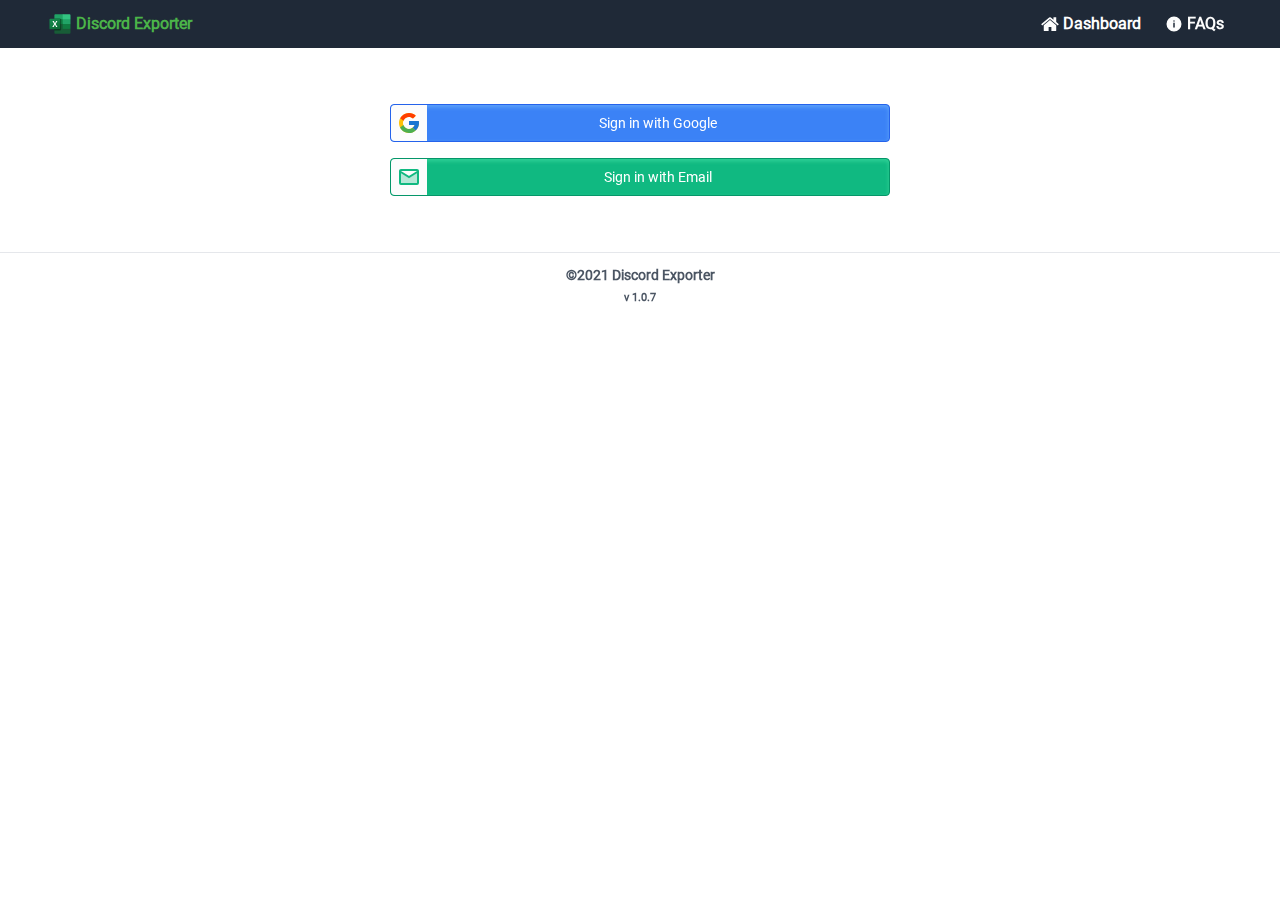
<file: dashboard/index.html>
<!DOCTYPE html>
<html lang="en">
  <head>
    <meta charset="UTF-8" />
    <meta name="viewport" content="width=device-width, initial-scale=1.0" />
    <!-- TODO 动态获取配置中插件全称作为标题 -->
    <title>Discord Exporter - Discord chat Exporter</title>
    <script type="module" crossorigin src="/assets/dashboard.9f32a0ff.js"></script>
    <link rel="modulepreload" href="/assets/vendor.9ed9cc35.js">
    <link rel="modulepreload" href="/assets/index.6dc802d2.js">
    <link rel="modulepreload" href="/assets/global.7b5e3d25.js">
    <link rel="stylesheet" href="/assets/vendor.7d624644.css">
    <link rel="stylesheet" href="/assets/global.765055e0.css">
    <link rel="stylesheet" href="/assets/dashboard.ab7ebf08.css">
  </head>
  <body>
    <div id="app"></div>
    
  </body>
</html>
</file>
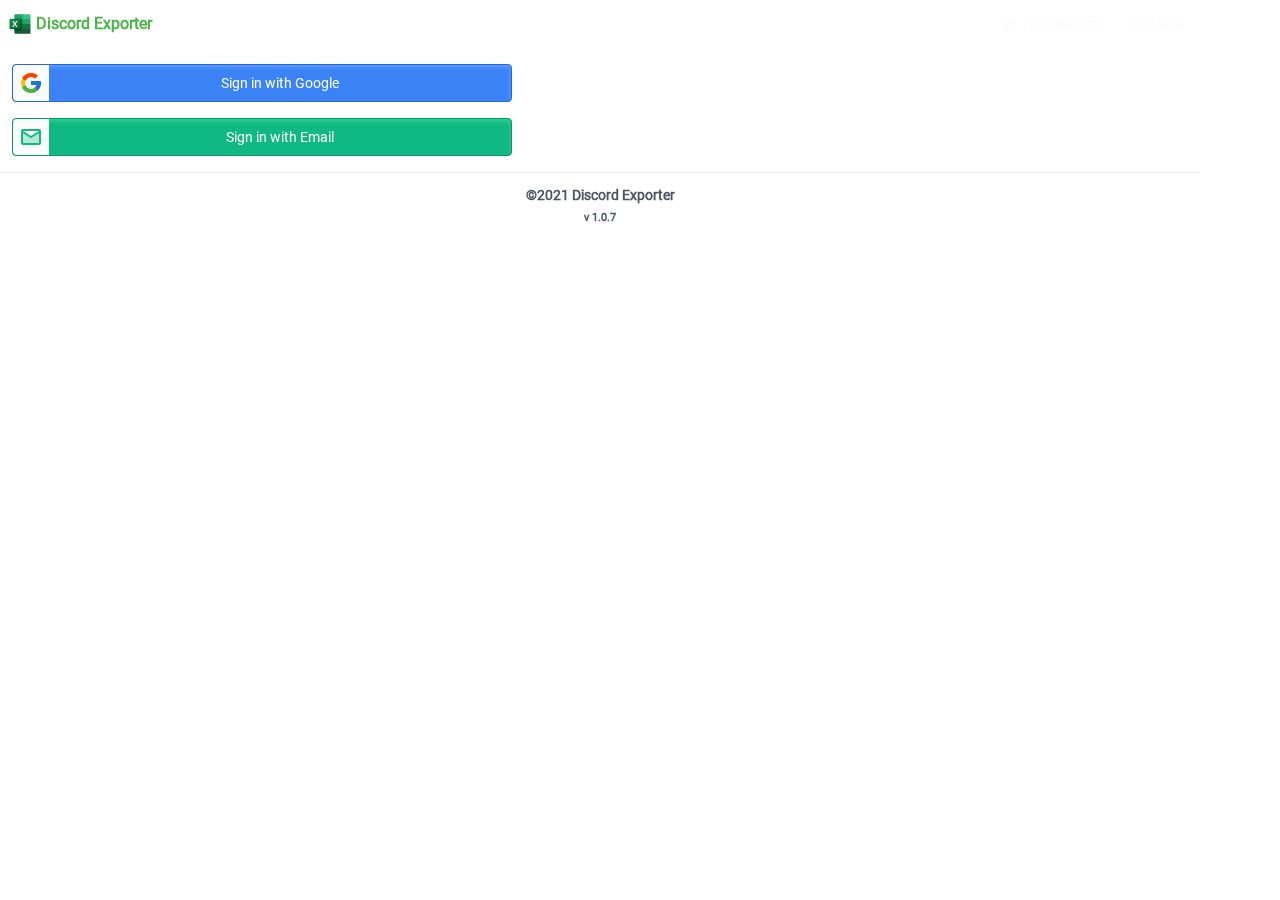
<file: popup/index.html>
<!DOCTYPE html>
<html lang="en">
  <head>
    <meta charset="UTF-8" />
    <meta name="viewport" content="width=device-width, initial-scale=1.0" />
    <title>Popup</title>
    <script type="module" crossorigin src="/assets/index.html.a07784d3.js"></script>
    <link rel="modulepreload" href="/assets/vendor.9ed9cc35.js">
    <link rel="modulepreload" href="/assets/index.6dc802d2.js">
    <link rel="modulepreload" href="/assets/global.7b5e3d25.js">
    <link rel="stylesheet" href="/assets/global.765055e0.css">
    <link rel="stylesheet" href="/assets/vendor.7d624644.css">
  </head>
  <body>
    <div id="app"></div>
    
  </body>
</html>
</file>
<file: assets/vendor.7d624644.css>
:root{color-scheme:light;--el-color-white: #ffffff;--el-color-black: #000000;--el-color-primary: #409eff;--el-color-primary-rgb: 64, 158, 255;--el-color-success-rgb: 103, 194, 58;--el-color-warning-rgb: 230, 162, 60;--el-color-danger-rgb: 245, 108, 108;--el-color-error-rgb: 245, 108, 108;--el-color-info-rgb: 144, 147, 153;--el-color-primary-light-1: #53a8ff;--el-color-primary-light-2: #66b1ff;--el-color-primary-light-3: #79bbff;--el-color-primary-light-4: #8cc5ff;--el-color-primary-light-5: #a0cfff;--el-color-primary-light-6: #b3d8ff;--el-color-primary-light-7: #c6e2ff;--el-color-primary-light-8: #d9ecff;--el-color-primary-light-9: #ecf5ff;--el-color-primary-dark-2: #337ecc;--el-color-success: #67c23a;--el-color-success-light-3: #95d475;--el-color-success-light-5: #b3e19d;--el-color-success-light-7: #d1edc4;--el-color-success-light-8: #e1f3d8;--el-color-success-light-9: #f0f9eb;--el-color-success-dark-2: #529b2e;--el-color-warning: #e6a23c;--el-color-warning-light-3: #eebe77;--el-color-warning-light-5: #f3d19e;--el-color-warning-light-7: #f8e3c5;--el-color-warning-light-8: #faecd8;--el-color-warning-light-9: #fdf6ec;--el-color-warning-dark-2: #b88230;--el-color-danger: #f56c6c;--el-color-danger-light-3: #f89898;--el-color-danger-light-5: #fab6b6;--el-color-danger-light-7: #fcd3d3;--el-color-danger-light-8: #fde2e2;--el-color-danger-light-9: #fef0f0;--el-color-danger-dark-2: #c45656;--el-color-error: #f56c6c;--el-color-error-light-3: #f89898;--el-color-error-light-5: #fab6b6;--el-color-error-light-7: #fcd3d3;--el-color-error-light-8: #fde2e2;--el-color-error-light-9: #fef0f0;--el-color-error-dark-2: #c45656;--el-color-info: #909399;--el-color-info-light-3: #b1b3b8;--el-color-info-light-5: #c8c9cc;--el-color-info-light-7: #dedfe0;--el-color-info-light-8: #e9e9eb;--el-color-info-light-9: #f4f4f5;--el-color-info-dark-2: #73767a;--el-bg-color: #ffffff;--el-bg-color-page: #ffffff;--el-bg-color-overlay: #ffffff;--el-text-color-primary: #303133;--el-text-color-regular: #606266;--el-text-color-secondary: #909399;--el-text-color-placeholder: #a8abb2;--el-text-color-disabled: #c0c4cc;--el-border-color: #dcdfe6;--el-border-color-light: #e4e7ed;--el-border-color-lighter: #ebeef5;--el-border-color-extra-light: #f2f6fc;--el-border-color-dark: #d4d7de;--el-border-color-darker: #cdd0d6;--el-fill-color: #f0f2f5;--el-fill-color-light: #f5f7fa;--el-fill-color-lighter: #fafafa;--el-fill-color-extra-light: #fafcff;--el-fill-color-dark: #ebedf0;--el-fill-color-darker: #e6e8eb;--el-fill-color-blank: #ffffff;--el-border-radius-base: 4px;--el-border-radius-small: 2px;--el-border-radius-round: 20px;--el-border-radius-circle: 100%;--el-font-size-extra-large: 20px;--el-font-size-large: 18px;--el-font-size-medium: 16px;--el-font-size-base: 14px;--el-font-size-small: 13px;--el-font-size-extra-small: 12px;--el-box-shadow-base: 0 2px 4px rgba(0, 0, 0, .12), 0 0 6px rgba(0, 0, 0, .04);--el-box-shadow-light: 0 2px 12px 0 rgba(0, 0, 0, .1);--el-disabled-bg-color: var(--el-fill-color-light);--el-disabled-text-color: var(--el-text-color-placeholder);--el-disabled-border-color: var(--el-border-color-light);--el-index-normal: 1;--el-index-top: 1000;--el-index-popper: 2000;--el-border-width: 1px;--el-border-style: solid;--el-border-color-hover: var(--el-text-color-placeholder);--el-border: var(--el-border-width) var(--el-border-style) var(--el-border-color);--el-svg-monochrome-grey: #dcdde0;--el-font-weight-primary: 500;--el-font-line-height-primary: 24px;--el-transition-duration: .3s;--el-transition-duration-fast: .2s;--el-transition-function-ease-in-out-bezier: cubic-bezier(.645, .045, .355, 1);--el-transition-function-fast-bezier: cubic-bezier(.23, 1, .32, 1);--el-transition-all: all var(--el-transition-duration) var(--el-transition-function-ease-in-out-bezier);--el-transition-fade: opacity var(--el-transition-duration) var(--el-transition-function-fast-bezier);--el-transition-md-fade: transform var(--el-transition-duration) var(--el-transition-function-fast-bezier), opacity var(--el-transition-duration) var(--el-transition-function-fast-bezier);--el-transition-fade-linear: opacity var(--el-transition-duration-fast) linear;--el-transition-border: border-color var(--el-transition-duration-fast) var(--el-transition-function-ease-in-out-bezier);--el-transition-box-shadow: box-shadow var(--el-transition-duration-fast) var(--el-transition-function-ease-in-out-bezier);--el-transition-color: color var(--el-transition-duration-fast) var(--el-transition-function-ease-in-out-bezier)}.fade-in-linear-enter-active,.fade-in-linear-leave-active{transition:var(--el-transition-fade-linear)}.fade-in-linear-enter-from,.fade-in-linear-leave-to{opacity:0}.el-fade-in-linear-enter-active,.el-fade-in-linear-leave-active{transition:var(--el-transition-fade-linear)}.el-fade-in-linear-enter-from,.el-fade-in-linear-leave-to{opacity:0}.el-fade-in-enter-active,.el-fade-in-leave-active{transition:all var(--el-transition-duration) cubic-bezier(.55,0,.1,1)}.el-fade-in-enter-from,.el-fade-in-leave-active{opacity:0}.el-zoom-in-center-enter-active,.el-zoom-in-center-leave-active{transition:all var(--el-transition-duration) cubic-bezier(.55,0,.1,1)}.el-zoom-in-center-enter-from,.el-zoom-in-center-leave-active{opacity:0;transform:scaleX(0)}.el-zoom-in-top-enter-active,.el-zoom-in-top-leave-active{opacity:1;transform:scaleY(1);transition:var(--el-transition-md-fade);transform-origin:center top}.el-zoom-in-top-enter-active[data-popper-placement^=top],.el-zoom-in-top-leave-active[data-popper-placement^=top]{transform-origin:center bottom}.el-zoom-in-top-enter-from,.el-zoom-in-top-leave-active{opacity:0;transform:scaleY(0)}.el-zoom-in-bottom-enter-active,.el-zoom-in-bottom-leave-active{opacity:1;transform:scaleY(1);transition:var(--el-transition-md-fade);transform-origin:center bottom}.el-zoom-in-bottom-enter-from,.el-zoom-in-bottom-leave-active{opacity:0;transform:scaleY(0)}.el-zoom-in-left-enter-active,.el-zoom-in-left-leave-active{opacity:1;transform:scale(1);transition:var(--el-transition-md-fade);transform-origin:top left}.el-zoom-in-left-enter-from,.el-zoom-in-left-leave-active{opacity:0;transform:scale(.45)}.collapse-transition{transition:var(--el-transition-duration) height ease-in-out,var(--el-transition-duration) padding-top ease-in-out,var(--el-transition-duration) padding-bottom ease-in-out}.el-collapse-transition-leave-active,.el-collapse-transition-enter-active{transition:var(--el-transition-duration) max-height ease-in-out,var(--el-transition-duration) padding-top ease-in-out,var(--el-transition-duration) padding-bottom ease-in-out}.horizontal-collapse-transition{transition:var(--el-transition-duration) width ease-in-out,var(--el-transition-duration) padding-left ease-in-out,var(--el-transition-duration) padding-right ease-in-out}.el-list-enter-active,.el-list-leave-active{transition:all 1s}.el-list-enter-from,.el-list-leave-to{opacity:0;transform:translateY(-30px)}.el-list-leave-active{position:absolute!important}.el-opacity-transition{transition:opacity var(--el-transition-duration) cubic-bezier(.55,0,.1,1)}.el-icon-loading{animation:rotating 2s linear infinite}.el-icon--right{margin-left:5px}.el-icon--left{margin-right:5px}@keyframes rotating{0%{transform:rotate(0)}to{transform:rotate(360deg)}}.el-icon{--color: inherit;height:1em;width:1em;line-height:1em;display:inline-flex;justify-content:center;align-items:center;position:relative;fill:currentColor;color:var(--color);font-size:inherit}.el-icon.is-loading{animation:rotating 2s linear infinite}.el-icon svg{height:1em;width:1em}.el-dropdown{--el-dropdown-menu-box-shadow: var(--el-box-shadow-light);--el-dropdown-menuItem-hover-fill: var(--el-color-primary-light-9);--el-dropdown-menuItem-hover-color: var(--el-color-primary-light-3);--el-dropdown-menu-index: 10;display:inline-flex;position:relative;color:var(--el-text-color-regular);font-size:var(--el-font-size-base);line-height:1;vertical-align:top}.el-dropdown.is-disabled{color:var(--el-text-color-placeholder);cursor:not-allowed}.el-dropdown__popper{--el-dropdown-menu-box-shadow: var(--el-box-shadow-light);--el-dropdown-menuItem-hover-fill: var(--el-color-primary-light-9);--el-dropdown-menuItem-hover-color: var(--el-color-primary-light-3);--el-dropdown-menu-index: 10}.el-dropdown__popper.el-popper[role=tooltip]{background:#ffffff;border:1px solid var(--el-border-color-light);box-shadow:var(--el-dropdown-menu-box-shadow)}.el-dropdown__popper.el-popper[role=tooltip] .el-popper__arrow:before{border:1px solid var(--el-border-color-light)}.el-dropdown__popper.el-popper[role=tooltip][data-popper-placement^=top] .el-popper__arrow:before{border-top-color:transparent;border-left-color:transparent}.el-dropdown__popper.el-popper[role=tooltip][data-popper-placement^=bottom] .el-popper__arrow:before{border-bottom-color:transparent;border-right-color:transparent}.el-dropdown__popper.el-popper[role=tooltip][data-popper-placement^=left] .el-popper__arrow:before{border-left-color:transparent;border-bottom-color:transparent}.el-dropdown__popper.el-popper[role=tooltip][data-popper-placement^=right] .el-popper__arrow:before{border-right-color:transparent;border-top-color:transparent}.el-dropdown__popper .el-dropdown-menu{border:none}.el-dropdown__popper .el-dropdown__popper-selfdefine{outline:none}.el-dropdown__popper .el-scrollbar__bar{z-index:calc(var(--el-dropdown-menu-index) + 1)}.el-dropdown__popper .el-dropdown__list{list-style:none;padding:0;margin:0;box-sizing:border-box}.el-dropdown .el-dropdown__caret-button{padding-left:0;padding-right:0;display:inline-flex;justify-content:center;align-items:center;width:32px;border-left:none}.el-dropdown .el-dropdown__caret-button>span{display:inline-flex}.el-dropdown .el-dropdown__caret-button:before{content:"";position:absolute;display:block;width:1px;top:5px;bottom:5px;left:0;background:rgba(0,0,0,.5)}.el-dropdown .el-dropdown__caret-button.el-button:before{background:var(--el-border-color);opacity:.5}.el-dropdown .el-dropdown__caret-button:hover:before{top:0;bottom:0}.el-dropdown .el-dropdown__caret-button .el-dropdown__icon{font-size:inherit;padding-left:0}.el-dropdown .el-dropdown-selfdefine{outline:none}.el-dropdown--large .el-dropdown__caret-button{width:40px}.el-dropdown--small .el-dropdown__caret-button{width:24px}.el-dropdown-menu{position:relative;top:0;left:0;z-index:var(--el-dropdown-menu-index);padding:5px 0;margin:0;background-color:#fff;border:none;border-radius:var(--el-border-radius-base);box-shadow:none;list-style:none}.el-dropdown-menu__item{display:flex;align-items:center;white-space:nowrap;list-style:none;line-height:22px;padding:5px 16px;margin:0;font-size:var(--el-font-size-base);color:var(--el-text-color-regular);cursor:pointer;outline:none}.el-dropdown-menu__item:not(.is-disabled):focus{background-color:var(--el-dropdown-menuItem-hover-fill);color:var(--el-dropdown-menuItem-hover-color)}.el-dropdown-menu__item i{margin-right:5px}.el-dropdown-menu__item--divided{margin:6px 0;border-top:1px solid var(--el-border-color-lighter)}.el-dropdown-menu__item.is-disabled{cursor:not-allowed;color:var(--el-text-color-disabled)}.el-dropdown-menu--large{padding:7px 0}.el-dropdown-menu--large .el-dropdown-menu__item{padding:7px 20px;line-height:22px;font-size:14px}.el-dropdown-menu--large .el-dropdown-menu__item--divided{margin:8px 0}.el-dropdown-menu--small{padding:3px 0}.el-dropdown-menu--small .el-dropdown-menu__item{padding:2px 12px;line-height:20px;font-size:12px}.el-dropdown-menu--small .el-dropdown-menu__item--divided{margin:4px 0}.el-button{--el-button-font-weight: var(--el-font-weight-primary);--el-button-border-color: var(--el-border-color);--el-button-bg-color: var(--el-fill-color-blank);--el-button-text-color: var(--el-text-color-regular);--el-button-disabled-text-color: var(--el-disabled-text-color);--el-button-disabled-bg-color: var(--el-fill-color-blank);--el-button-disabled-border-color: var(--el-border-color-light);--el-button-divide-border-color: rgba(255, 255, 255, .5);--el-button-hover-text-color: var(--el-color-primary);--el-button-hover-bg-color: var(--el-color-primary-light-9);--el-button-hover-border-color: var(--el-color-primary-light-7);--el-button-active-text-color: var(--el-button-hover-text-color);--el-button-active-border-color: var(--el-color-primary);--el-button-active-bg-color: var(--el-button-hover-bg-color)}.el-button{display:inline-flex;justify-content:center;align-items:center;line-height:1;height:32px;white-space:nowrap;cursor:pointer;background-color:var(--el-button-bg-color, var(--el-fill-color-blank));border:var(--el-border);border-color:var(--el-button-border-color, var(--el-border-color));color:var(--el-button-text-color, var(--el-text-color-regular));-webkit-appearance:none;text-align:center;box-sizing:border-box;outline:none;margin:0;transition:.1s;font-weight:var(--el-button-font-weight);user-select:none;vertical-align:middle;padding:8px 15px;font-size:var(--el-font-size-base, 14px);border-radius:var(--el-border-radius-base)}.el-button>span{display:inline-flex;align-items:center}.el-button+.el-button{margin-left:12px}.el-button.is-round{padding:8px 15px}.el-button:hover,.el-button:focus{color:var(--el-button-hover-text-color);border-color:var(--el-button-hover-border-color, var(--el-button-hover-bg-color));background-color:var(--el-button-hover-bg-color);outline:none}.el-button:active{color:var(--el-button-active-text-color);border-color:var(--el-button-active-border-color, var(--el-button-active-bg-color));background-color:var(--el-button-active-bg-color, var(--el-button-bg-color));outline:none}.el-button::-moz-focus-inner{border:0}.el-button [class*=el-icon]+span{margin-left:6px}.el-button [class*=el-icon] svg{vertical-align:bottom}.el-button.is-plain{--el-button-active-text-color: #3a8ee6;--el-button-active-border-color: #3a8ee6;--el-button-hover-text-color: var(--el-color-primary);--el-button-hover-bg-color: getCssVar("fill-color", "blank");--el-button-hover-border-color: var(--el-color-primary)}.el-button.is-active{color:var(--el-button-active-text-color);border-color:var(--el-button-active-border-color, --el-button-active-bg-color);background-color:var(--el-button-active-bg-color);outline:none}.el-button.is-disabled,.el-button.is-disabled:hover,.el-button.is-disabled:focus{color:var(--el-button-disabled-text-color);cursor:not-allowed;background-image:none;background-color:var(--el-button-disabled-bg-color);border-color:var(--el-button-disabled-border-color)}.el-button.is-disabled.el-button--text{background-color:transparent}.el-button.is-disabled.is-plain,.el-button.is-disabled.is-plain:hover,.el-button.is-disabled.is-plain:focus{background-color:var(--el-fill-color-blank);border-color:var(--el-button-disabled-border-color);color:var(--el-button-disabled-text-color)}.el-button.is-loading{position:relative;pointer-events:none}.el-button.is-loading:before{pointer-events:none;content:"";position:absolute;inset:-1px;border-radius:inherit;background-color:#ffffff59}.el-button.is-round{border-radius:var(--el-border-radius-round)}.el-button.is-circle{border-radius:50%;padding:8px}.el-button__text--expand{letter-spacing:.3em;margin-right:-.3em}.el-button--default{--el-button-text-color: var(--el-text-color-regular);--el-button-hover-text-color: var(--el-color-primary);--el-button-disabled-text-color: var(--el-text-color-placeholder)}.el-button--primary{--el-button-text-color: var(--el-color-white);--el-button-bg-color: var(--el-color-primary);--el-button-border-color: var(--el-color-primary);--el-button-hover-text-color: var(--el-color-white);--el-button-hover-bg-color: var(--el-color-primary-light-3);--el-button-hover-border-color: var(--el-color-primary-light-3);--el-button-active-bg-color: var(--el-color-primary-dark-2);--el-button-active-border-color: var(--el-color-primary-dark-2);--el-button-disabled-text-color: var(--el-color-white);--el-button-disabled-bg-color: var(--el-color-primary-light-5);--el-button-disabled-border-color: var(--el-color-primary-light-5)}.el-button--primary.is-plain{--el-button-text-color: var(--el-color-primary);--el-button-bg-color: var(--el-color-primary-light-9);--el-button-border-color: var(--el-color-primary-light-5);--el-button-hover-text-color: var(--el-color-white);--el-button-hover-bg-color: var(--el-color-primary);--el-button-hover-border-color: var(--el-color-primary);--el-button-active-text-color: var(--el-color-white);--el-button-active-border-color: var(--el-color-primary)}.el-button--primary.is-plain.is-disabled,.el-button--primary.is-plain.is-disabled:hover,.el-button--primary.is-plain.is-disabled:focus,.el-button--primary.is-plain.is-disabled:active{color:var(--el-color-primary-light-5);background-color:var(--el-color-primary-light-9);border-color:var(--el-color-primary-light-8)}.el-button--success{--el-button-text-color: var(--el-color-white);--el-button-bg-color: var(--el-color-success);--el-button-border-color: var(--el-color-success);--el-button-hover-text-color: var(--el-color-white);--el-button-hover-bg-color: var(--el-color-success-light-3);--el-button-hover-border-color: var(--el-color-success-light-3);--el-button-active-bg-color: var(--el-color-success-dark-2);--el-button-active-border-color: var(--el-color-success-dark-2);--el-button-disabled-text-color: var(--el-color-white);--el-button-disabled-bg-color: var(--el-color-success-light-5);--el-button-disabled-border-color: var(--el-color-success-light-5)}.el-button--success.is-plain{--el-button-text-color: var(--el-color-success);--el-button-bg-color: var(--el-color-success-light-9);--el-button-border-color: var(--el-color-success-light-5);--el-button-hover-text-color: var(--el-color-white);--el-button-hover-bg-color: var(--el-color-success);--el-button-hover-border-color: var(--el-color-success);--el-button-active-text-color: var(--el-color-white);--el-button-active-border-color: var(--el-color-success)}.el-button--success.is-plain.is-disabled,.el-button--success.is-plain.is-disabled:hover,.el-button--success.is-plain.is-disabled:focus,.el-button--success.is-plain.is-disabled:active{color:var(--el-color-success-light-5);background-color:var(--el-color-success-light-9);border-color:var(--el-color-success-light-8)}.el-button--warning{--el-button-text-color: var(--el-color-white);--el-button-bg-color: var(--el-color-warning);--el-button-border-color: var(--el-color-warning);--el-button-hover-text-color: var(--el-color-white);--el-button-hover-bg-color: var(--el-color-warning-light-3);--el-button-hover-border-color: var(--el-color-warning-light-3);--el-button-active-bg-color: var(--el-color-warning-dark-2);--el-button-active-border-color: var(--el-color-warning-dark-2);--el-button-disabled-text-color: var(--el-color-white);--el-button-disabled-bg-color: var(--el-color-warning-light-5);--el-button-disabled-border-color: var(--el-color-warning-light-5)}.el-button--warning.is-plain{--el-button-text-color: var(--el-color-warning);--el-button-bg-color: var(--el-color-warning-light-9);--el-button-border-color: var(--el-color-warning-light-5);--el-button-hover-text-color: var(--el-color-white);--el-button-hover-bg-color: var(--el-color-warning);--el-button-hover-border-color: var(--el-color-warning);--el-button-active-text-color: var(--el-color-white);--el-button-active-border-color: var(--el-color-warning)}.el-button--warning.is-plain.is-disabled,.el-button--warning.is-plain.is-disabled:hover,.el-button--warning.is-plain.is-disabled:focus,.el-button--warning.is-plain.is-disabled:active{color:var(--el-color-warning-light-5);background-color:var(--el-color-warning-light-9);border-color:var(--el-color-warning-light-8)}.el-button--danger{--el-button-text-color: var(--el-color-white);--el-button-bg-color: var(--el-color-danger);--el-button-border-color: var(--el-color-danger);--el-button-hover-text-color: var(--el-color-white);--el-button-hover-bg-color: var(--el-color-danger-light-3);--el-button-hover-border-color: var(--el-color-danger-light-3);--el-button-active-bg-color: var(--el-color-danger-dark-2);--el-button-active-border-color: var(--el-color-danger-dark-2);--el-button-disabled-text-color: var(--el-color-white);--el-button-disabled-bg-color: var(--el-color-danger-light-5);--el-button-disabled-border-color: var(--el-color-danger-light-5)}.el-button--danger.is-plain{--el-button-text-color: var(--el-color-danger);--el-button-bg-color: var(--el-color-danger-light-9);--el-button-border-color: var(--el-color-danger-light-5);--el-button-hover-text-color: var(--el-color-white);--el-button-hover-bg-color: var(--el-color-danger);--el-button-hover-border-color: var(--el-color-danger);--el-button-active-text-color: var(--el-color-white);--el-button-active-border-color: var(--el-color-danger)}.el-button--danger.is-plain.is-disabled,.el-button--danger.is-plain.is-disabled:hover,.el-button--danger.is-plain.is-disabled:focus,.el-button--danger.is-plain.is-disabled:active{color:var(--el-color-danger-light-5);background-color:var(--el-color-danger-light-9);border-color:var(--el-color-danger-light-8)}.el-button--info{--el-button-text-color: var(--el-color-white);--el-button-bg-color: var(--el-color-info);--el-button-border-color: var(--el-color-info);--el-button-hover-text-color: var(--el-color-white);--el-button-hover-bg-color: var(--el-color-info-light-3);--el-button-hover-border-color: var(--el-color-info-light-3);--el-button-active-bg-color: var(--el-color-info-dark-2);--el-button-active-border-color: var(--el-color-info-dark-2);--el-button-disabled-text-color: var(--el-color-white);--el-button-disabled-bg-color: var(--el-color-info-light-5);--el-button-disabled-border-color: var(--el-color-info-light-5)}.el-button--info.is-plain{--el-button-text-color: var(--el-color-info);--el-button-bg-color: var(--el-color-info-light-9);--el-button-border-color: var(--el-color-info-light-5);--el-button-hover-text-color: var(--el-color-white);--el-button-hover-bg-color: var(--el-color-info);--el-button-hover-border-color: var(--el-color-info);--el-button-active-text-color: var(--el-color-white);--el-button-active-border-color: var(--el-color-info)}.el-button--info.is-plain.is-disabled,.el-button--info.is-plain.is-disabled:hover,.el-button--info.is-plain.is-disabled:focus,.el-button--info.is-plain.is-disabled:active{color:var(--el-color-info-light-5);background-color:var(--el-color-info-light-9);border-color:var(--el-color-info-light-8)}.el-button--large{--el-button-size: 40px;height:var(--el-button-size);padding:12px 19px;font-size:var(--el-font-size-base, 14px);border-radius:var(--el-border-radius-base)}.el-button--large [class*=el-icon]+span{margin-left:8px}.el-button--large.is-round{padding:12px 19px}.el-button--large.is-circle{width:var(--el-button-size);padding:12px}.el-button--small{--el-button-size: 24px;height:var(--el-button-size);padding:5px 11px;font-size:12px;border-radius:calc(var(--el-border-radius-base) - 1px)}.el-button--small [class*=el-icon]+span{margin-left:4px}.el-button--small.is-round{padding:5px 11px}.el-button--small.is-circle{width:var(--el-button-size);padding:5px}.el-button--text{border-color:transparent;color:var(--el-color-primary);background:transparent;padding-left:0;padding-right:0}.el-button--text:hover,.el-button--text:focus{color:var(--el-color-primary-light-3);border-color:transparent;background-color:transparent}.el-button--text:active{color:#3a8ee6;border-color:transparent;background-color:transparent}.el-button--text.is-disabled,.el-button--text.is-disabled:hover,.el-button--text.is-disabled:focus{border-color:transparent}.el-popper{--el-popper-border-radius: var(--el-popover-border-radius, 4px)}.el-popper{position:absolute;border-radius:var(--el-popper-border-radius);padding:5px 11px;z-index:2000;font-size:12px;line-height:20px;min-width:10px;word-wrap:break-word;visibility:visible}.el-popper.is-dark{color:var(--el-color-white);background:var(--el-text-color-primary);border:1px solid var(--el-text-color-primary)}.el-popper.is-dark .el-popper__arrow:before{border:1px solid var(--el-text-color-primary);background:var(--el-text-color-primary);right:0}.el-popper.is-light{background:var(--el-color-white);border:1px solid var(--el-border-color-light)}.el-popper.is-light .el-popper__arrow:before{border:1px solid var(--el-border-color-light);background:var(--el-color-white);right:0}.el-popper.is-pure{padding:0}.el-popper__arrow{position:absolute;width:10px;height:10px;z-index:-1}.el-popper__arrow:before{position:absolute;width:10px;height:10px;z-index:-1;content:" ";transform:rotate(45deg);background:var(--el-text-color-primary);box-sizing:border-box}.el-popper[data-popper-placement^=top]>.el-popper__arrow{bottom:-5px}.el-popper[data-popper-placement^=top]>.el-popper__arrow:before{border-bottom-right-radius:2px}.el-popper[data-popper-placement^=bottom]>.el-popper__arrow{top:-5px}.el-popper[data-popper-placement^=bottom]>.el-popper__arrow:before{border-top-left-radius:2px}.el-popper[data-popper-placement^=left]>.el-popper__arrow{right:-5px}.el-popper[data-popper-placement^=left]>.el-popper__arrow:before{border-top-right-radius:2px}.el-popper[data-popper-placement^=right]>.el-popper__arrow{left:-5px}.el-popper[data-popper-placement^=right]>.el-popper__arrow:before{border-bottom-left-radius:2px}.el-popper[data-popper-placement^=top] .el-popper__arrow:before{border-top-color:transparent!important;border-left-color:transparent!important}.el-popper[data-popper-placement^=bottom] .el-popper__arrow:before{border-bottom-color:transparent!important;border-right-color:transparent!important}.el-popper[data-popper-placement^=left] .el-popper__arrow:before{border-left-color:transparent!important;border-bottom-color:transparent!important}.el-popper[data-popper-placement^=right] .el-popper__arrow:before{border-right-color:transparent!important;border-top-color:transparent!important}.el-image__error,.el-image__placeholder,.el-image__inner{width:100%;height:100%}.el-image{position:relative;display:inline-block;overflow:hidden}.el-image__inner{vertical-align:top}.el-image__placeholder{background:var(--el-fill-color-light)}.el-image__error{display:flex;justify-content:center;align-items:center;font-size:14px;background:var(--el-fill-color-light);color:var(--el-text-color-placeholder);vertical-align:middle}.el-image__preview{cursor:pointer}.el-image-viewer__wrapper{position:fixed;inset:0}.el-image-viewer__btn{position:absolute;z-index:1;display:flex;align-items:center;justify-content:center;border-radius:50%;opacity:.8;cursor:pointer;box-sizing:border-box;user-select:none}.el-image-viewer__btn .el-icon{font-size:inherit;cursor:pointer}.el-image-viewer__close{top:40px;right:40px;width:40px;height:40px;font-size:40px}.el-image-viewer__canvas{width:100%;height:100%;display:flex;justify-content:center;align-items:center;user-select:none}.el-image-viewer__actions{left:50%;bottom:30px;transform:translate(-50%);width:282px;height:44px;padding:0 23px;background-color:var(--el-text-color-regular);border-color:#fff;border-radius:22px}.el-image-viewer__actions__inner{width:100%;height:100%;text-align:justify;cursor:default;font-size:23px;color:#fff;display:flex;align-items:center;justify-content:space-around}.el-image-viewer__prev{top:50%;transform:translateY(-50%);left:40px;width:44px;height:44px;font-size:24px;color:#fff;background-color:var(--el-text-color-regular);border-color:#fff}.el-image-viewer__next{top:50%;transform:translateY(-50%);right:40px;text-indent:2px;width:44px;height:44px;font-size:24px;color:#fff;background-color:var(--el-text-color-regular);border-color:#fff}.el-image-viewer__close{width:44px;height:44px;font-size:24px;color:#fff;background-color:var(--el-text-color-regular);border-color:#fff}.el-image-viewer__mask{position:absolute;width:100%;height:100%;top:0;left:0;opacity:.5;background:#000}.viewer-fade-enter-active{animation:viewer-fade-in var(--el-transition-duration)}.viewer-fade-leave-active{animation:viewer-fade-out var(--el-transition-duration)}@keyframes viewer-fade-in{0%{transform:translateY(-20px);opacity:0}to{transform:translate(0);opacity:1}}@keyframes viewer-fade-out{0%{transform:translate(0);opacity:1}to{transform:translateY(-20px);opacity:0}}
</file>
<file: assets/global.765055e0.css>
.popup-message[data-v-8c168234]{opacity:0;position:absolute;top:1.5rem;left:50%;z-index:-1;--tw-translate-x: 0;--tw-translate-y: 0;--tw-translate-z: 0;--tw-rotate: 0;--tw-rotate-x: 0;--tw-rotate-y: 0;--tw-rotate-z: 0;--tw-skew-x: 0;--tw-skew-y: 0;--tw-scale-x: 1;--tw-scale-y: 1;--tw-scale-z: 1;-webkit-transform:translateX(var(--tw-translate-x)) translateY(var(--tw-translate-y)) translateZ(var(--tw-translate-z)) rotate(var(--tw-rotate)) rotateX(var(--tw-rotate-x)) rotateY(var(--tw-rotate-y)) rotateZ(var(--tw-rotate-z)) skewX(var(--tw-skew-x)) skewY(var(--tw-skew-y)) scaleX(var(--tw-scale-x)) scaleY(var(--tw-scale-y)) scaleZ(var(--tw-scale-z));-ms-transform:translateX(var(--tw-translate-x)) translateY(var(--tw-translate-y)) translateZ(var(--tw-translate-z)) rotate(var(--tw-rotate)) rotateX(var(--tw-rotate-x)) rotateY(var(--tw-rotate-y)) rotateZ(var(--tw-rotate-z)) skewX(var(--tw-skew-x)) skewY(var(--tw-skew-y)) scaleX(var(--tw-scale-x)) scaleY(var(--tw-scale-y)) scaleZ(var(--tw-scale-z));transform:translate(var(--tw-translate-x)) translateY(var(--tw-translate-y)) translateZ(var(--tw-translate-z)) rotate(var(--tw-rotate)) rotateX(var(--tw-rotate-x)) rotateY(var(--tw-rotate-y)) rotate(var(--tw-rotate-z)) skew(var(--tw-skew-x)) skewY(var(--tw-skew-y)) scaleX(var(--tw-scale-x)) scaleY(var(--tw-scale-y)) scaleZ(var(--tw-scale-z));--tw-translate-x: -50%;-webkit-box-sizing:border-box;box-sizing:border-box;display:-webkit-box;display:-ms-flexbox;display:-webkit-flex;display:flex;-webkit-box-align:center;-ms-flex-align:center;-webkit-align-items:center;align-items:center;padding:.25rem .75rem;width:90%;border-radius:.25rem;border-width:1px;font-size:13px;-webkit-transition-property:all;-o-transition-property:all;transition-property:all;-webkit-transition-timing-function:cubic-bezier(.4,0,.2,1);-o-transition-timing-function:cubic-bezier(.4,0,.2,1);transition-timing-function:cubic-bezier(.4,0,.2,1);-webkit-transition-duration:.15s;-o-transition-duration:.15s;transition-duration:.15s;-webkit-transition-duration:.3s;-o-transition-duration:.3s;transition-duration:.3s}.popup-message[data-v-8c168234]>:not([hidden])~:not([hidden]){--tw-space-x-reverse: 0;margin-right:calc(.5rem * var(--tw-space-x-reverse));margin-left:calc(.5rem * calc(1 - var(--tw-space-x-reverse)))}.popup-message[data-v-8c168234] svg{display:-webkit-inline-box;display:-ms-inline-flexbox;display:-webkit-inline-flex;display:inline-flex;-ms-flex-negative:0;-webkit-flex-shrink:0;flex-shrink:0;vertical-align:text-top}@media (min-width: 768px){.popup-message[data-v-8c168234]{font-size:16px;padding-top:.5rem;padding-bottom:.5rem;width:auto}}.popup-message.show-message[data-v-8c168234]{opacity:1;top:3rem;z-index:10}@media (min-width: 768px){.popup-message.show-message[data-v-8c168234]{top:3.25rem}}.popup-message.message-info[data-v-8c168234]{--tw-bg-opacity: 1;background-color:rgba(243,244,246,var(--tw-bg-opacity));--tw-border-opacity: 1;border-color:rgba(229,231,235,var(--tw-border-opacity));--tw-text-opacity: 1;color:rgba(107,114,128,var(--tw-text-opacity))}.popup-message.message-success[data-v-8c168234]{--tw-bg-opacity: 1;background-color:rgba(236,253,245,var(--tw-bg-opacity));--tw-border-opacity: 1;border-color:rgba(167,243,208,var(--tw-border-opacity));--tw-text-opacity: 1;color:rgba(16,185,129,var(--tw-text-opacity))}.popup-message.message-error[data-v-8c168234]{--tw-bg-opacity: 1;background-color:rgba(255,241,242,var(--tw-bg-opacity));--tw-border-opacity: 1;border-color:rgba(254,205,211,var(--tw-border-opacity));--tw-text-opacity: 1;color:rgba(244,63,94,var(--tw-text-opacity))}.popup-message.message-warning[data-v-8c168234]{--tw-bg-opacity: 1;background-color:rgba(255,247,237,var(--tw-bg-opacity));--tw-border-opacity: 1;border-color:rgba(254,215,170,var(--tw-border-opacity));--tw-text-opacity: 1;color:rgba(249,115,22,var(--tw-text-opacity))}*,:before,:after{-webkit-box-sizing:border-box;box-sizing:border-box;border-width:0;border-style:solid;border-color:#e5e7eb}*{--tw-ring-inset: var(--tw-empty, );--tw-ring-offset-width: 0px;--tw-ring-offset-color: #fff;--tw-ring-color: rgba(59, 130, 246, .5);--tw-ring-offset-shadow: 0 0 #0000;--tw-ring-shadow: 0 0 #0000;--tw-shadow: 0 0 #0000}:root{-moz-tab-size:4;-o-tab-size:4;tab-size:4}:-moz-focusring{outline:1px dotted ButtonText}:-moz-ui-invalid{box-shadow:none}::moz-focus-inner{border-style:none;padding:0}::-webkit-inner-spin-button,::-webkit-outer-spin-button{height:auto}::-webkit-search-decoration{-webkit-appearance:none}::-webkit-file-upload-button{-webkit-appearance:button;font:inherit}[type=search]{-webkit-appearance:textfield;outline-offset:-2px}abbr[title]{-webkit-text-decoration:underline dotted;text-decoration:underline dotted}a{color:inherit;text-decoration:inherit}body{margin:0;font-family:inherit;line-height:inherit}button,input{font-family:inherit;font-size:100%;line-height:1.15;margin:0;padding:0;line-height:inherit;color:inherit}button{text-transform:none;background-color:transparent;background-image:none}button,[type=button],[type=reset],[type=submit]{-webkit-appearance:button}button,[role=button]{cursor:pointer}body{font-family:Roboto}html{-webkit-text-size-adjust:100%;font-family:ui-sans-serif,system-ui,-apple-system,BlinkMacSystemFont,Segoe UI,Roboto,Helvetica Neue,Arial,Noto Sans,sans-serif,"Apple Color Emoji","Segoe UI Emoji",Segoe UI Symbol,"Noto Color Emoji";line-height:1.5}h1,p,h2,h3{margin:0}h1,h2,h3{font-size:inherit;font-weight:inherit}img{border-style:solid;display:block;vertical-align:middle;max-width:100%;height:auto}input::placeholder{opacity:1;color:#9ca3af}input::webkit-input-placeholder{opacity:1;color:#9ca3af}input::-moz-placeholder{opacity:1;color:#9ca3af}input:-ms-input-placeholder{opacity:1;color:#9ca3af}input::-ms-input-placeholder{opacity:1;color:#9ca3af}strong{font-weight:bolder}small{font-size:80%}sup{font-size:75%;line-height:0;position:relative;vertical-align:baseline;top:-.5em}table{text-indent:0;border-color:inherit;border-collapse:collapse}ul{list-style:none;margin:0;padding:0}.container{width:100%}@media (min-width: 640px){.container{max-width:640px}}@media (min-width: 768px){.container{max-width:768px}}@media (min-width: 1024px){.container{max-width:1024px}}@media (min-width: 1280px){.container{max-width:1280px}}@media (min-width: 1536px){.container{max-width:1536px}}.space-y-3>:not([hidden])~:not([hidden]){--tw-space-y-reverse: 0;margin-top:calc(.75rem * calc(1 - var(--tw-space-y-reverse)));margin-bottom:calc(.75rem * var(--tw-space-y-reverse))}.space-y-1>:not([hidden])~:not([hidden]){--tw-space-y-reverse: 0;margin-top:calc(.25rem * calc(1 - var(--tw-space-y-reverse)));margin-bottom:calc(.25rem * var(--tw-space-y-reverse))}.space-y-2>:not([hidden])~:not([hidden]){--tw-space-y-reverse: 0;margin-top:calc(.5rem * calc(1 - var(--tw-space-y-reverse)));margin-bottom:calc(.5rem * var(--tw-space-y-reverse))}[space~=y-4]>:not([hidden])~:not([hidden]){--tw-space-y-reverse: 0;margin-top:calc(1rem * calc(1 - var(--tw-space-y-reverse)));margin-bottom:calc(1rem * var(--tw-space-y-reverse))}.space-x-1>:not([hidden])~:not([hidden]){--tw-space-x-reverse: 0;margin-right:calc(.25rem * var(--tw-space-x-reverse));margin-left:calc(.25rem * calc(1 - var(--tw-space-x-reverse)))}.space-x-2>:not([hidden])~:not([hidden]){--tw-space-x-reverse: 0;margin-right:calc(.5rem * var(--tw-space-x-reverse));margin-left:calc(.5rem * calc(1 - var(--tw-space-x-reverse)))}.children\:space-x-1>*>:not([hidden])~:not([hidden]){--tw-space-x-reverse: 0;margin-right:calc(.25rem * var(--tw-space-x-reverse));margin-left:calc(.25rem * calc(1 - var(--tw-space-x-reverse)))}.space-x-3>:not([hidden])~:not([hidden]){--tw-space-x-reverse: 0;margin-right:calc(.75rem * var(--tw-space-x-reverse));margin-left:calc(.75rem * calc(1 - var(--tw-space-x-reverse)))}.space-x-4>:not([hidden])~:not([hidden]){--tw-space-x-reverse: 0;margin-right:calc(1rem * var(--tw-space-x-reverse));margin-left:calc(1rem * calc(1 - var(--tw-space-x-reverse)))}.bg-gray-800{--tw-bg-opacity: 1;background-color:rgba(31,41,55,var(--tw-bg-opacity))}.bg-current\/8{--tw-bg-opacity: .08;background-color:rgba(75,180,73,var(--tw-bg-opacity))}.bg-transparent{background-color:transparent}.hover\:bg-current\/12:hover{--tw-bg-opacity: .12;background-color:rgba(75,180,73,var(--tw-bg-opacity))}.hover\:bg-gray-700:hover{--tw-bg-opacity: 1;background-color:rgba(55,65,81,var(--tw-bg-opacity))}.\!bg-transparent{background-color:transparent!important}.bg-gray-100{--tw-bg-opacity: 1;background-color:rgba(243,244,246,var(--tw-bg-opacity))}.bg-green-50{--tw-bg-opacity: 1;background-color:rgba(236,253,245,var(--tw-bg-opacity))}.bg-red-50{--tw-bg-opacity: 1;background-color:rgba(255,241,242,var(--tw-bg-opacity))}.bg-orange-50{--tw-bg-opacity: 1;background-color:rgba(255,247,237,var(--tw-bg-opacity))}.bg-blue-500{--tw-bg-opacity: 1;background-color:rgba(59,130,246,var(--tw-bg-opacity))}.bg-gray-200{--tw-bg-opacity: 1;background-color:rgba(229,231,235,var(--tw-bg-opacity))}.bg-blue-100{--tw-bg-opacity: 1;background-color:rgba(219,234,254,var(--tw-bg-opacity))}[gradient~=to-br]{background-image:-o-linear-gradient(top left,var(--tw-gradient-stops));background-image:-webkit-gradient(linear,left top,right bottom,from(var(--tw-gradient-stops)));background-image:linear-gradient(to bottom right,var(--tw-gradient-stops))}.from-orange-400,[gradient~=from-orange-400]{--tw-gradient-from: rgba(251, 146, 60, var(--tw-from-opacity, 1));--tw-gradient-stops: var(--tw-gradient-from), var(--tw-gradient-to, rgba(255, 255, 255, 0))}.via-red-500,[gradient~=via-red-500]{--tw-gradient-stops: var(--tw-gradient-from), rgba(244, 63, 94, var(--tw-via-opacity, 1)), var(--tw-gradient-to, rgba(255, 255, 255, 0))}.to-yellow-500,[gradient~=to-yellow-500]{--tw-gradient-to: rgba(245, 158, 11, var(--tw-to-opacity, 1))}.border-gray-200{--tw-border-opacity: 1;border-color:rgba(229,231,235,var(--tw-border-opacity))}.border-red-500{--tw-border-opacity: 1;border-color:rgba(244,63,94,var(--tw-border-opacity))}.border-green-200{--tw-border-opacity: 1;border-color:rgba(167,243,208,var(--tw-border-opacity))}.border-red-200{--tw-border-opacity: 1;border-color:rgba(254,205,211,var(--tw-border-opacity))}.border-orange-200{--tw-border-opacity: 1;border-color:rgba(254,215,170,var(--tw-border-opacity))}.border-gray-100{--tw-border-opacity: 1;border-color:rgba(243,244,246,var(--tw-border-opacity))}.border-blue-200{--tw-border-opacity: 1;border-color:rgba(191,219,254,var(--tw-border-opacity))}.children\:rounded-md>*{border-radius:.25rem}.rounded-md{border-radius:.25rem}.rounded-full{border-radius:9999px}.border-none{border-style:none}.border{border-width:1px}.border-t{border-top-width:1px}.border-b{border-bottom-width:1px}.box-border{-webkit-box-sizing:border-box;box-sizing:border-box}.cursor-pointer{cursor:pointer}.children\:cursor-pointer>*{cursor:pointer}.inline-block{display:inline-block}.flex{display:-webkit-box;display:-ms-flexbox;display:-webkit-flex;display:flex}.children\:flex>*{display:-webkit-box;display:-ms-flexbox;display:-webkit-flex;display:flex}.svg\:inline-flex svg{display:-webkit-inline-box;display:-ms-inline-flexbox;display:-webkit-inline-flex;display:inline-flex}.table{display:table}.hidden{display:none}.flex-row{-webkit-box-orient:horizontal;-webkit-box-direction:normal;-ms-flex-direction:row;-webkit-flex-direction:row;flex-direction:row}.flex-col{-webkit-box-orient:vertical;-webkit-box-direction:normal;-ms-flex-direction:column;-webkit-flex-direction:column;flex-direction:column}.items-center{-webkit-box-align:center;-ms-flex-align:center;-webkit-align-items:center;align-items:center}.children\:items-center>*{-webkit-box-align:center;-ms-flex-align:center;-webkit-align-items:center;align-items:center}[align~=center]{-ms-flex-line-pack:center;-webkit-align-content:center;align-content:center}.justify-center{-webkit-box-pack:center;-ms-flex-pack:center;-webkit-justify-content:center;justify-content:center}.justify-between{-webkit-box-pack:justify;-ms-flex-pack:justify;-webkit-justify-content:space-between;justify-content:space-between}.svg\:flex-shrink-0 svg{-ms-flex-negative:0;-webkit-flex-shrink:0;flex-shrink:0}.font-bold{font-weight:700}.h-6{height:1.5rem}.h-5{height:1.25rem}.svg\:h-6 svg{height:1.5rem}.h-10{height:2.5rem}.h-8{height:2rem}.children\:svg\:h-4\.5>* svg{height:1.125rem}.h-85{height:21.25rem}.h-1px{height:1px}.text-sm{font-size:14px}.text-base{font-size:16px}.text-xs{font-size:13px}.text-4xl{font-size:2.25rem;line-height:2.5rem}[text~=sm]{font-size:14px}.list-circle{list-style-type:circle}.mx-auto{margin-left:auto;margin-right:auto}.my-2{margin-top:.5rem;margin-bottom:.5rem}.mx-1{margin-left:.25rem;margin-right:.25rem}.mr-1{margin-right:.25rem}.mt-10{margin-top:2.5rem}.mb-4{margin-bottom:1rem}.mt-14{margin-top:3.5rem}.mb-1{margin-bottom:.25rem}.\!children\:mr-1>*{margin-right:.25rem!important}.\!mt-4{margin-top:1rem!important}.mt-4{margin-top:1rem}.mt-3{margin-top:.75rem}.mb-2{margin-bottom:.5rem}.mt-1{margin-top:.25rem}.mt-2{margin-top:.5rem}.min-w-1200px{min-width:1200px}.opacity-0{opacity:0}.opacity-100{opacity:1}.p-2{padding:.5rem}.children\:p-1>*{padding:.25rem}.p-3{padding:.75rem}.px-3{padding-left:.75rem;padding-right:.75rem}.py-4{padding-top:1rem;padding-bottom:1rem}.py-14{padding-top:3.5rem;padding-bottom:3.5rem}.py-3{padding-top:.75rem;padding-bottom:.75rem}.children\:px-2>*{padding-left:.5rem;padding-right:.5rem}.px-2{padding-left:.5rem;padding-right:.5rem}.py-1{padding-top:.25rem;padding-bottom:.25rem}.py-2{padding-top:.5rem;padding-bottom:.5rem}.pb-2{padding-bottom:.5rem}.tab\.url{-moz-tab-size:4;-o-tab-size:4;tab-size:4}.\!absolute{position:absolute!important}.absolute{position:absolute}.relative{position:relative}.top-0{top:0}.right-full{right:100%}.top-6{top:1.5rem}.left-1\/2{left:50%}.top-12{top:3rem}.shadow{--tw-shadow: 0 1px 3px 0 rgb(0 0 0/.1),0 1px 2px -1px rgb(0 0 0/.1);--tw-shadow-colored: 0 1px 3px 0 var(--tw-shadow-color),0 1px 2px -1px var(--tw-shadow-color);-webkit-box-shadow:var(--tw-ring-offset-shadow,0 0 #0000),var(--tw-ring-shadow,0 0 #0000),var(--tw-shadow);box-shadow:var(--tw-ring-offset-shadow,0 0 #0000),var(--tw-ring-shadow,0 0 #0000),var(--tw-shadow)}.shadow-gray-200{--tw-shadow-color: rgba(229, 231, 235, 1);--tw-shadow: var(--tw-shadow-colored)}.text-center,[text~=center]{text-align:center}.text-blue-500{--tw-text-opacity: 1;color:rgba(59,130,246,var(--tw-text-opacity))}.text-orange-500{--tw-text-opacity: 1;color:rgba(249,115,22,var(--tw-text-opacity))}.text-dark-50{--tw-text-opacity: 1;color:rgba(74,74,74,var(--tw-text-opacity))}.text-current{--tw-text-opacity: 1;color:rgba(75,180,73,var(--tw-text-opacity))}.text-gray-600{--tw-text-opacity: 1;color:rgba(75,85,99,var(--tw-text-opacity))}.text-gray-700{--tw-text-opacity: 1;color:rgba(55,65,81,var(--tw-text-opacity))}.text-light-50{--tw-text-opacity: 1;color:rgba(253,253,253,var(--tw-text-opacity))}.text-yellow-400{--tw-text-opacity: 1;color:rgba(251,191,36,var(--tw-text-opacity))}.text-gray-500{--tw-text-opacity: 1;color:rgba(107,114,128,var(--tw-text-opacity))}.text-green-500{--tw-text-opacity: 1;color:rgba(16,185,129,var(--tw-text-opacity))}.text-red-500{--tw-text-opacity: 1;color:rgba(244,63,94,var(--tw-text-opacity))}.text-gray-800{--tw-text-opacity: 1;color:rgba(31,41,55,var(--tw-text-opacity))}.text-white{--tw-text-opacity: 1;color:rgba(255,255,255,var(--tw-text-opacity))}.text-yellow-300{--tw-text-opacity: 1;color:rgba(252,211,77,var(--tw-text-opacity))}.text-orange-400{--tw-text-opacity: 1;color:rgba(251,146,60,var(--tw-text-opacity))}.text-red-600{--tw-text-opacity: 1;color:rgba(225,29,72,var(--tw-text-opacity))}.text-green-600{--tw-text-opacity: 1;color:rgba(5,150,105,var(--tw-text-opacity))}.text-gray-400{--tw-text-opacity: 1;color:rgba(156,163,175,var(--tw-text-opacity))}.\!text-gray-500{--tw-text-opacity: 1 !important;color:rgba(107,114,128,var(--tw-text-opacity))!important}.italic{font-style:italic}.underline-current{--tw-line-opacity: 1;-webkit-text-decoration-color:rgba(75,180,73,var(--tw-line-opacity));text-decoration-color:rgba(75,180,73,var(--tw-line-opacity))}.underline{-webkit-text-decoration-line:underline;text-decoration-line:underline}.indent-md{text-indent:1.5rem}[content~=Protect]{content:"Protect"}[content~=your]{content:"your"}[content~=account]{content:"account"}[content~=security]{content:"security"}[content~=based]{content:"based"}[content~=on]{content:"on"}[content~=instagram]{content:"instagram"}[content~=rate]{content:"rate"}[content~="limits."]{content:"limits."}.antialiased{-webkit-font-smoothing:antialiased;-moz-osx-font-smoothing:grayscale}.svg\:align-text-top svg{vertical-align:text-top}.align-text-top{vertical-align:text-top}.align-text-bottom{vertical-align:text-bottom}.w-6{width:1.5rem}.w-5{width:1.25rem}.w-4{width:1rem}.w-1\/2{width:50%}.svg\:w-6 svg{width:1.5rem}.w-10{width:2.5rem}.w-8{width:2rem}.w-80{width:20rem}.w-2\/3{width:66.666667%}.w-1\/3{width:33.333333%}.w-3{width:.75rem}.w-\[100\%\]{width:100%}.w-1200px{width:1200px}.w-360px{width:360px}.children\:svg\:w-4\.5>* svg{width:1.125rem}.w-30{width:7.5rem}.w-9\/10{width:90%}.w-500px{width:500px}.w-600px{width:600px}.w-42{width:10.5rem}.-z-1{z-index:-1}.z-10{z-index:10}.transform{--tw-translate-x: 0;--tw-translate-y: 0;--tw-translate-z: 0;--tw-rotate: 0;--tw-rotate-x: 0;--tw-rotate-y: 0;--tw-rotate-z: 0;--tw-skew-x: 0;--tw-skew-y: 0;--tw-scale-x: 1;--tw-scale-y: 1;--tw-scale-z: 1;-webkit-transform:translateX(var(--tw-translate-x)) translateY(var(--tw-translate-y)) translateZ(var(--tw-translate-z)) rotate(var(--tw-rotate)) rotateX(var(--tw-rotate-x)) rotateY(var(--tw-rotate-y)) rotateZ(var(--tw-rotate-z)) skewX(var(--tw-skew-x)) skewY(var(--tw-skew-y)) scaleX(var(--tw-scale-x)) scaleY(var(--tw-scale-y)) scaleZ(var(--tw-scale-z));-ms-transform:translateX(var(--tw-translate-x)) translateY(var(--tw-translate-y)) translateZ(var(--tw-translate-z)) rotate(var(--tw-rotate)) rotateX(var(--tw-rotate-x)) rotateY(var(--tw-rotate-y)) rotateZ(var(--tw-rotate-z)) skewX(var(--tw-skew-x)) skewY(var(--tw-skew-y)) scaleX(var(--tw-scale-x)) scaleY(var(--tw-scale-y)) scaleZ(var(--tw-scale-z));transform:translate(var(--tw-translate-x)) translateY(var(--tw-translate-y)) translateZ(var(--tw-translate-z)) rotate(var(--tw-rotate)) rotateX(var(--tw-rotate-x)) rotateY(var(--tw-rotate-y)) rotate(var(--tw-rotate-z)) skew(var(--tw-skew-x)) skewY(var(--tw-skew-y)) scaleX(var(--tw-scale-x)) scaleY(var(--tw-scale-y)) scaleZ(var(--tw-scale-z))}.-translate-x-1\/2{--tw-translate-x: -50%}.transition-all{-webkit-transition-property:all;-o-transition-property:all;transition-property:all;-webkit-transition-timing-function:cubic-bezier(.4,0,.2,1);-o-transition-timing-function:cubic-bezier(.4,0,.2,1);transition-timing-function:cubic-bezier(.4,0,.2,1);-webkit-transition-duration:.15s;-o-transition-duration:.15s;transition-duration:.15s}.duration-300{-webkit-transition-duration:.3s;-o-transition-duration:.3s;transition-duration:.3s}@media (min-width: 768px){[md~=space-x-2]>:not([hidden])~:not([hidden]){--tw-space-x-reverse: 0;margin-right:calc(.5rem * var(--tw-space-x-reverse));margin-left:calc(.5rem * calc(1 - var(--tw-space-x-reverse)))}[md~="children:space-x-1"]>*>:not([hidden])~:not([hidden]){--tw-space-x-reverse: 0;margin-right:calc(.25rem * var(--tw-space-x-reverse));margin-left:calc(.25rem * calc(1 - var(--tw-space-x-reverse)))}[md~=bg-transparent]{background-color:transparent}[md~="hover:bg-gray-700"]:hover{--tw-bg-opacity: 1;background-color:rgba(55,65,81,var(--tw-bg-opacity))}[md~=border-none]{border-style:none}[md~=flex]{display:-webkit-box;display:-ms-flexbox;display:-webkit-flex;display:flex}[md~=flex-col]{-webkit-box-orient:vertical;-webkit-box-direction:normal;-ms-flex-direction:column;-webkit-flex-direction:column;flex-direction:column}[md~=items-center]{-webkit-box-align:center;-ms-flex-align:center;-webkit-align-items:center;align-items:center}.md\:text-base{font-size:16px}[md~=mx-auto]{margin-left:auto;margin-right:auto}[md~=min-w-1200px]{min-width:1200px}.md\:py-2{padding-top:.5rem;padding-bottom:.5rem}[md~=py-14]{padding-top:3.5rem;padding-bottom:3.5rem}[md~="children:px-2"]>*{padding-left:.5rem;padding-right:.5rem}.md\:top-13{top:3.25rem}[md~=text-light-50]{--tw-text-opacity: 1;color:rgba(253,253,253,var(--tw-text-opacity))}.md\:w-auto{width:auto}[md~=w-1200px]{width:1200px}[md~=w-500px]{width:500px}[md~=w-600px]{width:600px}}@font-face{font-family:Roboto;font-style:normal;font-display:swap;font-weight:400;src:url(/assets/roboto-cyrillic-ext-400-normal.78f525ec.woff2) format("woff2"),url(/assets/roboto-all-400-normal.55110586.woff) format("woff");unicode-range:U+0460-052F,U+1C80-1C88,U+20B4,U+2DE0-2DFF,U+A640-A69F,U+FE2E-FE2F}@font-face{font-family:Roboto;font-style:normal;font-display:swap;font-weight:400;src:url(/assets/roboto-cyrillic-400-normal.8dd3b91c.woff2) format("woff2"),url(/assets/roboto-all-400-normal.55110586.woff) format("woff");unicode-range:U+0400-045F,U+0490-0491,U+04B0-04B1,U+2116}@font-face{font-family:Roboto;font-style:normal;font-display:swap;font-weight:400;src:url([data-uri]) format("woff2"),url(/assets/roboto-all-400-normal.55110586.woff) format("woff");unicode-range:U+1F00-1FFF}@font-face{font-family:Roboto;font-style:normal;font-display:swap;font-weight:400;src:url(/assets/roboto-greek-400-normal.ede055d1.woff2) format("woff2"),url(/assets/roboto-all-400-normal.55110586.woff) format("woff");unicode-range:U+0370-03FF}@font-face{font-family:Roboto;font-style:normal;font-display:swap;font-weight:400;src:url(/assets/roboto-vietnamese-400-normal.fb56f0e0.woff2) format("woff2"),url(/assets/roboto-all-400-normal.55110586.woff) format("woff");unicode-range:U+0102-0103,U+0110-0111,U+0128-0129,U+0168-0169,U+01A0-01A1,U+01AF-01B0,U+1EA0-1EF9,U+20AB}@font-face{font-family:Roboto;font-style:normal;font-display:swap;font-weight:400;src:url(/assets/roboto-latin-ext-400-normal.4e959d91.woff2) format("woff2"),url(/assets/roboto-all-400-normal.55110586.woff) format("woff");unicode-range:U+0100-024F,U+0259,U+1E00-1EFF,U+2020,U+20A0-20AB,U+20AD-20CF,U+2113,U+2C60-2C7F,U+A720-A7FF}@font-face{font-family:Roboto;font-style:normal;font-display:swap;font-weight:400;src:url(/assets/roboto-latin-400-normal.cc46322d.woff2) format("woff2"),url(/assets/roboto-all-400-normal.55110586.woff) format("woff");unicode-range:U+0000-00FF,U+0131,U+0152-0153,U+02BB-02BC,U+02C6,U+02DA,U+02DC,U+2000-206F,U+2074,U+20AC,U+2122,U+2191,U+2193,U+2212,U+2215,U+FEFF,U+FFFD}.btn{width:100%;--tw-bg-opacity: 1;background-color:rgba(229,231,235,var(--tw-bg-opacity));--tw-border-opacity: 1;border-color:rgba(156,163,175,var(--tw-border-opacity));border-radius:.25rem;border-width:1px;display:-webkit-box;display:-ms-flexbox;display:-webkit-flex;display:flex;-webkit-box-align:center;-ms-flex-align:center;-webkit-align-items:center;align-items:center;--tw-text-opacity: 1;color:rgba(0,0,0,var(--tw-text-opacity))}@media (min-width: 640px){.btn{max-width:640px}}@media (min-width: 768px){.btn{max-width:768px}}@media (min-width: 1024px){.btn{max-width:1024px}}@media (min-width: 1280px){.btn{max-width:1280px}}@media (min-width: 1536px){.btn{max-width:1536px}}.btn:hover{--tw-bg-opacity: 1;background-color:rgba(209,213,219,var(--tw-bg-opacity))}.btn .btn-icon{--tw-bg-opacity: 1;background-color:rgba(252,252,252,var(--tw-bg-opacity));border-top-left-radius:.25rem;border-bottom-left-radius:.25rem;display:-webkit-box;display:-ms-flexbox;display:-webkit-flex;display:flex;padding:.375rem}.btn .btn-icon svg{height:1.5rem;width:1.5rem}.btn span{width:100%;-webkit-box-pack:center;-ms-flex-pack:center;-webkit-justify-content:center;justify-content:center;font-size:14px;text-align:center}@media (min-width: 640px){.btn span{max-width:640px}}@media (min-width: 768px){.btn span{max-width:768px}}@media (min-width: 1024px){.btn span{max-width:1024px}}@media (min-width: 1280px){.btn span{max-width:1280px}}@media (min-width: 1536px){.btn span{max-width:1536px}}.btn[disabled]{--tw-bg-opacity: 1 !important;background-color:rgba(229,231,235,var(--tw-bg-opacity))!important;cursor:not-allowed!important;--tw-shadow-color: rgba(249, 250, 251, 1) !important;--tw-shadow: var(--tw-shadow-colored) !important}.btn>:not(.btn-icon){padding:.375rem}.btn.btn-success{--tw-bg-opacity: 1;background-color:rgba(16,185,129,var(--tw-bg-opacity));--tw-border-opacity: 1;border-color:rgba(5,150,105,var(--tw-border-opacity));border-width:1px;--tw-shadow: inset 0 2px 4px 0 rgb(0 0 0/.05);--tw-shadow-colored: inset 0 2px 4px 0 var(--tw-shadow-color);-webkit-box-shadow:var(--tw-ring-offset-shadow,0 0 #0000),var(--tw-ring-shadow,0 0 #0000),var(--tw-shadow);box-shadow:var(--tw-ring-offset-shadow,0 0 #0000),var(--tw-ring-shadow,0 0 #0000),var(--tw-shadow);--tw-shadow-color: rgba(52, 211, 153, 1);--tw-shadow: var(--tw-shadow-colored);--tw-text-opacity: 1;color:rgba(255,255,255,var(--tw-text-opacity));-webkit-transition-property:background-color,border-color,color,fill,stroke,opacity,-webkit-box-shadow,-webkit-transform,filter,backdrop-filter;-o-transition-property:background-color,border-color,color,fill,stroke,opacity,box-shadow,transform,filter,backdrop-filter;transition-property:background-color,border-color,color,fill,stroke,opacity,box-shadow,-webkit-box-shadow,transform,-webkit-transform,filter,backdrop-filter;-webkit-transition-timing-function:cubic-bezier(.4,0,.2,1);-o-transition-timing-function:cubic-bezier(.4,0,.2,1);transition-timing-function:cubic-bezier(.4,0,.2,1);-webkit-transition-duration:.15s;-o-transition-duration:.15s;transition-duration:.15s;-webkit-transition-duration:.3s;-o-transition-duration:.3s;transition-duration:.3s}.btn.btn-success:hover{--tw-bg-opacity: 1;background-color:rgba(5,150,105,var(--tw-bg-opacity));--tw-shadow-color: rgba(4, 120, 87, 1);--tw-shadow: var(--tw-shadow-colored)}.btn.btn-success .btn-icon{--tw-text-opacity: 1;color:rgba(16,185,129,var(--tw-text-opacity))}.btn.btn-primary{--tw-bg-opacity: 1;background-color:rgba(59,130,246,var(--tw-bg-opacity));--tw-border-opacity: 1;border-color:rgba(37,99,235,var(--tw-border-opacity));border-width:1px;--tw-shadow: inset 0 2px 4px 0 rgb(0 0 0/.05);--tw-shadow-colored: inset 0 2px 4px 0 var(--tw-shadow-color);-webkit-box-shadow:var(--tw-ring-offset-shadow,0 0 #0000),var(--tw-ring-shadow,0 0 #0000),var(--tw-shadow);box-shadow:var(--tw-ring-offset-shadow,0 0 #0000),var(--tw-ring-shadow,0 0 #0000),var(--tw-shadow);--tw-shadow-color: rgba(96, 165, 250, 1);--tw-shadow: var(--tw-shadow-colored);--tw-text-opacity: 1;color:rgba(255,255,255,var(--tw-text-opacity));-webkit-transition-property:background-color,border-color,color,fill,stroke,opacity,-webkit-box-shadow,-webkit-transform,filter,backdrop-filter;-o-transition-property:background-color,border-color,color,fill,stroke,opacity,box-shadow,transform,filter,backdrop-filter;transition-property:background-color,border-color,color,fill,stroke,opacity,box-shadow,-webkit-box-shadow,transform,-webkit-transform,filter,backdrop-filter;-webkit-transition-timing-function:cubic-bezier(.4,0,.2,1);-o-transition-timing-function:cubic-bezier(.4,0,.2,1);transition-timing-function:cubic-bezier(.4,0,.2,1);-webkit-transition-duration:.15s;-o-transition-duration:.15s;transition-duration:.15s;-webkit-transition-duration:.3s;-o-transition-duration:.3s;transition-duration:.3s}.btn.btn-primary:hover{--tw-bg-opacity: 1;background-color:rgba(37,99,235,var(--tw-bg-opacity));--tw-shadow-color: rgba(29, 78, 216, 1);--tw-shadow: var(--tw-shadow-colored)}.btn.btn-primary .btn-icon{--tw-text-opacity: 1;color:rgba(59,130,246,var(--tw-text-opacity))}.btn.btn-danger{--tw-bg-opacity: 1;background-color:rgba(244,63,94,var(--tw-bg-opacity));--tw-border-opacity: 1;border-color:rgba(225,29,72,var(--tw-border-opacity));border-width:1px;--tw-shadow: inset 0 2px 4px 0 rgb(0 0 0/.05);--tw-shadow-colored: inset 0 2px 4px 0 var(--tw-shadow-color);-webkit-box-shadow:var(--tw-ring-offset-shadow,0 0 #0000),var(--tw-ring-shadow,0 0 #0000),var(--tw-shadow);box-shadow:var(--tw-ring-offset-shadow,0 0 #0000),var(--tw-ring-shadow,0 0 #0000),var(--tw-shadow);--tw-shadow-color: rgba(251, 113, 133, 1);--tw-shadow: var(--tw-shadow-colored);--tw-text-opacity: 1;color:rgba(255,255,255,var(--tw-text-opacity));-webkit-transition-property:background-color,border-color,color,fill,stroke,opacity,-webkit-box-shadow,-webkit-transform,filter,backdrop-filter;-o-transition-property:background-color,border-color,color,fill,stroke,opacity,box-shadow,transform,filter,backdrop-filter;transition-property:background-color,border-color,color,fill,stroke,opacity,box-shadow,-webkit-box-shadow,transform,-webkit-transform,filter,backdrop-filter;-webkit-transition-timing-function:cubic-bezier(.4,0,.2,1);-o-transition-timing-function:cubic-bezier(.4,0,.2,1);transition-timing-function:cubic-bezier(.4,0,.2,1);-webkit-transition-duration:.15s;-o-transition-duration:.15s;transition-duration:.15s;-webkit-transition-duration:.3s;-o-transition-duration:.3s;transition-duration:.3s}.btn.btn-danger:hover{--tw-bg-opacity: 1;background-color:rgba(225,29,72,var(--tw-bg-opacity));--tw-shadow-color: rgba(225, 29, 72, 1);--tw-shadow: var(--tw-shadow-colored)}.btn.btn-danger .btn-icon{--tw-text-opacity: 1;color:rgba(244,63,94,var(--tw-text-opacity))}.btn.btn-warning{--tw-bg-opacity: 1;background-color:rgba(249,115,22,var(--tw-bg-opacity));--tw-border-opacity: 1;border-color:rgba(234,88,12,var(--tw-border-opacity));border-width:1px;--tw-shadow: inset 0 2px 4px 0 rgb(0 0 0/.05);--tw-shadow-colored: inset 0 2px 4px 0 var(--tw-shadow-color);-webkit-box-shadow:var(--tw-ring-offset-shadow,0 0 #0000),var(--tw-ring-shadow,0 0 #0000),var(--tw-shadow);box-shadow:var(--tw-ring-offset-shadow,0 0 #0000),var(--tw-ring-shadow,0 0 #0000),var(--tw-shadow);--tw-shadow-color: rgba(251, 146, 60, 1);--tw-shadow: var(--tw-shadow-colored);--tw-text-opacity: 1;color:rgba(255,255,255,var(--tw-text-opacity));-webkit-transition-property:background-color,border-color,color,fill,stroke,opacity,-webkit-box-shadow,-webkit-transform,filter,backdrop-filter;-o-transition-property:background-color,border-color,color,fill,stroke,opacity,box-shadow,transform,filter,backdrop-filter;transition-property:background-color,border-color,color,fill,stroke,opacity,box-shadow,-webkit-box-shadow,transform,-webkit-transform,filter,backdrop-filter;-webkit-transition-timing-function:cubic-bezier(.4,0,.2,1);-o-transition-timing-function:cubic-bezier(.4,0,.2,1);transition-timing-function:cubic-bezier(.4,0,.2,1);-webkit-transition-duration:.15s;-o-transition-duration:.15s;transition-duration:.15s;-webkit-transition-duration:.3s;-o-transition-duration:.3s;transition-duration:.3s}.btn.btn-warning:hover{--tw-bg-opacity: 1;background-color:rgba(234,88,12,var(--tw-bg-opacity));--tw-shadow-color: rgba(234, 88, 12, 1);--tw-shadow: var(--tw-shadow-colored)}.btn.btn-warning .btn-icon{--tw-text-opacity: 1;color:rgba(249,115,22,var(--tw-text-opacity))}.input-item>:not([hidden])~:not([hidden]){--tw-space-x-reverse: 0;margin-right:calc(.5rem * var(--tw-space-x-reverse));margin-left:calc(.5rem * calc(1 - var(--tw-space-x-reverse)))}.input-item svg{--tw-bg-opacity: 1;background-color:rgba(250,250,250,var(--tw-bg-opacity));--tw-border-opacity: 1;border-color:rgba(229,231,235,var(--tw-border-opacity));border-right-width:1px;-ms-flex-negative:0;-webkit-flex-shrink:0;flex-shrink:0;height:2.375rem;padding:.5rem;width:2.375rem}.input-item{--tw-border-opacity: 1;border-color:rgba(209,213,219,var(--tw-border-opacity));border-radius:.25rem;border-width:1px;display:-webkit-box;display:-ms-flexbox;display:-webkit-flex;display:flex;-webkit-box-align:center;-ms-flex-align:center;-webkit-align-items:center;align-items:center;overflow:hidden;--tw-text-opacity: 1;color:rgba(75,85,99,var(--tw-text-opacity));-webkit-transition-property:all;-o-transition-property:all;transition-property:all;-webkit-transition-timing-function:cubic-bezier(.4,0,.2,1);-o-transition-timing-function:cubic-bezier(.4,0,.2,1);transition-timing-function:cubic-bezier(.4,0,.2,1);-webkit-transition-duration:.15s;-o-transition-duration:.15s;transition-duration:.15s;-webkit-transition-duration:.3s;-o-transition-duration:.3s;transition-duration:.3s}.input-item:focus-within{--tw-border-opacity: 1;border-color:rgba(16,185,129,var(--tw-border-opacity));--tw-shadow: 0 1px 2px 0 rgb(0 0 0/.05);--tw-shadow-colored: 0 1px 2px 0 var(--tw-shadow-color);-webkit-box-shadow:var(--tw-ring-offset-shadow,0 0 #0000),var(--tw-ring-shadow,0 0 #0000),var(--tw-shadow);box-shadow:var(--tw-ring-offset-shadow,0 0 #0000),var(--tw-ring-shadow,0 0 #0000),var(--tw-shadow);--tw-shadow-color: rgba(209, 213, 219, 1);--tw-shadow: var(--tw-shadow-colored)}.input-item.error{--tw-border-opacity: 1;border-color:rgba(251,113,133,var(--tw-border-opacity))}.input-item input{width:100%;font-size:14px;padding-top:.5rem;padding-bottom:.5rem;--tw-text-opacity: 1;color:rgba(75,85,99,var(--tw-text-opacity))}@media (min-width: 640px){.input-item input{max-width:640px}}@media (min-width: 768px){.input-item input{max-width:768px}}@media (min-width: 1024px){.input-item input{max-width:1024px}}@media (min-width: 1280px){.input-item input{max-width:1280px}}@media (min-width: 1536px){.input-item input{max-width:1536px}}.input-item input:focus-visible{outline:2px solid transparent;outline-offset:2px}
</file>
<file: assets/dashboard.ab7ebf08.css>
@charset "UTF-8";:root{color-scheme:light;--el-color-white:#ffffff;--el-color-black:#000000;--el-color-primary:#409eff;--el-color-primary-rgb:64,158,255;--el-color-success-rgb:103,194,58;--el-color-warning-rgb:230,162,60;--el-color-danger-rgb:245,108,108;--el-color-error-rgb:245,108,108;--el-color-info-rgb:144,147,153;--el-color-primary-light-1:#53a8ff;--el-color-primary-light-2:#66b1ff;--el-color-primary-light-3:#79bbff;--el-color-primary-light-4:#8cc5ff;--el-color-primary-light-5:#a0cfff;--el-color-primary-light-6:#b3d8ff;--el-color-primary-light-7:#c6e2ff;--el-color-primary-light-8:#d9ecff;--el-color-primary-light-9:#ecf5ff;--el-color-primary-dark-2:#337ecc;--el-color-success:#67c23a;--el-color-success-light-3:#95d475;--el-color-success-light-5:#b3e19d;--el-color-success-light-7:#d1edc4;--el-color-success-light-8:#e1f3d8;--el-color-success-light-9:#f0f9eb;--el-color-success-dark-2:#529b2e;--el-color-warning:#e6a23c;--el-color-warning-light-3:#eebe77;--el-color-warning-light-5:#f3d19e;--el-color-warning-light-7:#f8e3c5;--el-color-warning-light-8:#faecd8;--el-color-warning-light-9:#fdf6ec;--el-color-warning-dark-2:#b88230;--el-color-danger:#f56c6c;--el-color-danger-light-3:#f89898;--el-color-danger-light-5:#fab6b6;--el-color-danger-light-7:#fcd3d3;--el-color-danger-light-8:#fde2e2;--el-color-danger-light-9:#fef0f0;--el-color-danger-dark-2:#c45656;--el-color-error:#f56c6c;--el-color-error-light-3:#f89898;--el-color-error-light-5:#fab6b6;--el-color-error-light-7:#fcd3d3;--el-color-error-light-8:#fde2e2;--el-color-error-light-9:#fef0f0;--el-color-error-dark-2:#c45656;--el-color-info:#909399;--el-color-info-light-3:#b1b3b8;--el-color-info-light-5:#c8c9cc;--el-color-info-light-7:#dedfe0;--el-color-info-light-8:#e9e9eb;--el-color-info-light-9:#f4f4f5;--el-color-info-dark-2:#73767a;--el-bg-color:#ffffff;--el-bg-color-page:#ffffff;--el-bg-color-overlay:#ffffff;--el-text-color-primary:#303133;--el-text-color-regular:#606266;--el-text-color-secondary:#909399;--el-text-color-placeholder:#a8abb2;--el-text-color-disabled:#c0c4cc;--el-border-color:#dcdfe6;--el-border-color-light:#e4e7ed;--el-border-color-lighter:#ebeef5;--el-border-color-extra-light:#f2f6fc;--el-border-color-dark:#d4d7de;--el-border-color-darker:#cdd0d6;--el-fill-color:#f0f2f5;--el-fill-color-light:#f5f7fa;--el-fill-color-lighter:#fafafa;--el-fill-color-extra-light:#fafcff;--el-fill-color-dark:#ebedf0;--el-fill-color-darker:#e6e8eb;--el-fill-color-blank:#ffffff;--el-border-radius-base:4px;--el-border-radius-small:2px;--el-border-radius-round:20px;--el-border-radius-circle:100%;--el-font-size-extra-large:20px;--el-font-size-large:18px;--el-font-size-medium:16px;--el-font-size-base:14px;--el-font-size-small:13px;--el-font-size-extra-small:12px;--el-box-shadow-base:0 2px 4px rgba(0, 0, 0, .12),0 0 6px rgba(0, 0, 0, .04);--el-box-shadow-light:0 2px 12px 0 rgba(0, 0, 0, .1);--el-disabled-bg-color:var(--el-fill-color-light);--el-disabled-text-color:var(--el-text-color-placeholder);--el-disabled-border-color:var(--el-border-color-light);--el-index-normal:1;--el-index-top:1000;--el-index-popper:2000;--el-border-width:1px;--el-border-style:solid;--el-border-color-hover:var(--el-text-color-placeholder);--el-border:var(--el-border-width) var(--el-border-style) var(--el-border-color);--el-svg-monochrome-grey:#dcdde0;--el-font-weight-primary:500;--el-font-line-height-primary:24px;--el-transition-duration:.3s;--el-transition-duration-fast:.2s;--el-transition-function-ease-in-out-bezier:cubic-bezier(.645, .045, .355, 1);--el-transition-function-fast-bezier:cubic-bezier(.23, 1, .32, 1);--el-transition-all:all var(--el-transition-duration) var(--el-transition-function-ease-in-out-bezier);--el-transition-fade:opacity var(--el-transition-duration) var(--el-transition-function-fast-bezier);--el-transition-md-fade:transform var(--el-transition-duration) var(--el-transition-function-fast-bezier),opacity var(--el-transition-duration) var(--el-transition-function-fast-bezier);--el-transition-fade-linear:opacity var(--el-transition-duration-fast) linear;--el-transition-border:border-color var(--el-transition-duration-fast) var(--el-transition-function-ease-in-out-bezier);--el-transition-box-shadow:box-shadow var(--el-transition-duration-fast) var(--el-transition-function-ease-in-out-bezier);--el-transition-color:color var(--el-transition-duration-fast) var(--el-transition-function-ease-in-out-bezier)}.fade-in-linear-enter-active,.fade-in-linear-leave-active{transition:var(--el-transition-fade-linear)}.fade-in-linear-enter-from,.fade-in-linear-leave-to{opacity:0}.el-fade-in-linear-enter-active,.el-fade-in-linear-leave-active{transition:var(--el-transition-fade-linear)}.el-fade-in-linear-enter-from,.el-fade-in-linear-leave-to{opacity:0}.el-fade-in-enter-active,.el-fade-in-leave-active{transition:all var(--el-transition-duration) cubic-bezier(.55,0,.1,1)}.el-fade-in-enter-from,.el-fade-in-leave-active{opacity:0}.el-zoom-in-center-enter-active,.el-zoom-in-center-leave-active{transition:all var(--el-transition-duration) cubic-bezier(.55,0,.1,1)}.el-zoom-in-center-enter-from,.el-zoom-in-center-leave-active{opacity:0;transform:scaleX(0)}.el-zoom-in-top-enter-active,.el-zoom-in-top-leave-active{opacity:1;transform:scaleY(1);transition:var(--el-transition-md-fade);transform-origin:center top}.el-zoom-in-top-enter-active[data-popper-placement^=top],.el-zoom-in-top-leave-active[data-popper-placement^=top]{transform-origin:center bottom}.el-zoom-in-top-enter-from,.el-zoom-in-top-leave-active{opacity:0;transform:scaleY(0)}.el-zoom-in-bottom-enter-active,.el-zoom-in-bottom-leave-active{opacity:1;transform:scaleY(1);transition:var(--el-transition-md-fade);transform-origin:center bottom}.el-zoom-in-bottom-enter-from,.el-zoom-in-bottom-leave-active{opacity:0;transform:scaleY(0)}.el-zoom-in-left-enter-active,.el-zoom-in-left-leave-active{opacity:1;transform:scale(1);transition:var(--el-transition-md-fade);transform-origin:top left}.el-zoom-in-left-enter-from,.el-zoom-in-left-leave-active{opacity:0;transform:scale(.45)}.collapse-transition{transition:var(--el-transition-duration) height ease-in-out,var(--el-transition-duration) padding-top ease-in-out,var(--el-transition-duration) padding-bottom ease-in-out}.el-collapse-transition-enter-active,.el-collapse-transition-leave-active{transition:var(--el-transition-duration) max-height ease-in-out,var(--el-transition-duration) padding-top ease-in-out,var(--el-transition-duration) padding-bottom ease-in-out}.horizontal-collapse-transition{transition:var(--el-transition-duration) width ease-in-out,var(--el-transition-duration) padding-left ease-in-out,var(--el-transition-duration) padding-right ease-in-out}.el-list-enter-active,.el-list-leave-active{transition:all 1s}.el-list-enter-from,.el-list-leave-to{opacity:0;transform:translateY(-30px)}.el-list-leave-active{position:absolute!important}.el-opacity-transition{transition:opacity var(--el-transition-duration) cubic-bezier(.55,0,.1,1)}.el-icon-loading{animation:rotating 2s linear infinite}.el-icon--right{margin-left:5px}.el-icon--left{margin-right:5px}@keyframes rotating{0%{transform:rotate(0)}to{transform:rotate(360deg)}}.el-icon{--color:inherit;height:1em;width:1em;line-height:1em;display:inline-flex;justify-content:center;align-items:center;position:relative;fill:currentColor;color:var(--color);font-size:inherit}.el-icon.is-loading{animation:rotating 2s linear infinite}.el-icon svg{height:1em;width:1em}.el-affix--fixed{position:fixed}.el-alert{--el-alert-padding:8px 16px;--el-alert-border-radius-base:var(--el-border-radius-base);--el-alert-title-font-size:13px;--el-alert-description-font-size:12px;--el-alert-close-font-size:12px;--el-alert-close-customed-font-size:13px;--el-alert-icon-size:16px;--el-alert-icon-large-size:28px;width:100%;padding:var(--el-alert-padding);margin:0;box-sizing:border-box;border-radius:var(--el-alert-border-radius-base);position:relative;background-color:var(--el-color-white);overflow:hidden;opacity:1;display:flex;align-items:center;transition:opacity var(--el-transition-duration-fast)}.el-alert.is-light .el-alert__close-btn{color:var(--el-text-color-placeholder)}.el-alert.is-dark .el-alert__close-btn,.el-alert.is-dark .el-alert__description{color:var(--el-color-white)}.el-alert.is-center{justify-content:center}.el-alert--success{--el-alert-bg-color:#f0f9eb}.el-alert--success.is-light{background-color:var(--el-alert-bg-color);color:var(--el-color-success)}.el-alert--success.is-light .el-alert__description{color:var(--el-color-success)}.el-alert--success.is-dark{background-color:var(--el-color-success);color:var(--el-color-white)}.el-alert--info{--el-alert-bg-color:#f4f4f5}.el-alert--info.is-light{background-color:var(--el-alert-bg-color);color:var(--el-color-info)}.el-alert--info.is-light .el-alert__description{color:var(--el-color-info)}.el-alert--info.is-dark{background-color:var(--el-color-info);color:var(--el-color-white)}.el-alert--warning{--el-alert-bg-color:#fdf6ec}.el-alert--warning.is-light{background-color:var(--el-alert-bg-color);color:var(--el-color-warning)}.el-alert--warning.is-light .el-alert__description{color:var(--el-color-warning)}.el-alert--warning.is-dark{background-color:var(--el-color-warning);color:var(--el-color-white)}.el-alert--error{--el-alert-bg-color:#fef0f0}.el-alert--error.is-light{background-color:var(--el-alert-bg-color);color:var(--el-color-error)}.el-alert--error.is-light .el-alert__description{color:var(--el-color-error)}.el-alert--error.is-dark{background-color:var(--el-color-error);color:var(--el-color-white)}.el-alert__content{display:table-cell;padding:0 8px}.el-alert .el-alert__icon{font-size:var(--el-alert-icon-size);width:var(--el-alert-icon-size)}.el-alert .el-alert__icon.is-big{font-size:var(--el-alert-icon-large-size);width:var(--el-alert-icon-large-size)}.el-alert__title{font-size:var(--el-alert-title-font-size);line-height:18px;vertical-align:text-top}.el-alert__title.is-bold{font-weight:700}.el-alert .el-alert__description{font-size:var(--el-alert-description-font-size);margin:5px 0 0}.el-alert .el-alert__close-btn{font-size:var(--el-alert-close-font-size);opacity:1;position:absolute;top:12px;right:15px;cursor:pointer}.el-alert .el-alert__close-btn.is-customed{font-style:normal;font-size:var(--el-alert-close-customed-font-size);top:9px}.el-alert-fade-enter-from,.el-alert-fade-leave-active{opacity:0}.el-aside{--el-aside-width:300px;overflow:auto;box-sizing:border-box;flex-shrink:0;width:var(--el-aside-width)}.el-autocomplete{position:relative;display:inline-block}.el-autocomplete__popper.el-popper[role=tooltip]{background:#fff;border:1px solid var(--el-border-color-light);box-shadow:var(--el-box-shadow-light)}.el-autocomplete__popper.el-popper[role=tooltip] .el-popper__arrow:before{border:1px solid var(--el-border-color-light)}.el-autocomplete__popper.el-popper[role=tooltip][data-popper-placement^=top] .el-popper__arrow:before{border-top-color:transparent;border-left-color:transparent}.el-autocomplete__popper.el-popper[role=tooltip][data-popper-placement^=bottom] .el-popper__arrow:before{border-bottom-color:transparent;border-right-color:transparent}.el-autocomplete__popper.el-popper[role=tooltip][data-popper-placement^=left] .el-popper__arrow:before{border-left-color:transparent;border-bottom-color:transparent}.el-autocomplete__popper.el-popper[role=tooltip][data-popper-placement^=right] .el-popper__arrow:before{border-right-color:transparent;border-top-color:transparent}.el-autocomplete-suggestion{border-radius:var(--el-border-radius-base);box-sizing:border-box}.el-autocomplete-suggestion__wrap{max-height:280px;padding:10px 0;box-sizing:border-box}.el-autocomplete-suggestion__list{margin:0;padding:0}.el-autocomplete-suggestion li{padding:0 20px;margin:0;line-height:34px;cursor:pointer;color:var(--el-text-color-regular);font-size:var(--el-font-size-base);list-style:none;text-align:left;white-space:nowrap;overflow:hidden;text-overflow:ellipsis}.el-autocomplete-suggestion li:hover,.el-autocomplete-suggestion li.highlighted{background-color:var(--el-fill-color-light)}.el-autocomplete-suggestion li.divider{margin-top:6px;border-top:1px solid var(--el-color-black)}.el-autocomplete-suggestion li.divider:last-child{margin-bottom:-6px}.el-autocomplete-suggestion.is-loading li{text-align:center;height:100px;line-height:100px;font-size:20px;color:var(--el-text-color-secondary)}.el-autocomplete-suggestion.is-loading li:after{display:inline-block;content:"";height:100%;vertical-align:middle}.el-autocomplete-suggestion.is-loading li:hover{background-color:var(--el-color-white)}.el-autocomplete-suggestion.is-loading .el-icon-loading{vertical-align:middle}.el-avatar{--el-avatar-text-color:#fff;--el-avatar-bg-color:#c0c4cc;--el-avatar-text-size:14px;--el-avatar-icon-size:18px;--el-avatar-border-radius:var(--el-border-radius-base);--el-avatar-size-large:56px;--el-avatar-size-default:40px;--el-avatar-size-small:24px;display:inline-flex;justify-content:center;align-items:center;box-sizing:border-box;text-align:center;overflow:hidden;color:var(--el-avatar-text-color);background:var(--el-avatar-bg-color);width:var(--el-avatar-size);height:var(--el-avatar-size);font-size:var(--el-avatar-text-size)}.el-avatar>img{display:block;height:100%}.el-avatar--circle{border-radius:50%}.el-avatar--square{border-radius:var(--el-avatar-border-radius)}.el-avatar--icon{font-size:var(--el-avatar-icon-size)}.el-avatar--small{--el-avatar-size:24px}.el-avatar--default{--el-avatar-size:40px}.el-avatar--large{--el-avatar-size:56px}.el-backtop{--el-backtop-bg-color:var(--el-fill-color-blank);--el-backtop-text-color:var(--el-color-primary);--el-backtop-hover-bg-color:var(--el-border-color-extra-light);position:fixed;background-color:var(--el-backtop-bg-color);width:40px;height:40px;border-radius:50%;color:var(--el-backtop-text-color);display:flex;align-items:center;justify-content:center;font-size:20px;box-shadow:0 0 6px #0000001f;cursor:pointer;z-index:5}.el-backtop:hover{background-color:var(--el-backtop-hover-bg-color)}.el-backtop__icon{font-size:20px}.el-badge{--el-badge-bg-color:var(--el-color-danger);--el-badge-radius:10px;--el-badge-font-size:12px;--el-badge-padding:6px;--el-badge-size:18px;position:relative;vertical-align:middle;display:inline-block}.el-badge__content{background-color:var(--el-badge-bg-color);border-radius:var(--el-badge-radius);color:var(--el-color-white);display:inline-block;font-size:var(--el-badge-font-size);height:var(--el-badge-size);line-height:var(--el-badge-size);padding:0 var(--el-badge-padding);text-align:center;white-space:nowrap;border:1px solid var(--el-color-white)}.el-badge__content.is-fixed{position:absolute;top:0;right:calc(1px + var(--el-badge-size)/ 2);transform:translateY(-50%) translate(100%)}.el-badge__content.is-fixed.is-dot{right:5px}.el-badge__content.is-dot{height:8px;width:8px;padding:0;right:0;border-radius:50%}.el-badge__content--primary{background-color:var(--el-color-primary)}.el-badge__content--success{background-color:var(--el-color-success)}.el-badge__content--warning{background-color:var(--el-color-warning)}.el-badge__content--info{background-color:var(--el-color-info)}.el-badge__content--danger{background-color:var(--el-color-danger)}.el-breadcrumb{font-size:14px;line-height:1}.el-breadcrumb:after,.el-breadcrumb:before{display:table;content:""}.el-breadcrumb:after{clear:both}.el-breadcrumb__separator{margin:0 9px;font-weight:700;color:var(--el-text-color-placeholder)}.el-breadcrumb__separator.el-icon{margin:0 6px;font-weight:400}.el-breadcrumb__separator.el-icon svg{vertical-align:middle}.el-breadcrumb__item{float:left;display:flex;align-items:center}.el-breadcrumb__inner{color:var(--el-text-color-regular)}.el-breadcrumb__inner a,.el-breadcrumb__inner.is-link{font-weight:700;text-decoration:none;transition:var(--el-transition-color);color:var(--el-text-color-primary)}.el-breadcrumb__inner a:hover,.el-breadcrumb__inner.is-link:hover{color:var(--el-color-primary);cursor:pointer}.el-breadcrumb__item:last-child .el-breadcrumb__inner,.el-breadcrumb__item:last-child .el-breadcrumb__inner a,.el-breadcrumb__item:last-child .el-breadcrumb__inner a:hover,.el-breadcrumb__item:last-child .el-breadcrumb__inner:hover{font-weight:400;color:var(--el-text-color-regular);cursor:text}.el-breadcrumb__item:last-child .el-breadcrumb__separator{display:none}.el-button-group{display:inline-block;vertical-align:middle}.el-button-group:after,.el-button-group:before{display:table;content:""}.el-button-group:after{clear:both}.el-button-group>.el-button{float:left;position:relative}.el-button-group>.el-button+.el-button{margin-left:0}.el-button-group>.el-button:first-child{border-top-right-radius:0;border-bottom-right-radius:0}.el-button-group>.el-button:last-child{border-top-left-radius:0;border-bottom-left-radius:0}.el-button-group>.el-button:first-child:last-child{border-top-right-radius:var(--el-border-radius-base);border-bottom-right-radius:var(--el-border-radius-base);border-top-left-radius:var(--el-border-radius-base);border-bottom-left-radius:var(--el-border-radius-base)}.el-button-group>.el-button:first-child:last-child.is-round{border-radius:var(--el-border-radius-round)}.el-button-group>.el-button:first-child:last-child.is-circle{border-radius:50%}.el-button-group>.el-button:not(:first-child):not(:last-child){border-radius:0}.el-button-group>.el-button:not(:last-child){margin-right:-1px}.el-button-group>.el-button:active,.el-button-group>.el-button:focus,.el-button-group>.el-button:hover{z-index:1}.el-button-group>.el-button.is-active{z-index:1}.el-button-group>.el-dropdown>.el-button{border-top-left-radius:0;border-bottom-left-radius:0;border-left-color:var(--el-button-divide-border-color)}.el-button-group .el-button--primary:first-child{border-right-color:var(--el-button-divide-border-color)}.el-button-group .el-button--primary:last-child{border-left-color:var(--el-button-divide-border-color)}.el-button-group .el-button--primary:not(:first-child):not(:last-child){border-left-color:var(--el-button-divide-border-color);border-right-color:var(--el-button-divide-border-color)}.el-button-group .el-button--success:first-child{border-right-color:var(--el-button-divide-border-color)}.el-button-group .el-button--success:last-child{border-left-color:var(--el-button-divide-border-color)}.el-button-group .el-button--success:not(:first-child):not(:last-child){border-left-color:var(--el-button-divide-border-color);border-right-color:var(--el-button-divide-border-color)}.el-button-group .el-button--warning:first-child{border-right-color:var(--el-button-divide-border-color)}.el-button-group .el-button--warning:last-child{border-left-color:var(--el-button-divide-border-color)}.el-button-group .el-button--warning:not(:first-child):not(:last-child){border-left-color:var(--el-button-divide-border-color);border-right-color:var(--el-button-divide-border-color)}.el-button-group .el-button--danger:first-child{border-right-color:var(--el-button-divide-border-color)}.el-button-group .el-button--danger:last-child{border-left-color:var(--el-button-divide-border-color)}.el-button-group .el-button--danger:not(:first-child):not(:last-child){border-left-color:var(--el-button-divide-border-color);border-right-color:var(--el-button-divide-border-color)}.el-button-group .el-button--info:first-child{border-right-color:var(--el-button-divide-border-color)}.el-button-group .el-button--info:last-child{border-left-color:var(--el-button-divide-border-color)}.el-button-group .el-button--info:not(:first-child):not(:last-child){border-left-color:var(--el-button-divide-border-color);border-right-color:var(--el-button-divide-border-color)}.el-button{--el-button-font-weight:var(--el-font-weight-primary);--el-button-border-color:var(--el-border-color);--el-button-bg-color:var(--el-fill-color-blank);--el-button-text-color:var(--el-text-color-regular);--el-button-disabled-text-color:var(--el-disabled-text-color);--el-button-disabled-bg-color:var(--el-fill-color-blank);--el-button-disabled-border-color:var(--el-border-color-light);--el-button-divide-border-color:rgba(255, 255, 255, .5);--el-button-hover-text-color:var(--el-color-primary);--el-button-hover-bg-color:var(--el-color-primary-light-9);--el-button-hover-border-color:var(--el-color-primary-light-7);--el-button-active-text-color:var(--el-button-hover-text-color);--el-button-active-border-color:var(--el-color-primary);--el-button-active-bg-color:var(--el-button-hover-bg-color)}.el-button{display:inline-flex;justify-content:center;align-items:center;line-height:1;height:32px;white-space:nowrap;cursor:pointer;background-color:var(--el-button-bg-color,var(--el-fill-color-blank));border:var(--el-border);border-color:var(--el-button-border-color,var(--el-border-color));color:var(--el-button-text-color,var(--el-text-color-regular));-webkit-appearance:none;text-align:center;box-sizing:border-box;outline:0;margin:0;transition:.1s;font-weight:var(--el-button-font-weight);-webkit-user-select:none;user-select:none;vertical-align:middle;padding:8px 15px;font-size:var(--el-font-size-base,14px);border-radius:var(--el-border-radius-base)}.el-button>span{display:inline-flex;align-items:center}.el-button+.el-button{margin-left:12px}.el-button.is-round{padding:8px 15px}.el-button:focus,.el-button:hover{color:var(--el-button-hover-text-color);border-color:var(--el-button-hover-border-color,var(--el-button-hover-bg-color));background-color:var(--el-button-hover-bg-color);outline:0}.el-button:active{color:var(--el-button-active-text-color);border-color:var(--el-button-active-border-color,var(--el-button-active-bg-color));background-color:var(--el-button-active-bg-color,var(--el-button-bg-color));outline:0}.el-button::-moz-focus-inner{border:0}.el-button [class*=el-icon]+span{margin-left:6px}.el-button [class*=el-icon] svg{vertical-align:bottom}.el-button.is-plain{--el-button-active-text-color:#3a8ee6;--el-button-active-border-color:#3a8ee6;--el-button-hover-text-color:var(--el-color-primary);--el-button-hover-bg-color:getCssVar("fill-color", "blank");--el-button-hover-border-color:var(--el-color-primary)}.el-button.is-active{color:var(--el-button-active-text-color);border-color:var(--el-button-active-border-color,--el-button-active-bg-color);background-color:var(--el-button-active-bg-color);outline:0}.el-button.is-disabled,.el-button.is-disabled:focus,.el-button.is-disabled:hover{color:var(--el-button-disabled-text-color);cursor:not-allowed;background-image:none;background-color:var(--el-button-disabled-bg-color);border-color:var(--el-button-disabled-border-color)}.el-button.is-disabled.el-button--text{background-color:transparent}.el-button.is-disabled.is-plain,.el-button.is-disabled.is-plain:focus,.el-button.is-disabled.is-plain:hover{background-color:var(--el-fill-color-blank);border-color:var(--el-button-disabled-border-color);color:var(--el-button-disabled-text-color)}.el-button.is-loading{position:relative;pointer-events:none}.el-button.is-loading:before{pointer-events:none;content:"";position:absolute;inset:-1px;border-radius:inherit;background-color:#ffffff59}.el-button.is-round{border-radius:var(--el-border-radius-round)}.el-button.is-circle{border-radius:50%;padding:8px}.el-button__text--expand{letter-spacing:.3em;margin-right:-.3em}.el-button--default{--el-button-text-color:var(--el-text-color-regular);--el-button-hover-text-color:var(--el-color-primary);--el-button-disabled-text-color:var(--el-text-color-placeholder)}.el-button--primary{--el-button-text-color:var(--el-color-white);--el-button-bg-color:var(--el-color-primary);--el-button-border-color:var(--el-color-primary);--el-button-hover-text-color:var(--el-color-white);--el-button-hover-bg-color:var(--el-color-primary-light-3);--el-button-hover-border-color:var(--el-color-primary-light-3);--el-button-active-bg-color:var(--el-color-primary-dark-2);--el-button-active-border-color:var(--el-color-primary-dark-2);--el-button-disabled-text-color:var(--el-color-white);--el-button-disabled-bg-color:var(--el-color-primary-light-5);--el-button-disabled-border-color:var(--el-color-primary-light-5)}.el-button--primary.is-plain{--el-button-text-color:var(--el-color-primary);--el-button-bg-color:var(--el-color-primary-light-9);--el-button-border-color:var(--el-color-primary-light-5);--el-button-hover-text-color:var(--el-color-white);--el-button-hover-bg-color:var(--el-color-primary);--el-button-hover-border-color:var(--el-color-primary);--el-button-active-text-color:var(--el-color-white);--el-button-active-border-color:var(--el-color-primary)}.el-button--primary.is-plain.is-disabled,.el-button--primary.is-plain.is-disabled:active,.el-button--primary.is-plain.is-disabled:focus,.el-button--primary.is-plain.is-disabled:hover{color:var(--el-color-primary-light-5);background-color:var(--el-color-primary-light-9);border-color:var(--el-color-primary-light-8)}.el-button--success{--el-button-text-color:var(--el-color-white);--el-button-bg-color:var(--el-color-success);--el-button-border-color:var(--el-color-success);--el-button-hover-text-color:var(--el-color-white);--el-button-hover-bg-color:var(--el-color-success-light-3);--el-button-hover-border-color:var(--el-color-success-light-3);--el-button-active-bg-color:var(--el-color-success-dark-2);--el-button-active-border-color:var(--el-color-success-dark-2);--el-button-disabled-text-color:var(--el-color-white);--el-button-disabled-bg-color:var(--el-color-success-light-5);--el-button-disabled-border-color:var(--el-color-success-light-5)}.el-button--success.is-plain{--el-button-text-color:var(--el-color-success);--el-button-bg-color:var(--el-color-success-light-9);--el-button-border-color:var(--el-color-success-light-5);--el-button-hover-text-color:var(--el-color-white);--el-button-hover-bg-color:var(--el-color-success);--el-button-hover-border-color:var(--el-color-success);--el-button-active-text-color:var(--el-color-white);--el-button-active-border-color:var(--el-color-success)}.el-button--success.is-plain.is-disabled,.el-button--success.is-plain.is-disabled:active,.el-button--success.is-plain.is-disabled:focus,.el-button--success.is-plain.is-disabled:hover{color:var(--el-color-success-light-5);background-color:var(--el-color-success-light-9);border-color:var(--el-color-success-light-8)}.el-button--warning{--el-button-text-color:var(--el-color-white);--el-button-bg-color:var(--el-color-warning);--el-button-border-color:var(--el-color-warning);--el-button-hover-text-color:var(--el-color-white);--el-button-hover-bg-color:var(--el-color-warning-light-3);--el-button-hover-border-color:var(--el-color-warning-light-3);--el-button-active-bg-color:var(--el-color-warning-dark-2);--el-button-active-border-color:var(--el-color-warning-dark-2);--el-button-disabled-text-color:var(--el-color-white);--el-button-disabled-bg-color:var(--el-color-warning-light-5);--el-button-disabled-border-color:var(--el-color-warning-light-5)}.el-button--warning.is-plain{--el-button-text-color:var(--el-color-warning);--el-button-bg-color:var(--el-color-warning-light-9);--el-button-border-color:var(--el-color-warning-light-5);--el-button-hover-text-color:var(--el-color-white);--el-button-hover-bg-color:var(--el-color-warning);--el-button-hover-border-color:var(--el-color-warning);--el-button-active-text-color:var(--el-color-white);--el-button-active-border-color:var(--el-color-warning)}.el-button--warning.is-plain.is-disabled,.el-button--warning.is-plain.is-disabled:active,.el-button--warning.is-plain.is-disabled:focus,.el-button--warning.is-plain.is-disabled:hover{color:var(--el-color-warning-light-5);background-color:var(--el-color-warning-light-9);border-color:var(--el-color-warning-light-8)}.el-button--danger{--el-button-text-color:var(--el-color-white);--el-button-bg-color:var(--el-color-danger);--el-button-border-color:var(--el-color-danger);--el-button-hover-text-color:var(--el-color-white);--el-button-hover-bg-color:var(--el-color-danger-light-3);--el-button-hover-border-color:var(--el-color-danger-light-3);--el-button-active-bg-color:var(--el-color-danger-dark-2);--el-button-active-border-color:var(--el-color-danger-dark-2);--el-button-disabled-text-color:var(--el-color-white);--el-button-disabled-bg-color:var(--el-color-danger-light-5);--el-button-disabled-border-color:var(--el-color-danger-light-5)}.el-button--danger.is-plain{--el-button-text-color:var(--el-color-danger);--el-button-bg-color:var(--el-color-danger-light-9);--el-button-border-color:var(--el-color-danger-light-5);--el-button-hover-text-color:var(--el-color-white);--el-button-hover-bg-color:var(--el-color-danger);--el-button-hover-border-color:var(--el-color-danger);--el-button-active-text-color:var(--el-color-white);--el-button-active-border-color:var(--el-color-danger)}.el-button--danger.is-plain.is-disabled,.el-button--danger.is-plain.is-disabled:active,.el-button--danger.is-plain.is-disabled:focus,.el-button--danger.is-plain.is-disabled:hover{color:var(--el-color-danger-light-5);background-color:var(--el-color-danger-light-9);border-color:var(--el-color-danger-light-8)}.el-button--info{--el-button-text-color:var(--el-color-white);--el-button-bg-color:var(--el-color-info);--el-button-border-color:var(--el-color-info);--el-button-hover-text-color:var(--el-color-white);--el-button-hover-bg-color:var(--el-color-info-light-3);--el-button-hover-border-color:var(--el-color-info-light-3);--el-button-active-bg-color:var(--el-color-info-dark-2);--el-button-active-border-color:var(--el-color-info-dark-2);--el-button-disabled-text-color:var(--el-color-white);--el-button-disabled-bg-color:var(--el-color-info-light-5);--el-button-disabled-border-color:var(--el-color-info-light-5)}.el-button--info.is-plain{--el-button-text-color:var(--el-color-info);--el-button-bg-color:var(--el-color-info-light-9);--el-button-border-color:var(--el-color-info-light-5);--el-button-hover-text-color:var(--el-color-white);--el-button-hover-bg-color:var(--el-color-info);--el-button-hover-border-color:var(--el-color-info);--el-button-active-text-color:var(--el-color-white);--el-button-active-border-color:var(--el-color-info)}.el-button--info.is-plain.is-disabled,.el-button--info.is-plain.is-disabled:active,.el-button--info.is-plain.is-disabled:focus,.el-button--info.is-plain.is-disabled:hover{color:var(--el-color-info-light-5);background-color:var(--el-color-info-light-9);border-color:var(--el-color-info-light-8)}.el-button--large{--el-button-size:40px;height:var(--el-button-size);padding:12px 19px;font-size:var(--el-font-size-base,14px);border-radius:var(--el-border-radius-base)}.el-button--large [class*=el-icon]+span{margin-left:8px}.el-button--large.is-round{padding:12px 19px}.el-button--large.is-circle{width:var(--el-button-size);padding:12px}.el-button--small{--el-button-size:24px;height:var(--el-button-size);padding:5px 11px;font-size:12px;border-radius:calc(var(--el-border-radius-base) - 1px)}.el-button--small [class*=el-icon]+span{margin-left:4px}.el-button--small.is-round{padding:5px 11px}.el-button--small.is-circle{width:var(--el-button-size);padding:5px}.el-button--text{border-color:transparent;color:var(--el-color-primary);background:0 0;padding-left:0;padding-right:0}.el-button--text:focus,.el-button--text:hover{color:var(--el-color-primary-light-3);border-color:transparent;background-color:transparent}.el-button--text:active{color:#3a8ee6;border-color:transparent;background-color:transparent}.el-button--text.is-disabled,.el-button--text.is-disabled:focus,.el-button--text.is-disabled:hover{border-color:transparent}.el-calendar{--el-calendar-border:var(--el-table-border, 1px solid var(--el-border-color-lighter));--el-calendar-header-border-bottom:var(--el-calendar-border);--el-calendar-selected-bg-color:#f2f8fe;--el-calendar-cell-width:85px;background-color:#fff}.el-calendar__header{display:flex;justify-content:space-between;padding:12px 20px;border-bottom:var(--el-calendar-header-border-bottom)}.el-calendar__title{color:#000;align-self:center}.el-calendar__body{padding:12px 20px 35px}.el-calendar-table{table-layout:fixed;width:100%}.el-calendar-table thead th{padding:12px 0;color:var(--el-text-color-regular);font-weight:400}.el-calendar-table:not(.is-range) td.next,.el-calendar-table:not(.is-range) td.prev{color:var(--el-text-color-placeholder)}.el-calendar-table td{border-bottom:var(--el-calendar-border);border-right:var(--el-calendar-border);vertical-align:top;transition:background-color var(--el-transition-duration-fast) ease}.el-calendar-table td.is-selected{background-color:var(--el-calendar-selected-bg-color)}.el-calendar-table td.is-today{color:var(--el-color-primary)}.el-calendar-table tr:first-child td{border-top:var(--el-calendar-border)}.el-calendar-table tr td:first-child{border-left:var(--el-calendar-border)}.el-calendar-table tr.el-calendar-table__row--hide-border td{border-top:none}.el-calendar-table .el-calendar-day{box-sizing:border-box;padding:8px;height:var(--el-calendar-cell-width)}.el-calendar-table .el-calendar-day:hover{cursor:pointer;background-color:var(--el-calendar-selected-bg-color)}.el-card{--el-card-border-color:var(--el-border-color-light, #ebeef5);--el-card-border-radius:4px;--el-card-padding:20px;--el-card-bg-color:var(--el-fill-color-blank)}.el-card{border-radius:var(--el-card-border-radius);border:1px solid var(--el-card-border-color);background-color:var(--el-card-bg-color);overflow:hidden;color:var(--el-text-color-primary);transition:var(--el-transition-duration)}.el-card.is-always-shadow{box-shadow:var(--el-box-shadow-light)}.el-card.is-hover-shadow:focus,.el-card.is-hover-shadow:hover{box-shadow:var(--el-box-shadow-light)}.el-card__header{padding:calc(var(--el-card-padding) - 2px) var(--el-card-padding);border-bottom:1px solid var(--el-card-border-color);box-sizing:border-box}.el-card__body{padding:var(--el-card-padding)}.el-carousel__item{position:absolute;top:0;left:0;width:100%;height:100%;display:inline-block;overflow:hidden;z-index:calc(var(--el-index-normal) - 1)}.el-carousel__item.is-active{z-index:calc(var(--el-index-normal) - 1)}.el-carousel__item.is-animating{transition:transform .4s ease-in-out}.el-carousel__item--card{width:50%;transition:transform .4s ease-in-out}.el-carousel__item--card.is-in-stage{cursor:pointer;z-index:var(--el-index-normal)}.el-carousel__item--card.is-in-stage.is-hover .el-carousel__mask,.el-carousel__item--card.is-in-stage:hover .el-carousel__mask{opacity:.12}.el-carousel__item--card.is-active{z-index:calc(var(--el-index-normal) + 1)}.el-carousel__mask{position:absolute;width:100%;height:100%;top:0;left:0;background-color:#fff;opacity:.24;transition:var(--el-transition-duration-fast)}.el-carousel{--el-carousel-arrow-font-size:12px;--el-carousel-arrow-size:36px;--el-carousel-arrow-background:rgba(31, 45, 61, .11);--el-carousel-arrow-hover-background:rgba(31, 45, 61, .23);--el-carousel-indicator-width:30px;--el-carousel-indicator-height:2px;--el-carousel-indicator-padding-horizontal:4px;--el-carousel-indicator-padding-vertical:12px;--el-carousel-indicator-out-color:var(--el-border-color-hover);position:relative}.el-carousel--horizontal{overflow-x:hidden}.el-carousel--vertical{overflow-y:hidden}.el-carousel__container{position:relative;height:300px}.el-carousel__arrow{border:none;outline:0;padding:0;margin:0;height:var(--el-carousel-arrow-size);width:var(--el-carousel-arrow-size);cursor:pointer;transition:var(--el-transition-duration);border-radius:50%;background-color:var(--el-carousel-arrow-background);color:#fff;position:absolute;top:50%;z-index:10;transform:translateY(-50%);text-align:center;font-size:var(--el-carousel-arrow-font-size);display:inline-flex;justify-content:center;align-items:center}.el-carousel__arrow--left{left:16px}.el-carousel__arrow--right{right:16px}.el-carousel__arrow:hover{background-color:var(--el-carousel-arrow-hover-background)}.el-carousel__arrow i{cursor:pointer}.el-carousel__indicators{position:absolute;list-style:none;margin:0;padding:0;z-index:calc(var(--el-index-normal) + 1)}.el-carousel__indicators--horizontal{bottom:0;left:50%;transform:translate(-50%)}.el-carousel__indicators--vertical{right:0;top:50%;transform:translateY(-50%)}.el-carousel__indicators--outside{bottom:calc(var(--el-carousel-indicator-height) + var(--el-carousel-indicator-padding-vertical) * 2);text-align:center;position:static;transform:none}.el-carousel__indicators--outside .el-carousel__indicator:hover button{opacity:.64}.el-carousel__indicators--outside button{background-color:var(--el-carousel-indicator-out-color);opacity:.24}.el-carousel__indicators--labels{left:0;right:0;transform:none;text-align:center}.el-carousel__indicators--labels .el-carousel__button{height:auto;width:auto;padding:2px 18px;font-size:12px}.el-carousel__indicators--labels .el-carousel__indicator{padding:6px 4px}.el-carousel__indicator{background-color:transparent;cursor:pointer}.el-carousel__indicator:hover button{opacity:.72}.el-carousel__indicator--horizontal{display:inline-block;padding:var(--el-carousel-indicator-padding-vertical) var(--el-carousel-indicator-padding-horizontal)}.el-carousel__indicator--vertical{padding:var(--el-carousel-indicator-padding-horizontal) var(--el-carousel-indicator-padding-vertical)}.el-carousel__indicator--vertical .el-carousel__button{width:var(--el-carousel-indicator-height);height:calc(var(--el-carousel-indicator-width)/ 2)}.el-carousel__indicator.is-active button{opacity:1}.el-carousel__button{display:block;opacity:.48;width:var(--el-carousel-indicator-width);height:var(--el-carousel-indicator-height);background-color:#fff;border:none;outline:0;padding:0;margin:0;cursor:pointer;transition:var(--el-transition-duration)}.carousel-arrow-left-enter-from,.carousel-arrow-left-leave-active{transform:translateY(-50%) translate(-10px);opacity:0}.carousel-arrow-right-enter-from,.carousel-arrow-right-leave-active{transform:translateY(-50%) translate(10px);opacity:0}.el-cascader-panel{--el-cascader-menu-text-color:var(--el-text-color-regular);--el-cascader-menu-selected-text-color:var(--el-color-primary);--el-cascader-menu-fill:var(--el-fill-color-blank);--el-cascader-menu-font-size:var(--el-font-size-base);--el-cascader-menu-radius:var(--el-border-radius-base);--el-cascader-menu-border:solid 1px var(--el-border-color-light);--el-cascader-menu-shadow:var(--el-box-shadow-light);--el-cascader-node-background-hover:var(--el-fill-color-light);--el-cascader-node-color-disabled:var(--el-text-color-placeholder);--el-cascader-color-empty:var(--el-text-color-placeholder);--el-cascader-tag-background:#f0f2f5}.el-cascader-panel{display:flex;border-radius:var(--el-cascader-menu-radius);font-size:var(--el-cascader-menu-font-size)}.el-cascader-panel.is-bordered{border:var(--el-cascader-menu-border);border-radius:var(--el-cascader-menu-radius)}.el-cascader-menu{min-width:180px;box-sizing:border-box;color:var(--el-cascader-menu-text-color);border-right:var(--el-cascader-menu-border)}.el-cascader-menu:last-child{border-right:none}.el-cascader-menu:last-child .el-cascader-node{padding-right:20px}.el-cascader-menu__wrap.el-scrollbar__wrap{height:204px}.el-cascader-menu__list{position:relative;min-height:100%;margin:0;padding:6px 0;list-style:none;box-sizing:border-box}.el-cascader-menu__hover-zone{position:absolute;top:0;left:0;width:100%;height:100%;pointer-events:none}.el-cascader-menu__empty-text{position:absolute;top:50%;left:50%;transform:translate(-50%,-50%);text-align:center;color:var(--el-cascader-color-empty)}.el-cascader-node{position:relative;display:flex;align-items:center;padding:0 30px 0 20px;height:34px;line-height:34px;outline:0}.el-cascader-node.is-selectable.in-active-path{color:var(--el-cascader-menu-text-color)}.el-cascader-node.in-active-path,.el-cascader-node.is-active,.el-cascader-node.is-selectable.in-checked-path{color:var(--el-cascader-menu-selected-text-color);font-weight:700}.el-cascader-node:not(.is-disabled){cursor:pointer}.el-cascader-node:not(.is-disabled):focus,.el-cascader-node:not(.is-disabled):hover{background:var(--el-cascader-node-background-hover)}.el-cascader-node.is-disabled{color:var(--el-cascader-node-color-disabled);cursor:not-allowed}.el-cascader-node__prefix{position:absolute;left:10px}.el-cascader-node__postfix{position:absolute;right:10px}.el-cascader-node__label{flex:1;text-align:left;padding:0 8px;white-space:nowrap;overflow:hidden;text-overflow:ellipsis}.el-cascader-node>.el-radio{margin-right:0}.el-cascader-node>.el-radio .el-radio__label{padding-left:0}.el-cascader{--el-cascader-menu-text-color:var(--el-text-color-regular);--el-cascader-menu-selected-text-color:var(--el-color-primary);--el-cascader-menu-fill:var(--el-fill-color-blank);--el-cascader-menu-font-size:var(--el-font-size-base);--el-cascader-menu-radius:var(--el-border-radius-base);--el-cascader-menu-border:solid 1px var(--el-border-color-light);--el-cascader-menu-shadow:var(--el-box-shadow-light);--el-cascader-node-background-hover:var(--el-fill-color-light);--el-cascader-node-color-disabled:var(--el-text-color-placeholder);--el-cascader-color-empty:var(--el-text-color-placeholder);--el-cascader-tag-background:#f0f2f5;display:inline-block;position:relative;font-size:var(--el-font-size-base);line-height:32px;outline:0}.el-cascader:not(.is-disabled):hover .el-input__inner{cursor:pointer;box-shadow:0 0 0 1px var(--el-input-hover-border-color) inset}.el-cascader .el-input{cursor:pointer}.el-cascader .el-input .el-input__inner{text-overflow:ellipsis}.el-cascader .el-input .el-input__inner:focus{box-shadow:0 0 0 1px var(--el-input-focus-border-color,var(--el-color-primary)) inset}.el-cascader .el-input .el-input__suffix-inner .el-icon{height:calc(100% - 2px)}.el-cascader .el-input .el-input__suffix-inner .el-icon svg{vertical-align:middle}.el-cascader .el-input .icon-arrow-down{transition:transform var(--el-transition-duration);font-size:14px}.el-cascader .el-input .icon-arrow-down.is-reverse{transform:rotate(180deg)}.el-cascader .el-input .icon-circle-close:hover{color:var(--el-input-clear-hover-color,var(--el-text-color-secondary))}.el-cascader .el-input.is-focus .el-input__inner{box-shadow:0 0 0 1px var(--el-input-focus-border-color,var(--el-color-primary)) inset}.el-cascader--large{font-size:14px;line-height:40px}.el-cascader--small{font-size:12px;line-height:24px}.el-cascader.is-disabled .el-cascader__label{z-index:calc(var(--el-index-normal) + 1);color:var(--el-disabled-text-color)}.el-cascader__dropdown{--el-cascader-menu-text-color:var(--el-text-color-regular);--el-cascader-menu-selected-text-color:var(--el-color-primary);--el-cascader-menu-fill:var(--el-fill-color-blank);--el-cascader-menu-font-size:var(--el-font-size-base);--el-cascader-menu-radius:var(--el-border-radius-base);--el-cascader-menu-border:solid 1px var(--el-border-color-light);--el-cascader-menu-shadow:var(--el-box-shadow-light);--el-cascader-node-background-hover:var(--el-fill-color-light);--el-cascader-node-color-disabled:var(--el-text-color-placeholder);--el-cascader-color-empty:var(--el-text-color-placeholder);--el-cascader-tag-background:#f0f2f5}.el-cascader__dropdown{font-size:var(--el-cascader-menu-font-size);border-radius:var(--el-cascader-menu-radius)}.el-cascader__dropdown.el-popper[role=tooltip]{background:var(--el-cascader-menu-fill);border:var(--el-cascader-menu-border);box-shadow:var(--el-cascader-menu-shadow)}.el-cascader__dropdown.el-popper[role=tooltip] .el-popper__arrow:before{border:var(--el-cascader-menu-border)}.el-cascader__dropdown.el-popper[role=tooltip][data-popper-placement^=top] .el-popper__arrow:before{border-top-color:transparent;border-left-color:transparent}.el-cascader__dropdown.el-popper[role=tooltip][data-popper-placement^=bottom] .el-popper__arrow:before{border-bottom-color:transparent;border-right-color:transparent}.el-cascader__dropdown.el-popper[role=tooltip][data-popper-placement^=left] .el-popper__arrow:before{border-left-color:transparent;border-bottom-color:transparent}.el-cascader__dropdown.el-popper[role=tooltip][data-popper-placement^=right] .el-popper__arrow:before{border-right-color:transparent;border-top-color:transparent}.el-cascader__dropdown.el-popper{box-shadow:var(--el-cascader-menu-shadow)}.el-cascader__tags{position:absolute;left:0;right:30px;top:50%;transform:translateY(-50%);display:flex;flex-wrap:wrap;line-height:normal;text-align:left;box-sizing:border-box}.el-cascader__tags .el-tag{display:inline-flex;align-items:center;max-width:100%;margin:2px 0 2px 6px;text-overflow:ellipsis;background:var(--el-cascader-tag-background)}.el-cascader__tags .el-tag:not(.is-hit){border-color:transparent}.el-cascader__tags .el-tag>span{flex:1;overflow:hidden;text-overflow:ellipsis}.el-cascader__tags .el-tag .el-icon-close{flex:none;background-color:var(--el-text-color-placeholder);color:var(--el-color-white)}.el-cascader__tags .el-tag .el-icon-close:hover{background-color:var(--el-text-color-secondary)}.el-cascader__collapse-tags{white-space:normal;z-index:var(--el-index-normal);display:flex;align-items:center;flex-wrap:wrap}.el-cascader__collapse-tag{line-height:inherit;height:inherit;display:flex}.el-cascader__suggestion-panel{border-radius:var(--el-cascader-menu-radius)}.el-cascader__suggestion-list{max-height:204px;margin:0;padding:6px 0;font-size:var(--el-font-size-base);color:var(--el-cascader-menu-text-color);text-align:center}.el-cascader__suggestion-item{display:flex;justify-content:space-between;align-items:center;height:34px;padding:0 15px;text-align:left;outline:0;cursor:pointer}.el-cascader__suggestion-item:focus,.el-cascader__suggestion-item:hover{background:var(--el-cascader-node-background-hover)}.el-cascader__suggestion-item.is-checked{color:var(--el-cascader-menu-selected-text-color);font-weight:700}.el-cascader__suggestion-item>span{margin-right:10px}.el-cascader__empty-text{margin:10px 0;color:var(--el-cascader-color-empty)}.el-cascader__search-input{flex:1;height:24px;min-width:60px;margin:2px 0 2px 11px;padding:0;color:var(--el-cascader-menu-text-color);border:none;outline:0;box-sizing:border-box}.el-cascader__search-input::placeholder{color:var(--el-text-color-placeholder)}.el-check-tag{background-color:var(--el-color-info-light-9);border-radius:var(--el-border-radius-base);color:var(--el-color-info);cursor:pointer;display:inline-block;font-size:var(--el-font-size-base);line-height:var(--el-font-size-base);padding:7px 15px;transition:var(--el-transition-all);font-weight:700}.el-check-tag:hover{background-color:var(--el-color-info-light-7)}.el-check-tag.is-checked{background-color:var(--el-color-primary-light-8);color:var(--el-color-primary-light-1)}.el-check-tag.is-checked:hover{background-color:var(--el-color-primary-light-7)}.el-checkbox-button{--el-checkbox-button-checked-bg-color:var(--el-color-primary);--el-checkbox-button-checked-text-color:var(--el-color-white);--el-checkbox-button-checked-border-color:var(--el-color-primary)}.el-checkbox-button{position:relative;display:inline-block}.el-checkbox-button__inner{display:inline-block;line-height:1;font-weight:var(--el-checkbox-font-weight);white-space:nowrap;vertical-align:middle;cursor:pointer;background:var(--el-button-bg-color,var(--el-fill-color-blank));border:var(--el-border);border-left:0;color:var(--el-button-text-color,var(--el-text-color-regular));-webkit-appearance:none;text-align:center;box-sizing:border-box;outline:0;margin:0;position:relative;transition:var(--el-transition-all);-webkit-user-select:none;user-select:none;padding:8px 15px;font-size:var(--el-font-size-base,14px);border-radius:0}.el-checkbox-button__inner.is-round{padding:8px 15px}.el-checkbox-button__inner:hover{color:var(--el-color-primary)}.el-checkbox-button__inner [class*=el-icon-]{line-height:.9}.el-checkbox-button__inner [class*=el-icon-]+span{margin-left:5px}.el-checkbox-button__original{opacity:0;outline:0;position:absolute;margin:0;z-index:-1}.el-checkbox-button.is-checked .el-checkbox-button__inner{color:var(--el-checkbox-button-checked-text-color);background-color:var(--el-checkbox-button-checked-bg-color);border-color:var(--el-checkbox-button-checked-border-color);box-shadow:-1px 0 0 0 var(--el-color-primary-light-7)}.el-checkbox-button.is-checked:first-child .el-checkbox-button__inner{border-left-color:var(--el-checkbox-button-checked-border-color)}.el-checkbox-button.is-disabled .el-checkbox-button__inner{color:var(--el-button-disabled-text-color,var(--el-disabled-text-color));cursor:not-allowed;background-image:none;background-color:var(--el-button-disabled-bg-color,var(--el-fill-color-blank));border-color:var(--el-button-disabled-border-color,var(--el-border-color-light));box-shadow:none}.el-checkbox-button.is-disabled:first-child .el-checkbox-button__inner{border-left-color:var(--el-button-disabled-border-color,var(--el-border-color-light))}.el-checkbox-button:first-child .el-checkbox-button__inner{border-left:var(--el-border);border-radius:var(--el-border-radius-base) 0 0 var(--el-border-radius-base);box-shadow:none!important}.el-checkbox-button.is-focus .el-checkbox-button__inner{border-color:var(--el-checkbox-button-checked-border-color)}.el-checkbox-button:last-child .el-checkbox-button__inner{border-radius:0 var(--el-border-radius-base) var(--el-border-radius-base) 0}.el-checkbox-button--large .el-checkbox-button__inner{padding:12px 19px;font-size:var(--el-font-size-base,14px);border-radius:0}.el-checkbox-button--large .el-checkbox-button__inner.is-round{padding:12px 19px}.el-checkbox-button--small .el-checkbox-button__inner{padding:5px 11px;font-size:12px;border-radius:0}.el-checkbox-button--small .el-checkbox-button__inner.is-round{padding:5px 11px}.el-checkbox-group{font-size:0}.el-checkbox{--el-checkbox-font-size:14px;--el-checkbox-font-weight:var(--el-font-weight-primary);--el-checkbox-text-color:var(--el-text-color-regular);--el-checkbox-input-height:14px;--el-checkbox-input-width:14px;--el-checkbox-border-radius:var(--el-border-radius-small);--el-checkbox-bg-color:var(--el-fill-color-blank);--el-checkbox-input-border:var(--el-border);--el-checkbox-disabled-border-color:var(--el-border-color);--el-checkbox-disabled-input-fill:#edf2fc;--el-checkbox-disabled-icon-color:var(--el-text-color-placeholder);--el-checkbox-disabled-checked-input-fill:var(--el-border-color-extra-light);--el-checkbox-disabled-checked-input-border-color:var(--el-border-color);--el-checkbox-disabled-checked-icon-color:var(--el-text-color-placeholder);--el-checkbox-checked-text-color:var(--el-color-primary);--el-checkbox-checked-input-border-color:var(--el-color-primary);--el-checkbox-checked-bg-color:var(--el-color-primary);--el-checkbox-checked-icon-color:var(--el-fill-color-blank);--el-checkbox-input-border-color-hover:var(--el-color-primary)}.el-checkbox{color:var(--el-checkbox-text-color);font-weight:var(--el-checkbox-font-weight);font-size:var(--el-font-size-base);position:relative;cursor:pointer;display:inline-flex;align-items:center;white-space:nowrap;-webkit-user-select:none;user-select:none;margin-right:30px;height:32px}.el-checkbox.is-bordered{padding:0 15px 0 9px;border-radius:var(--el-border-radius-base);border:var(--el-border);box-sizing:border-box}.el-checkbox.is-bordered.is-checked{border-color:var(--el-color-primary)}.el-checkbox.is-bordered.is-disabled{border-color:var(--el-border-color-lighter);cursor:not-allowed}.el-checkbox.is-bordered.el-checkbox--large{padding:0 19px 0 11px;border-radius:var(--el-border-radius-base)}.el-checkbox.is-bordered.el-checkbox--large .el-checkbox__label{font-size:var(--el-font-size-base,14px)}.el-checkbox.is-bordered.el-checkbox--large .el-checkbox__inner{height:14px;width:14px}.el-checkbox.is-bordered.el-checkbox--small{padding:0 11px 0 7px;border-radius:calc(var(--el-border-radius-base) - 1px)}.el-checkbox.is-bordered.el-checkbox--small .el-checkbox__label{font-size:12px}.el-checkbox.is-bordered.el-checkbox--small .el-checkbox__inner{height:12px;width:12px}.el-checkbox.is-bordered.el-checkbox--small .el-checkbox__inner:after{height:6px;width:2px}.el-checkbox__input{white-space:nowrap;cursor:pointer;outline:0;display:inline-flex;position:relative}.el-checkbox__input.is-disabled .el-checkbox__inner{background-color:var(--el-checkbox-disabled-input-fill);border-color:var(--el-checkbox-disabled-border-color);cursor:not-allowed}.el-checkbox__input.is-disabled .el-checkbox__inner:after{cursor:not-allowed;border-color:var(--el-checkbox-disabled-icon-color)}.el-checkbox__input.is-disabled .el-checkbox__inner+.el-checkbox__label{cursor:not-allowed}.el-checkbox__input.is-disabled.is-checked .el-checkbox__inner{background-color:var(--el-checkbox-disabled-checked-input-fill);border-color:var(--el-checkbox-disabled-checked-input-border-color)}.el-checkbox__input.is-disabled.is-checked .el-checkbox__inner:after{border-color:var(--el-checkbox-disabled-checked-icon-color)}.el-checkbox__input.is-disabled.is-indeterminate .el-checkbox__inner{background-color:var(--el-checkbox-disabled-checked-input-fill);border-color:var(--el-checkbox-disabled-checked-input-border-color)}.el-checkbox__input.is-disabled.is-indeterminate .el-checkbox__inner:before{background-color:var(--el-checkbox-disabled-checked-icon-color);border-color:var(--el-checkbox-disabled-checked-icon-color)}.el-checkbox__input.is-disabled+span.el-checkbox__label{color:var(--el-disabled-text-color);cursor:not-allowed}.el-checkbox__input.is-checked .el-checkbox__inner{background-color:var(--el-checkbox-checked-bg-color);border-color:var(--el-checkbox-checked-input-border-color)}.el-checkbox__input.is-checked .el-checkbox__inner:after{transform:rotate(45deg) scaleY(1)}.el-checkbox__input.is-checked+.el-checkbox__label{color:var(--el-checkbox-checked-text-color)}.el-checkbox__input.is-focus .el-checkbox__inner{border-color:var(--el-checkbox-input-border-color-hover)}.el-checkbox__input.is-indeterminate .el-checkbox__inner{background-color:var(--el-checkbox-checked-bg-color);border-color:var(--el-checkbox-checked-input-border-color)}.el-checkbox__input.is-indeterminate .el-checkbox__inner:before{content:"";position:absolute;display:block;background-color:var(--el-checkbox-checked-icon-color);height:2px;transform:scale(.5);left:0;right:0;top:5px}.el-checkbox__input.is-indeterminate .el-checkbox__inner:after{display:none}.el-checkbox__inner{display:inline-block;position:relative;border:var(--el-checkbox-input-border);border-radius:var(--el-checkbox-border-radius);box-sizing:border-box;width:var(--el-checkbox-input-width);height:var(--el-checkbox-input-height);background-color:var(--el-checkbox-bg-color);z-index:var(--el-index-normal);transition:border-color .25s cubic-bezier(.71,-.46,.29,1.46),background-color .25s cubic-bezier(.71,-.46,.29,1.46)}.el-checkbox__inner:hover{border-color:var(--el-checkbox-input-border-color-hover)}.el-checkbox__inner:after{box-sizing:content-box;content:"";border:1px solid var(--el-checkbox-checked-icon-color);border-left:0;border-top:0;height:7px;left:4px;position:absolute;top:1px;transform:rotate(45deg) scaleY(0);width:3px;transition:transform .15s ease-in 50ms;transform-origin:center}.el-checkbox__original{opacity:0;outline:0;position:absolute;margin:0;width:0;height:0;z-index:-1}.el-checkbox__label{display:inline-block;padding-left:8px;line-height:1;font-size:var(--el-checkbox-font-size)}.el-checkbox.el-checkbox--large{height:40px}.el-checkbox.el-checkbox--large .el-checkbox__label{font-size:14px}.el-checkbox.el-checkbox--large .el-checkbox__inner{width:14px;height:14px}.el-checkbox.el-checkbox--small{height:24px}.el-checkbox.el-checkbox--small .el-checkbox__label{font-size:12px}.el-checkbox.el-checkbox--small .el-checkbox__inner{width:12px;height:12px}.el-checkbox.el-checkbox--small .el-checkbox__input.is-indeterminate .el-checkbox__inner:before{top:4px}.el-checkbox.el-checkbox--small .el-checkbox__inner:after{width:2px;height:6px}.el-checkbox:last-of-type{margin-right:0}[class*=el-col-]{float:left;box-sizing:border-box}[class*=el-col-].is-guttered{display:block;min-height:1px}.el-col-0,.el-col-0.is-guttered{display:none}.el-col-0{max-width:0%;flex:0 0 0%}.el-col-offset-0{margin-left:0}.el-col-pull-0{position:relative;right:0}.el-col-push-0{position:relative;left:0}.el-col-1{max-width:4.1666666667%;flex:0 0 4.1666666667%}.el-col-offset-1{margin-left:4.1666666667%}.el-col-pull-1{position:relative;right:4.1666666667%}.el-col-push-1{position:relative;left:4.1666666667%}.el-col-2{max-width:8.3333333333%;flex:0 0 8.3333333333%}.el-col-offset-2{margin-left:8.3333333333%}.el-col-pull-2{position:relative;right:8.3333333333%}.el-col-push-2{position:relative;left:8.3333333333%}.el-col-3{max-width:12.5%;flex:0 0 12.5%}.el-col-offset-3{margin-left:12.5%}.el-col-pull-3{position:relative;right:12.5%}.el-col-push-3{position:relative;left:12.5%}.el-col-4{max-width:16.6666666667%;flex:0 0 16.6666666667%}.el-col-offset-4{margin-left:16.6666666667%}.el-col-pull-4{position:relative;right:16.6666666667%}.el-col-push-4{position:relative;left:16.6666666667%}.el-col-5{max-width:20.8333333333%;flex:0 0 20.8333333333%}.el-col-offset-5{margin-left:20.8333333333%}.el-col-pull-5{position:relative;right:20.8333333333%}.el-col-push-5{position:relative;left:20.8333333333%}.el-col-6{max-width:25%;flex:0 0 25%}.el-col-offset-6{margin-left:25%}.el-col-pull-6{position:relative;right:25%}.el-col-push-6{position:relative;left:25%}.el-col-7{max-width:29.1666666667%;flex:0 0 29.1666666667%}.el-col-offset-7{margin-left:29.1666666667%}.el-col-pull-7{position:relative;right:29.1666666667%}.el-col-push-7{position:relative;left:29.1666666667%}.el-col-8{max-width:33.3333333333%;flex:0 0 33.3333333333%}.el-col-offset-8{margin-left:33.3333333333%}.el-col-pull-8{position:relative;right:33.3333333333%}.el-col-push-8{position:relative;left:33.3333333333%}.el-col-9{max-width:37.5%;flex:0 0 37.5%}.el-col-offset-9{margin-left:37.5%}.el-col-pull-9{position:relative;right:37.5%}.el-col-push-9{position:relative;left:37.5%}.el-col-10{max-width:41.6666666667%;flex:0 0 41.6666666667%}.el-col-offset-10{margin-left:41.6666666667%}.el-col-pull-10{position:relative;right:41.6666666667%}.el-col-push-10{position:relative;left:41.6666666667%}.el-col-11{max-width:45.8333333333%;flex:0 0 45.8333333333%}.el-col-offset-11{margin-left:45.8333333333%}.el-col-pull-11{position:relative;right:45.8333333333%}.el-col-push-11{position:relative;left:45.8333333333%}.el-col-12{max-width:50%;flex:0 0 50%}.el-col-offset-12{margin-left:50%}.el-col-pull-12{position:relative;right:50%}.el-col-push-12{position:relative;left:50%}.el-col-13{max-width:54.1666666667%;flex:0 0 54.1666666667%}.el-col-offset-13{margin-left:54.1666666667%}.el-col-pull-13{position:relative;right:54.1666666667%}.el-col-push-13{position:relative;left:54.1666666667%}.el-col-14{max-width:58.3333333333%;flex:0 0 58.3333333333%}.el-col-offset-14{margin-left:58.3333333333%}.el-col-pull-14{position:relative;right:58.3333333333%}.el-col-push-14{position:relative;left:58.3333333333%}.el-col-15{max-width:62.5%;flex:0 0 62.5%}.el-col-offset-15{margin-left:62.5%}.el-col-pull-15{position:relative;right:62.5%}.el-col-push-15{position:relative;left:62.5%}.el-col-16{max-width:66.6666666667%;flex:0 0 66.6666666667%}.el-col-offset-16{margin-left:66.6666666667%}.el-col-pull-16{position:relative;right:66.6666666667%}.el-col-push-16{position:relative;left:66.6666666667%}.el-col-17{max-width:70.8333333333%;flex:0 0 70.8333333333%}.el-col-offset-17{margin-left:70.8333333333%}.el-col-pull-17{position:relative;right:70.8333333333%}.el-col-push-17{position:relative;left:70.8333333333%}.el-col-18{max-width:75%;flex:0 0 75%}.el-col-offset-18{margin-left:75%}.el-col-pull-18{position:relative;right:75%}.el-col-push-18{position:relative;left:75%}.el-col-19{max-width:79.1666666667%;flex:0 0 79.1666666667%}.el-col-offset-19{margin-left:79.1666666667%}.el-col-pull-19{position:relative;right:79.1666666667%}.el-col-push-19{position:relative;left:79.1666666667%}.el-col-20{max-width:83.3333333333%;flex:0 0 83.3333333333%}.el-col-offset-20{margin-left:83.3333333333%}.el-col-pull-20{position:relative;right:83.3333333333%}.el-col-push-20{position:relative;left:83.3333333333%}.el-col-21{max-width:87.5%;flex:0 0 87.5%}.el-col-offset-21{margin-left:87.5%}.el-col-pull-21{position:relative;right:87.5%}.el-col-push-21{position:relative;left:87.5%}.el-col-22{max-width:91.6666666667%;flex:0 0 91.6666666667%}.el-col-offset-22{margin-left:91.6666666667%}.el-col-pull-22{position:relative;right:91.6666666667%}.el-col-push-22{position:relative;left:91.6666666667%}.el-col-23{max-width:95.8333333333%;flex:0 0 95.8333333333%}.el-col-offset-23{margin-left:95.8333333333%}.el-col-pull-23{position:relative;right:95.8333333333%}.el-col-push-23{position:relative;left:95.8333333333%}.el-col-24{max-width:100%;flex:0 0 100%}.el-col-offset-24{margin-left:100%}.el-col-pull-24{position:relative;right:100%}.el-col-push-24{position:relative;left:100%}@media only screen and (max-width:768px){.el-col-xs-0,.el-col-xs-0.is-guttered{display:none}.el-col-xs-0{max-width:0%;flex:0 0 0%}.el-col-xs-offset-0{margin-left:0}.el-col-xs-pull-0{position:relative;right:0}.el-col-xs-push-0{position:relative;left:0}.el-col-xs-1{display:block;max-width:4.1666666667%;flex:0 0 4.1666666667%}.el-col-xs-offset-1{margin-left:4.1666666667%}.el-col-xs-pull-1{position:relative;right:4.1666666667%}.el-col-xs-push-1{position:relative;left:4.1666666667%}.el-col-xs-2{display:block;max-width:8.3333333333%;flex:0 0 8.3333333333%}.el-col-xs-offset-2{margin-left:8.3333333333%}.el-col-xs-pull-2{position:relative;right:8.3333333333%}.el-col-xs-push-2{position:relative;left:8.3333333333%}.el-col-xs-3{display:block;max-width:12.5%;flex:0 0 12.5%}.el-col-xs-offset-3{margin-left:12.5%}.el-col-xs-pull-3{position:relative;right:12.5%}.el-col-xs-push-3{position:relative;left:12.5%}.el-col-xs-4{display:block;max-width:16.6666666667%;flex:0 0 16.6666666667%}.el-col-xs-offset-4{margin-left:16.6666666667%}.el-col-xs-pull-4{position:relative;right:16.6666666667%}.el-col-xs-push-4{position:relative;left:16.6666666667%}.el-col-xs-5{display:block;max-width:20.8333333333%;flex:0 0 20.8333333333%}.el-col-xs-offset-5{margin-left:20.8333333333%}.el-col-xs-pull-5{position:relative;right:20.8333333333%}.el-col-xs-push-5{position:relative;left:20.8333333333%}.el-col-xs-6{display:block;max-width:25%;flex:0 0 25%}.el-col-xs-offset-6{margin-left:25%}.el-col-xs-pull-6{position:relative;right:25%}.el-col-xs-push-6{position:relative;left:25%}.el-col-xs-7{display:block;max-width:29.1666666667%;flex:0 0 29.1666666667%}.el-col-xs-offset-7{margin-left:29.1666666667%}.el-col-xs-pull-7{position:relative;right:29.1666666667%}.el-col-xs-push-7{position:relative;left:29.1666666667%}.el-col-xs-8{display:block;max-width:33.3333333333%;flex:0 0 33.3333333333%}.el-col-xs-offset-8{margin-left:33.3333333333%}.el-col-xs-pull-8{position:relative;right:33.3333333333%}.el-col-xs-push-8{position:relative;left:33.3333333333%}.el-col-xs-9{display:block;max-width:37.5%;flex:0 0 37.5%}.el-col-xs-offset-9{margin-left:37.5%}.el-col-xs-pull-9{position:relative;right:37.5%}.el-col-xs-push-9{position:relative;left:37.5%}.el-col-xs-10{display:block;max-width:41.6666666667%;flex:0 0 41.6666666667%}.el-col-xs-offset-10{margin-left:41.6666666667%}.el-col-xs-pull-10{position:relative;right:41.6666666667%}.el-col-xs-push-10{position:relative;left:41.6666666667%}.el-col-xs-11{display:block;max-width:45.8333333333%;flex:0 0 45.8333333333%}.el-col-xs-offset-11{margin-left:45.8333333333%}.el-col-xs-pull-11{position:relative;right:45.8333333333%}.el-col-xs-push-11{position:relative;left:45.8333333333%}.el-col-xs-12{display:block;max-width:50%;flex:0 0 50%}.el-col-xs-offset-12{margin-left:50%}.el-col-xs-pull-12{position:relative;right:50%}.el-col-xs-push-12{position:relative;left:50%}.el-col-xs-13{display:block;max-width:54.1666666667%;flex:0 0 54.1666666667%}.el-col-xs-offset-13{margin-left:54.1666666667%}.el-col-xs-pull-13{position:relative;right:54.1666666667%}.el-col-xs-push-13{position:relative;left:54.1666666667%}.el-col-xs-14{display:block;max-width:58.3333333333%;flex:0 0 58.3333333333%}.el-col-xs-offset-14{margin-left:58.3333333333%}.el-col-xs-pull-14{position:relative;right:58.3333333333%}.el-col-xs-push-14{position:relative;left:58.3333333333%}.el-col-xs-15{display:block;max-width:62.5%;flex:0 0 62.5%}.el-col-xs-offset-15{margin-left:62.5%}.el-col-xs-pull-15{position:relative;right:62.5%}.el-col-xs-push-15{position:relative;left:62.5%}.el-col-xs-16{display:block;max-width:66.6666666667%;flex:0 0 66.6666666667%}.el-col-xs-offset-16{margin-left:66.6666666667%}.el-col-xs-pull-16{position:relative;right:66.6666666667%}.el-col-xs-push-16{position:relative;left:66.6666666667%}.el-col-xs-17{display:block;max-width:70.8333333333%;flex:0 0 70.8333333333%}.el-col-xs-offset-17{margin-left:70.8333333333%}.el-col-xs-pull-17{position:relative;right:70.8333333333%}.el-col-xs-push-17{position:relative;left:70.8333333333%}.el-col-xs-18{display:block;max-width:75%;flex:0 0 75%}.el-col-xs-offset-18{margin-left:75%}.el-col-xs-pull-18{position:relative;right:75%}.el-col-xs-push-18{position:relative;left:75%}.el-col-xs-19{display:block;max-width:79.1666666667%;flex:0 0 79.1666666667%}.el-col-xs-offset-19{margin-left:79.1666666667%}.el-col-xs-pull-19{position:relative;right:79.1666666667%}.el-col-xs-push-19{position:relative;left:79.1666666667%}.el-col-xs-20{display:block;max-width:83.3333333333%;flex:0 0 83.3333333333%}.el-col-xs-offset-20{margin-left:83.3333333333%}.el-col-xs-pull-20{position:relative;right:83.3333333333%}.el-col-xs-push-20{position:relative;left:83.3333333333%}.el-col-xs-21{display:block;max-width:87.5%;flex:0 0 87.5%}.el-col-xs-offset-21{margin-left:87.5%}.el-col-xs-pull-21{position:relative;right:87.5%}.el-col-xs-push-21{position:relative;left:87.5%}.el-col-xs-22{display:block;max-width:91.6666666667%;flex:0 0 91.6666666667%}.el-col-xs-offset-22{margin-left:91.6666666667%}.el-col-xs-pull-22{position:relative;right:91.6666666667%}.el-col-xs-push-22{position:relative;left:91.6666666667%}.el-col-xs-23{display:block;max-width:95.8333333333%;flex:0 0 95.8333333333%}.el-col-xs-offset-23{margin-left:95.8333333333%}.el-col-xs-pull-23{position:relative;right:95.8333333333%}.el-col-xs-push-23{position:relative;left:95.8333333333%}.el-col-xs-24{display:block;max-width:100%;flex:0 0 100%}.el-col-xs-offset-24{margin-left:100%}.el-col-xs-pull-24{position:relative;right:100%}.el-col-xs-push-24{position:relative;left:100%}}@media only screen and (min-width:768px){.el-col-sm-0,.el-col-sm-0.is-guttered{display:none}.el-col-sm-0{max-width:0%;flex:0 0 0%}.el-col-sm-offset-0{margin-left:0}.el-col-sm-pull-0{position:relative;right:0}.el-col-sm-push-0{position:relative;left:0}.el-col-sm-1{display:block;max-width:4.1666666667%;flex:0 0 4.1666666667%}.el-col-sm-offset-1{margin-left:4.1666666667%}.el-col-sm-pull-1{position:relative;right:4.1666666667%}.el-col-sm-push-1{position:relative;left:4.1666666667%}.el-col-sm-2{display:block;max-width:8.3333333333%;flex:0 0 8.3333333333%}.el-col-sm-offset-2{margin-left:8.3333333333%}.el-col-sm-pull-2{position:relative;right:8.3333333333%}.el-col-sm-push-2{position:relative;left:8.3333333333%}.el-col-sm-3{display:block;max-width:12.5%;flex:0 0 12.5%}.el-col-sm-offset-3{margin-left:12.5%}.el-col-sm-pull-3{position:relative;right:12.5%}.el-col-sm-push-3{position:relative;left:12.5%}.el-col-sm-4{display:block;max-width:16.6666666667%;flex:0 0 16.6666666667%}.el-col-sm-offset-4{margin-left:16.6666666667%}.el-col-sm-pull-4{position:relative;right:16.6666666667%}.el-col-sm-push-4{position:relative;left:16.6666666667%}.el-col-sm-5{display:block;max-width:20.8333333333%;flex:0 0 20.8333333333%}.el-col-sm-offset-5{margin-left:20.8333333333%}.el-col-sm-pull-5{position:relative;right:20.8333333333%}.el-col-sm-push-5{position:relative;left:20.8333333333%}.el-col-sm-6{display:block;max-width:25%;flex:0 0 25%}.el-col-sm-offset-6{margin-left:25%}.el-col-sm-pull-6{position:relative;right:25%}.el-col-sm-push-6{position:relative;left:25%}.el-col-sm-7{display:block;max-width:29.1666666667%;flex:0 0 29.1666666667%}.el-col-sm-offset-7{margin-left:29.1666666667%}.el-col-sm-pull-7{position:relative;right:29.1666666667%}.el-col-sm-push-7{position:relative;left:29.1666666667%}.el-col-sm-8{display:block;max-width:33.3333333333%;flex:0 0 33.3333333333%}.el-col-sm-offset-8{margin-left:33.3333333333%}.el-col-sm-pull-8{position:relative;right:33.3333333333%}.el-col-sm-push-8{position:relative;left:33.3333333333%}.el-col-sm-9{display:block;max-width:37.5%;flex:0 0 37.5%}.el-col-sm-offset-9{margin-left:37.5%}.el-col-sm-pull-9{position:relative;right:37.5%}.el-col-sm-push-9{position:relative;left:37.5%}.el-col-sm-10{display:block;max-width:41.6666666667%;flex:0 0 41.6666666667%}.el-col-sm-offset-10{margin-left:41.6666666667%}.el-col-sm-pull-10{position:relative;right:41.6666666667%}.el-col-sm-push-10{position:relative;left:41.6666666667%}.el-col-sm-11{display:block;max-width:45.8333333333%;flex:0 0 45.8333333333%}.el-col-sm-offset-11{margin-left:45.8333333333%}.el-col-sm-pull-11{position:relative;right:45.8333333333%}.el-col-sm-push-11{position:relative;left:45.8333333333%}.el-col-sm-12{display:block;max-width:50%;flex:0 0 50%}.el-col-sm-offset-12{margin-left:50%}.el-col-sm-pull-12{position:relative;right:50%}.el-col-sm-push-12{position:relative;left:50%}.el-col-sm-13{display:block;max-width:54.1666666667%;flex:0 0 54.1666666667%}.el-col-sm-offset-13{margin-left:54.1666666667%}.el-col-sm-pull-13{position:relative;right:54.1666666667%}.el-col-sm-push-13{position:relative;left:54.1666666667%}.el-col-sm-14{display:block;max-width:58.3333333333%;flex:0 0 58.3333333333%}.el-col-sm-offset-14{margin-left:58.3333333333%}.el-col-sm-pull-14{position:relative;right:58.3333333333%}.el-col-sm-push-14{position:relative;left:58.3333333333%}.el-col-sm-15{display:block;max-width:62.5%;flex:0 0 62.5%}.el-col-sm-offset-15{margin-left:62.5%}.el-col-sm-pull-15{position:relative;right:62.5%}.el-col-sm-push-15{position:relative;left:62.5%}.el-col-sm-16{display:block;max-width:66.6666666667%;flex:0 0 66.6666666667%}.el-col-sm-offset-16{margin-left:66.6666666667%}.el-col-sm-pull-16{position:relative;right:66.6666666667%}.el-col-sm-push-16{position:relative;left:66.6666666667%}.el-col-sm-17{display:block;max-width:70.8333333333%;flex:0 0 70.8333333333%}.el-col-sm-offset-17{margin-left:70.8333333333%}.el-col-sm-pull-17{position:relative;right:70.8333333333%}.el-col-sm-push-17{position:relative;left:70.8333333333%}.el-col-sm-18{display:block;max-width:75%;flex:0 0 75%}.el-col-sm-offset-18{margin-left:75%}.el-col-sm-pull-18{position:relative;right:75%}.el-col-sm-push-18{position:relative;left:75%}.el-col-sm-19{display:block;max-width:79.1666666667%;flex:0 0 79.1666666667%}.el-col-sm-offset-19{margin-left:79.1666666667%}.el-col-sm-pull-19{position:relative;right:79.1666666667%}.el-col-sm-push-19{position:relative;left:79.1666666667%}.el-col-sm-20{display:block;max-width:83.3333333333%;flex:0 0 83.3333333333%}.el-col-sm-offset-20{margin-left:83.3333333333%}.el-col-sm-pull-20{position:relative;right:83.3333333333%}.el-col-sm-push-20{position:relative;left:83.3333333333%}.el-col-sm-21{display:block;max-width:87.5%;flex:0 0 87.5%}.el-col-sm-offset-21{margin-left:87.5%}.el-col-sm-pull-21{position:relative;right:87.5%}.el-col-sm-push-21{position:relative;left:87.5%}.el-col-sm-22{display:block;max-width:91.6666666667%;flex:0 0 91.6666666667%}.el-col-sm-offset-22{margin-left:91.6666666667%}.el-col-sm-pull-22{position:relative;right:91.6666666667%}.el-col-sm-push-22{position:relative;left:91.6666666667%}.el-col-sm-23{display:block;max-width:95.8333333333%;flex:0 0 95.8333333333%}.el-col-sm-offset-23{margin-left:95.8333333333%}.el-col-sm-pull-23{position:relative;right:95.8333333333%}.el-col-sm-push-23{position:relative;left:95.8333333333%}.el-col-sm-24{display:block;max-width:100%;flex:0 0 100%}.el-col-sm-offset-24{margin-left:100%}.el-col-sm-pull-24{position:relative;right:100%}.el-col-sm-push-24{position:relative;left:100%}}@media only screen and (min-width:992px){.el-col-md-0,.el-col-md-0.is-guttered{display:none}.el-col-md-0{max-width:0%;flex:0 0 0%}.el-col-md-offset-0{margin-left:0}.el-col-md-pull-0{position:relative;right:0}.el-col-md-push-0{position:relative;left:0}.el-col-md-1{display:block;max-width:4.1666666667%;flex:0 0 4.1666666667%}.el-col-md-offset-1{margin-left:4.1666666667%}.el-col-md-pull-1{position:relative;right:4.1666666667%}.el-col-md-push-1{position:relative;left:4.1666666667%}.el-col-md-2{display:block;max-width:8.3333333333%;flex:0 0 8.3333333333%}.el-col-md-offset-2{margin-left:8.3333333333%}.el-col-md-pull-2{position:relative;right:8.3333333333%}.el-col-md-push-2{position:relative;left:8.3333333333%}.el-col-md-3{display:block;max-width:12.5%;flex:0 0 12.5%}.el-col-md-offset-3{margin-left:12.5%}.el-col-md-pull-3{position:relative;right:12.5%}.el-col-md-push-3{position:relative;left:12.5%}.el-col-md-4{display:block;max-width:16.6666666667%;flex:0 0 16.6666666667%}.el-col-md-offset-4{margin-left:16.6666666667%}.el-col-md-pull-4{position:relative;right:16.6666666667%}.el-col-md-push-4{position:relative;left:16.6666666667%}.el-col-md-5{display:block;max-width:20.8333333333%;flex:0 0 20.8333333333%}.el-col-md-offset-5{margin-left:20.8333333333%}.el-col-md-pull-5{position:relative;right:20.8333333333%}.el-col-md-push-5{position:relative;left:20.8333333333%}.el-col-md-6{display:block;max-width:25%;flex:0 0 25%}.el-col-md-offset-6{margin-left:25%}.el-col-md-pull-6{position:relative;right:25%}.el-col-md-push-6{position:relative;left:25%}.el-col-md-7{display:block;max-width:29.1666666667%;flex:0 0 29.1666666667%}.el-col-md-offset-7{margin-left:29.1666666667%}.el-col-md-pull-7{position:relative;right:29.1666666667%}.el-col-md-push-7{position:relative;left:29.1666666667%}.el-col-md-8{display:block;max-width:33.3333333333%;flex:0 0 33.3333333333%}.el-col-md-offset-8{margin-left:33.3333333333%}.el-col-md-pull-8{position:relative;right:33.3333333333%}.el-col-md-push-8{position:relative;left:33.3333333333%}.el-col-md-9{display:block;max-width:37.5%;flex:0 0 37.5%}.el-col-md-offset-9{margin-left:37.5%}.el-col-md-pull-9{position:relative;right:37.5%}.el-col-md-push-9{position:relative;left:37.5%}.el-col-md-10{display:block;max-width:41.6666666667%;flex:0 0 41.6666666667%}.el-col-md-offset-10{margin-left:41.6666666667%}.el-col-md-pull-10{position:relative;right:41.6666666667%}.el-col-md-push-10{position:relative;left:41.6666666667%}.el-col-md-11{display:block;max-width:45.8333333333%;flex:0 0 45.8333333333%}.el-col-md-offset-11{margin-left:45.8333333333%}.el-col-md-pull-11{position:relative;right:45.8333333333%}.el-col-md-push-11{position:relative;left:45.8333333333%}.el-col-md-12{display:block;max-width:50%;flex:0 0 50%}.el-col-md-offset-12{margin-left:50%}.el-col-md-pull-12{position:relative;right:50%}.el-col-md-push-12{position:relative;left:50%}.el-col-md-13{display:block;max-width:54.1666666667%;flex:0 0 54.1666666667%}.el-col-md-offset-13{margin-left:54.1666666667%}.el-col-md-pull-13{position:relative;right:54.1666666667%}.el-col-md-push-13{position:relative;left:54.1666666667%}.el-col-md-14{display:block;max-width:58.3333333333%;flex:0 0 58.3333333333%}.el-col-md-offset-14{margin-left:58.3333333333%}.el-col-md-pull-14{position:relative;right:58.3333333333%}.el-col-md-push-14{position:relative;left:58.3333333333%}.el-col-md-15{display:block;max-width:62.5%;flex:0 0 62.5%}.el-col-md-offset-15{margin-left:62.5%}.el-col-md-pull-15{position:relative;right:62.5%}.el-col-md-push-15{position:relative;left:62.5%}.el-col-md-16{display:block;max-width:66.6666666667%;flex:0 0 66.6666666667%}.el-col-md-offset-16{margin-left:66.6666666667%}.el-col-md-pull-16{position:relative;right:66.6666666667%}.el-col-md-push-16{position:relative;left:66.6666666667%}.el-col-md-17{display:block;max-width:70.8333333333%;flex:0 0 70.8333333333%}.el-col-md-offset-17{margin-left:70.8333333333%}.el-col-md-pull-17{position:relative;right:70.8333333333%}.el-col-md-push-17{position:relative;left:70.8333333333%}.el-col-md-18{display:block;max-width:75%;flex:0 0 75%}.el-col-md-offset-18{margin-left:75%}.el-col-md-pull-18{position:relative;right:75%}.el-col-md-push-18{position:relative;left:75%}.el-col-md-19{display:block;max-width:79.1666666667%;flex:0 0 79.1666666667%}.el-col-md-offset-19{margin-left:79.1666666667%}.el-col-md-pull-19{position:relative;right:79.1666666667%}.el-col-md-push-19{position:relative;left:79.1666666667%}.el-col-md-20{display:block;max-width:83.3333333333%;flex:0 0 83.3333333333%}.el-col-md-offset-20{margin-left:83.3333333333%}.el-col-md-pull-20{position:relative;right:83.3333333333%}.el-col-md-push-20{position:relative;left:83.3333333333%}.el-col-md-21{display:block;max-width:87.5%;flex:0 0 87.5%}.el-col-md-offset-21{margin-left:87.5%}.el-col-md-pull-21{position:relative;right:87.5%}.el-col-md-push-21{position:relative;left:87.5%}.el-col-md-22{display:block;max-width:91.6666666667%;flex:0 0 91.6666666667%}.el-col-md-offset-22{margin-left:91.6666666667%}.el-col-md-pull-22{position:relative;right:91.6666666667%}.el-col-md-push-22{position:relative;left:91.6666666667%}.el-col-md-23{display:block;max-width:95.8333333333%;flex:0 0 95.8333333333%}.el-col-md-offset-23{margin-left:95.8333333333%}.el-col-md-pull-23{position:relative;right:95.8333333333%}.el-col-md-push-23{position:relative;left:95.8333333333%}.el-col-md-24{display:block;max-width:100%;flex:0 0 100%}.el-col-md-offset-24{margin-left:100%}.el-col-md-pull-24{position:relative;right:100%}.el-col-md-push-24{position:relative;left:100%}}@media only screen and (min-width:1200px){.el-col-lg-0,.el-col-lg-0.is-guttered{display:none}.el-col-lg-0{max-width:0%;flex:0 0 0%}.el-col-lg-offset-0{margin-left:0}.el-col-lg-pull-0{position:relative;right:0}.el-col-lg-push-0{position:relative;left:0}.el-col-lg-1{display:block;max-width:4.1666666667%;flex:0 0 4.1666666667%}.el-col-lg-offset-1{margin-left:4.1666666667%}.el-col-lg-pull-1{position:relative;right:4.1666666667%}.el-col-lg-push-1{position:relative;left:4.1666666667%}.el-col-lg-2{display:block;max-width:8.3333333333%;flex:0 0 8.3333333333%}.el-col-lg-offset-2{margin-left:8.3333333333%}.el-col-lg-pull-2{position:relative;right:8.3333333333%}.el-col-lg-push-2{position:relative;left:8.3333333333%}.el-col-lg-3{display:block;max-width:12.5%;flex:0 0 12.5%}.el-col-lg-offset-3{margin-left:12.5%}.el-col-lg-pull-3{position:relative;right:12.5%}.el-col-lg-push-3{position:relative;left:12.5%}.el-col-lg-4{display:block;max-width:16.6666666667%;flex:0 0 16.6666666667%}.el-col-lg-offset-4{margin-left:16.6666666667%}.el-col-lg-pull-4{position:relative;right:16.6666666667%}.el-col-lg-push-4{position:relative;left:16.6666666667%}.el-col-lg-5{display:block;max-width:20.8333333333%;flex:0 0 20.8333333333%}.el-col-lg-offset-5{margin-left:20.8333333333%}.el-col-lg-pull-5{position:relative;right:20.8333333333%}.el-col-lg-push-5{position:relative;left:20.8333333333%}.el-col-lg-6{display:block;max-width:25%;flex:0 0 25%}.el-col-lg-offset-6{margin-left:25%}.el-col-lg-pull-6{position:relative;right:25%}.el-col-lg-push-6{position:relative;left:25%}.el-col-lg-7{display:block;max-width:29.1666666667%;flex:0 0 29.1666666667%}.el-col-lg-offset-7{margin-left:29.1666666667%}.el-col-lg-pull-7{position:relative;right:29.1666666667%}.el-col-lg-push-7{position:relative;left:29.1666666667%}.el-col-lg-8{display:block;max-width:33.3333333333%;flex:0 0 33.3333333333%}.el-col-lg-offset-8{margin-left:33.3333333333%}.el-col-lg-pull-8{position:relative;right:33.3333333333%}.el-col-lg-push-8{position:relative;left:33.3333333333%}.el-col-lg-9{display:block;max-width:37.5%;flex:0 0 37.5%}.el-col-lg-offset-9{margin-left:37.5%}.el-col-lg-pull-9{position:relative;right:37.5%}.el-col-lg-push-9{position:relative;left:37.5%}.el-col-lg-10{display:block;max-width:41.6666666667%;flex:0 0 41.6666666667%}.el-col-lg-offset-10{margin-left:41.6666666667%}.el-col-lg-pull-10{position:relative;right:41.6666666667%}.el-col-lg-push-10{position:relative;left:41.6666666667%}.el-col-lg-11{display:block;max-width:45.8333333333%;flex:0 0 45.8333333333%}.el-col-lg-offset-11{margin-left:45.8333333333%}.el-col-lg-pull-11{position:relative;right:45.8333333333%}.el-col-lg-push-11{position:relative;left:45.8333333333%}.el-col-lg-12{display:block;max-width:50%;flex:0 0 50%}.el-col-lg-offset-12{margin-left:50%}.el-col-lg-pull-12{position:relative;right:50%}.el-col-lg-push-12{position:relative;left:50%}.el-col-lg-13{display:block;max-width:54.1666666667%;flex:0 0 54.1666666667%}.el-col-lg-offset-13{margin-left:54.1666666667%}.el-col-lg-pull-13{position:relative;right:54.1666666667%}.el-col-lg-push-13{position:relative;left:54.1666666667%}.el-col-lg-14{display:block;max-width:58.3333333333%;flex:0 0 58.3333333333%}.el-col-lg-offset-14{margin-left:58.3333333333%}.el-col-lg-pull-14{position:relative;right:58.3333333333%}.el-col-lg-push-14{position:relative;left:58.3333333333%}.el-col-lg-15{display:block;max-width:62.5%;flex:0 0 62.5%}.el-col-lg-offset-15{margin-left:62.5%}.el-col-lg-pull-15{position:relative;right:62.5%}.el-col-lg-push-15{position:relative;left:62.5%}.el-col-lg-16{display:block;max-width:66.6666666667%;flex:0 0 66.6666666667%}.el-col-lg-offset-16{margin-left:66.6666666667%}.el-col-lg-pull-16{position:relative;right:66.6666666667%}.el-col-lg-push-16{position:relative;left:66.6666666667%}.el-col-lg-17{display:block;max-width:70.8333333333%;flex:0 0 70.8333333333%}.el-col-lg-offset-17{margin-left:70.8333333333%}.el-col-lg-pull-17{position:relative;right:70.8333333333%}.el-col-lg-push-17{position:relative;left:70.8333333333%}.el-col-lg-18{display:block;max-width:75%;flex:0 0 75%}.el-col-lg-offset-18{margin-left:75%}.el-col-lg-pull-18{position:relative;right:75%}.el-col-lg-push-18{position:relative;left:75%}.el-col-lg-19{display:block;max-width:79.1666666667%;flex:0 0 79.1666666667%}.el-col-lg-offset-19{margin-left:79.1666666667%}.el-col-lg-pull-19{position:relative;right:79.1666666667%}.el-col-lg-push-19{position:relative;left:79.1666666667%}.el-col-lg-20{display:block;max-width:83.3333333333%;flex:0 0 83.3333333333%}.el-col-lg-offset-20{margin-left:83.3333333333%}.el-col-lg-pull-20{position:relative;right:83.3333333333%}.el-col-lg-push-20{position:relative;left:83.3333333333%}.el-col-lg-21{display:block;max-width:87.5%;flex:0 0 87.5%}.el-col-lg-offset-21{margin-left:87.5%}.el-col-lg-pull-21{position:relative;right:87.5%}.el-col-lg-push-21{position:relative;left:87.5%}.el-col-lg-22{display:block;max-width:91.6666666667%;flex:0 0 91.6666666667%}.el-col-lg-offset-22{margin-left:91.6666666667%}.el-col-lg-pull-22{position:relative;right:91.6666666667%}.el-col-lg-push-22{position:relative;left:91.6666666667%}.el-col-lg-23{display:block;max-width:95.8333333333%;flex:0 0 95.8333333333%}.el-col-lg-offset-23{margin-left:95.8333333333%}.el-col-lg-pull-23{position:relative;right:95.8333333333%}.el-col-lg-push-23{position:relative;left:95.8333333333%}.el-col-lg-24{display:block;max-width:100%;flex:0 0 100%}.el-col-lg-offset-24{margin-left:100%}.el-col-lg-pull-24{position:relative;right:100%}.el-col-lg-push-24{position:relative;left:100%}}@media only screen and (min-width:1920px){.el-col-xl-0,.el-col-xl-0.is-guttered{display:none}.el-col-xl-0{max-width:0%;flex:0 0 0%}.el-col-xl-offset-0{margin-left:0}.el-col-xl-pull-0{position:relative;right:0}.el-col-xl-push-0{position:relative;left:0}.el-col-xl-1{display:block;max-width:4.1666666667%;flex:0 0 4.1666666667%}.el-col-xl-offset-1{margin-left:4.1666666667%}.el-col-xl-pull-1{position:relative;right:4.1666666667%}.el-col-xl-push-1{position:relative;left:4.1666666667%}.el-col-xl-2{display:block;max-width:8.3333333333%;flex:0 0 8.3333333333%}.el-col-xl-offset-2{margin-left:8.3333333333%}.el-col-xl-pull-2{position:relative;right:8.3333333333%}.el-col-xl-push-2{position:relative;left:8.3333333333%}.el-col-xl-3{display:block;max-width:12.5%;flex:0 0 12.5%}.el-col-xl-offset-3{margin-left:12.5%}.el-col-xl-pull-3{position:relative;right:12.5%}.el-col-xl-push-3{position:relative;left:12.5%}.el-col-xl-4{display:block;max-width:16.6666666667%;flex:0 0 16.6666666667%}.el-col-xl-offset-4{margin-left:16.6666666667%}.el-col-xl-pull-4{position:relative;right:16.6666666667%}.el-col-xl-push-4{position:relative;left:16.6666666667%}.el-col-xl-5{display:block;max-width:20.8333333333%;flex:0 0 20.8333333333%}.el-col-xl-offset-5{margin-left:20.8333333333%}.el-col-xl-pull-5{position:relative;right:20.8333333333%}.el-col-xl-push-5{position:relative;left:20.8333333333%}.el-col-xl-6{display:block;max-width:25%;flex:0 0 25%}.el-col-xl-offset-6{margin-left:25%}.el-col-xl-pull-6{position:relative;right:25%}.el-col-xl-push-6{position:relative;left:25%}.el-col-xl-7{display:block;max-width:29.1666666667%;flex:0 0 29.1666666667%}.el-col-xl-offset-7{margin-left:29.1666666667%}.el-col-xl-pull-7{position:relative;right:29.1666666667%}.el-col-xl-push-7{position:relative;left:29.1666666667%}.el-col-xl-8{display:block;max-width:33.3333333333%;flex:0 0 33.3333333333%}.el-col-xl-offset-8{margin-left:33.3333333333%}.el-col-xl-pull-8{position:relative;right:33.3333333333%}.el-col-xl-push-8{position:relative;left:33.3333333333%}.el-col-xl-9{display:block;max-width:37.5%;flex:0 0 37.5%}.el-col-xl-offset-9{margin-left:37.5%}.el-col-xl-pull-9{position:relative;right:37.5%}.el-col-xl-push-9{position:relative;left:37.5%}.el-col-xl-10{display:block;max-width:41.6666666667%;flex:0 0 41.6666666667%}.el-col-xl-offset-10{margin-left:41.6666666667%}.el-col-xl-pull-10{position:relative;right:41.6666666667%}.el-col-xl-push-10{position:relative;left:41.6666666667%}.el-col-xl-11{display:block;max-width:45.8333333333%;flex:0 0 45.8333333333%}.el-col-xl-offset-11{margin-left:45.8333333333%}.el-col-xl-pull-11{position:relative;right:45.8333333333%}.el-col-xl-push-11{position:relative;left:45.8333333333%}.el-col-xl-12{display:block;max-width:50%;flex:0 0 50%}.el-col-xl-offset-12{margin-left:50%}.el-col-xl-pull-12{position:relative;right:50%}.el-col-xl-push-12{position:relative;left:50%}.el-col-xl-13{display:block;max-width:54.1666666667%;flex:0 0 54.1666666667%}.el-col-xl-offset-13{margin-left:54.1666666667%}.el-col-xl-pull-13{position:relative;right:54.1666666667%}.el-col-xl-push-13{position:relative;left:54.1666666667%}.el-col-xl-14{display:block;max-width:58.3333333333%;flex:0 0 58.3333333333%}.el-col-xl-offset-14{margin-left:58.3333333333%}.el-col-xl-pull-14{position:relative;right:58.3333333333%}.el-col-xl-push-14{position:relative;left:58.3333333333%}.el-col-xl-15{display:block;max-width:62.5%;flex:0 0 62.5%}.el-col-xl-offset-15{margin-left:62.5%}.el-col-xl-pull-15{position:relative;right:62.5%}.el-col-xl-push-15{position:relative;left:62.5%}.el-col-xl-16{display:block;max-width:66.6666666667%;flex:0 0 66.6666666667%}.el-col-xl-offset-16{margin-left:66.6666666667%}.el-col-xl-pull-16{position:relative;right:66.6666666667%}.el-col-xl-push-16{position:relative;left:66.6666666667%}.el-col-xl-17{display:block;max-width:70.8333333333%;flex:0 0 70.8333333333%}.el-col-xl-offset-17{margin-left:70.8333333333%}.el-col-xl-pull-17{position:relative;right:70.8333333333%}.el-col-xl-push-17{position:relative;left:70.8333333333%}.el-col-xl-18{display:block;max-width:75%;flex:0 0 75%}.el-col-xl-offset-18{margin-left:75%}.el-col-xl-pull-18{position:relative;right:75%}.el-col-xl-push-18{position:relative;left:75%}.el-col-xl-19{display:block;max-width:79.1666666667%;flex:0 0 79.1666666667%}.el-col-xl-offset-19{margin-left:79.1666666667%}.el-col-xl-pull-19{position:relative;right:79.1666666667%}.el-col-xl-push-19{position:relative;left:79.1666666667%}.el-col-xl-20{display:block;max-width:83.3333333333%;flex:0 0 83.3333333333%}.el-col-xl-offset-20{margin-left:83.3333333333%}.el-col-xl-pull-20{position:relative;right:83.3333333333%}.el-col-xl-push-20{position:relative;left:83.3333333333%}.el-col-xl-21{display:block;max-width:87.5%;flex:0 0 87.5%}.el-col-xl-offset-21{margin-left:87.5%}.el-col-xl-pull-21{position:relative;right:87.5%}.el-col-xl-push-21{position:relative;left:87.5%}.el-col-xl-22{display:block;max-width:91.6666666667%;flex:0 0 91.6666666667%}.el-col-xl-offset-22{margin-left:91.6666666667%}.el-col-xl-pull-22{position:relative;right:91.6666666667%}.el-col-xl-push-22{position:relative;left:91.6666666667%}.el-col-xl-23{display:block;max-width:95.8333333333%;flex:0 0 95.8333333333%}.el-col-xl-offset-23{margin-left:95.8333333333%}.el-col-xl-pull-23{position:relative;right:95.8333333333%}.el-col-xl-push-23{position:relative;left:95.8333333333%}.el-col-xl-24{display:block;max-width:100%;flex:0 0 100%}.el-col-xl-offset-24{margin-left:100%}.el-col-xl-pull-24{position:relative;right:100%}.el-col-xl-push-24{position:relative;left:100%}}.el-collapse{--el-collapse-border-color:var(--el-border-color-lighter);--el-collapse-header-height:48px;--el-collapse-header-bg-color:var(--el-fill-color-blank);--el-collapse-header-text-color:var(--el-text-color-primary);--el-collapse-header-font-size:13px;--el-collapse-content-bg-color:var(--el-fill-color-blank);--el-collapse-content-font-size:13px;--el-collapse-content-text-color:var(--el-text-color-primary);border-top:1px solid var(--el-collapse-border-color);border-bottom:1px solid var(--el-collapse-border-color)}.el-collapse-item.is-disabled .el-collapse-item__header{color:var(--el-text-color-disabled);cursor:not-allowed}.el-collapse-item__header{display:flex;align-items:center;height:var(--el-collapse-header-height);line-height:var(--el-collapse-header-height);background-color:var(--el-collapse-header-bg-color);color:var(--el-collapse-header-text-color);cursor:pointer;border-bottom:1px solid var(--el-collapse-border-color);font-size:var(--el-collapse-header-font-size);font-weight:500;transition:border-bottom-color var(--el-transition-duration);outline:0}.el-collapse-item__arrow{margin:0 8px 0 auto;transition:transform var(--el-transition-duration);font-weight:300}.el-collapse-item__arrow.is-active{transform:rotate(90deg)}.el-collapse-item__header.focusing:focus:not(:hover){color:var(--el-color-primary)}.el-collapse-item__header.is-active{border-bottom-color:transparent}.el-collapse-item__wrap{will-change:height;background-color:var(--el-collapse-content-bg-color);overflow:hidden;box-sizing:border-box;border-bottom:1px solid var(--el-collapse-border-color)}.el-collapse-item__content{padding-bottom:25px;font-size:var(--el-collapse-content-font-size);color:var(--el-collapse-content-text-color);line-height:1.7692307692}.el-collapse-item:last-child{margin-bottom:-1px}.el-color-predefine{display:flex;font-size:12px;margin-top:8px;width:280px}.el-color-predefine__colors{display:flex;flex:1;flex-wrap:wrap}.el-color-predefine__color-selector{margin:0 0 8px 8px;width:20px;height:20px;border-radius:4px;cursor:pointer}.el-color-predefine__color-selector:nth-child(10n+1){margin-left:0}.el-color-predefine__color-selector.selected{box-shadow:0 0 3px 2px var(--el-color-primary)}.el-color-predefine__color-selector>div{display:flex;height:100%;border-radius:3px}.el-color-predefine__color-selector.is-alpha{background-image:url([data-uri])}.el-color-hue-slider{position:relative;box-sizing:border-box;width:280px;height:12px;background-color:red;padding:0 2px;float:right}.el-color-hue-slider__bar{position:relative;background:linear-gradient(to right,red 0,#ff0 17%,#0f0 33%,#0ff 50%,#00f 67%,#f0f 83%,red 100%);height:100%}.el-color-hue-slider__thumb{position:absolute;cursor:pointer;box-sizing:border-box;left:0;top:0;width:4px;height:100%;border-radius:1px;background:#fff;border:1px solid #f0f0f0;box-shadow:0 0 2px #0009;z-index:1}.el-color-hue-slider.is-vertical{width:12px;height:180px;padding:2px 0}.el-color-hue-slider.is-vertical .el-color-hue-slider__bar{background:linear-gradient(to bottom,red 0,#ff0 17%,#0f0 33%,#0ff 50%,#00f 67%,#f0f 83%,red 100%)}.el-color-hue-slider.is-vertical .el-color-hue-slider__thumb{left:0;top:0;width:100%;height:4px}.el-color-svpanel{position:relative;width:280px;height:180px}.el-color-svpanel__black,.el-color-svpanel__white{position:absolute;inset:0}.el-color-svpanel__white{background:linear-gradient(to right,#fff,rgba(255,255,255,0))}.el-color-svpanel__black{background:linear-gradient(to top,#000,rgba(0,0,0,0))}.el-color-svpanel__cursor{position:absolute}.el-color-svpanel__cursor>div{cursor:head;width:4px;height:4px;box-shadow:0 0 0 1.5px #fff,inset 0 0 1px 1px #0000004d,0 0 1px 2px #0006;border-radius:50%;transform:translate(-2px,-2px)}.el-color-alpha-slider{position:relative;box-sizing:border-box;width:280px;height:12px;background:url([data-uri])}.el-color-alpha-slider__bar{position:relative;background:linear-gradient(to right,rgba(255,255,255,0) 0,#fff 100%);height:100%}.el-color-alpha-slider__thumb{position:absolute;cursor:pointer;box-sizing:border-box;left:0;top:0;width:4px;height:100%;border-radius:1px;background:#fff;border:1px solid #f0f0f0;box-shadow:0 0 2px #0009;z-index:1}.el-color-alpha-slider.is-vertical{width:20px;height:180px}.el-color-alpha-slider.is-vertical .el-color-alpha-slider__bar{background:linear-gradient(to bottom,rgba(255,255,255,0) 0,#fff 100%)}.el-color-alpha-slider.is-vertical .el-color-alpha-slider__thumb{left:0;top:0;width:100%;height:4px}.el-color-dropdown{width:300px}.el-color-dropdown__main-wrapper{margin-bottom:6px}.el-color-dropdown__main-wrapper:after{content:"";display:table;clear:both}.el-color-dropdown__btns{margin-top:12px;text-align:right}.el-color-dropdown__value{float:left;line-height:26px;font-size:12px;color:#000;width:160px}.el-color-picker{display:inline-block;position:relative;line-height:normal}.el-color-picker.is-disabled .el-color-picker__trigger{cursor:not-allowed}.el-color-picker--large{height:40px}.el-color-picker--large .el-color-picker__trigger{height:40px;width:40px}.el-color-picker--large .el-color-picker__mask{height:38px;width:38px}.el-color-picker--small{height:24px}.el-color-picker--small .el-color-picker__trigger{height:24px;width:24px}.el-color-picker--small .el-color-picker__mask{height:22px;width:22px}.el-color-picker--small .el-color-picker__empty,.el-color-picker--small .el-color-picker__icon{transform:scale(.8)}.el-color-picker__mask{height:38px;width:38px;border-radius:4px;position:absolute;top:1px;left:1px;z-index:1;cursor:not-allowed;background-color:#ffffffb3}.el-color-picker__trigger{display:inline-flex;justify-content:center;align-items:center;box-sizing:border-box;height:32px;width:32px;padding:4px;border:1px solid #e6e6e6;border-radius:4px;font-size:0;position:relative;cursor:pointer}.el-color-picker__color{position:relative;display:block;box-sizing:border-box;border:1px solid var(--el-text-color-secondary);border-radius:var(--el-border-radius-small);width:100%;height:100%;text-align:center}.el-color-picker__color.is-alpha{background-image:url([data-uri])}.el-color-picker__color-inner{display:inline-flex;justify-content:center;align-items:center;width:100%;height:100%}.el-color-picker .el-color-picker__empty{font-size:12px;color:var(--el-text-color-secondary)}.el-color-picker .el-color-picker__icon{display:inline-flex;justify-content:center;align-items:center;color:#fff;font-size:12px}.el-color-picker__panel{position:absolute;z-index:10;padding:6px;box-sizing:content-box;background-color:#fff;border-radius:var(--el-border-radius-base);box-shadow:var(--el-box-shadow-light)}.el-color-picker__panel.el-popper{border:1px solid var(--el-border-color-lighter)}.el-container{display:flex;flex-direction:row;flex:1;flex-basis:auto;box-sizing:border-box;min-width:0}.el-container.is-vertical{flex-direction:column}.el-date-table{font-size:12px;-webkit-user-select:none;user-select:none}.el-date-table.is-week-mode .el-date-table__row:hover .el-date-table-cell{background-color:var(--el-datepicker-inrange-bg-color)}.el-date-table.is-week-mode .el-date-table__row:hover td.available:hover{color:var(--el-datepicker-text-color)}.el-date-table.is-week-mode .el-date-table__row:hover td:first-child .el-date-table-cell{margin-left:5px;border-top-left-radius:15px;border-bottom-left-radius:15px}.el-date-table.is-week-mode .el-date-table__row:hover td:last-child .el-date-table-cell{margin-right:5px;border-top-right-radius:15px;border-bottom-right-radius:15px}.el-date-table.is-week-mode .el-date-table__row.current .el-date-table-cell{background-color:var(--el-datepicker-inrange-bg-color)}.el-date-table td{width:32px;height:30px;padding:4px 0;box-sizing:border-box;text-align:center;cursor:pointer;position:relative}.el-date-table td .el-date-table-cell{height:30px;padding:3px 0;box-sizing:border-box}.el-date-table td .el-date-table-cell .el-date-table-cell__text{width:24px;height:24px;display:block;margin:0 auto;line-height:24px;position:absolute;left:50%;transform:translate(-50%);border-radius:50%}.el-date-table td.next-month,.el-date-table td.prev-month{color:var(--el-datepicker-off-text-color)}.el-date-table td.today{position:relative}.el-date-table td.today .el-date-table-cell__text{color:var(--el-color-primary);font-weight:700}.el-date-table td.today.end-date .el-date-table-cell__text,.el-date-table td.today.start-date .el-date-table-cell__text{color:#fff}.el-date-table td.available:hover{color:var(--el-datepicker-hover-text-color)}.el-date-table td.in-range .el-date-table-cell{background-color:var(--el-datepicker-inrange-bg-color)}.el-date-table td.in-range .el-date-table-cell:hover{background-color:var(--el-datepicker-inrange-hover-bg-color)}.el-date-table td.current:not(.disabled) .el-date-table-cell__text{color:#fff;background-color:var(--el-datepicker-active-color)}.el-date-table td.end-date .el-date-table-cell,.el-date-table td.start-date .el-date-table-cell{color:#fff}.el-date-table td.end-date .el-date-table-cell__text,.el-date-table td.start-date .el-date-table-cell__text{background-color:var(--el-datepicker-active-color)}.el-date-table td.start-date .el-date-table-cell{margin-left:5px;border-top-left-radius:15px;border-bottom-left-radius:15px}.el-date-table td.end-date .el-date-table-cell{margin-right:5px;border-top-right-radius:15px;border-bottom-right-radius:15px}.el-date-table td.disabled .el-date-table-cell{background-color:var(--el-fill-color-light);opacity:1;cursor:not-allowed;color:var(--el-text-color-placeholder)}.el-date-table td.selected .el-date-table-cell{margin-left:5px;margin-right:5px;background-color:var(--el-datepicker-inrange-bg-color);border-radius:15px}.el-date-table td.selected .el-date-table-cell:hover{background-color:var(--el-datepicker-inrange-hover-bg-color)}.el-date-table td.selected .el-date-table-cell__text{background-color:var(--el-datepicker-active-color);color:#fff;border-radius:15px}.el-date-table td.week{font-size:80%;color:var(--el-datepicker-header-text-color)}.el-date-table th{padding:5px;color:var(--el-datepicker-header-text-color);font-weight:400;border-bottom:solid 1px var(--el-border-color-lighter)}.el-month-table{font-size:12px;margin:-1px;border-collapse:collapse}.el-month-table td{text-align:center;padding:8px 0;cursor:pointer}.el-month-table td div{height:48px;padding:6px 0;box-sizing:border-box}.el-month-table td.today .cell{color:var(--el-color-primary);font-weight:700}.el-month-table td.today.end-date .cell,.el-month-table td.today.start-date .cell{color:#fff}.el-month-table td.disabled .cell{background-color:var(--el-fill-color-light);cursor:not-allowed;color:var(--el-text-color-placeholder)}.el-month-table td.disabled .cell:hover{color:var(--el-text-color-placeholder)}.el-month-table td .cell{width:60px;height:36px;display:block;line-height:36px;color:var(--el-datepicker-text-color);margin:0 auto;border-radius:18px}.el-month-table td .cell:hover{color:var(--el-datepicker-hover-text-color)}.el-month-table td.in-range div{background-color:var(--el-datepicker-inrange-bg-color)}.el-month-table td.in-range div:hover{background-color:var(--el-datepicker-inrange-hover-bg-color)}.el-month-table td.end-date div,.el-month-table td.start-date div{color:#fff}.el-month-table td.end-date .cell,.el-month-table td.start-date .cell{color:#fff;background-color:var(--el-datepicker-active-color)}.el-month-table td.start-date div{border-top-left-radius:24px;border-bottom-left-radius:24px}.el-month-table td.end-date div{border-top-right-radius:24px;border-bottom-right-radius:24px}.el-month-table td.current:not(.disabled) .cell{color:var(--el-datepicker-active-color)}.el-year-table{font-size:12px;margin:-1px;border-collapse:collapse}.el-year-table .el-icon{color:var(--el-datepicker-icon-color)}.el-year-table td{text-align:center;padding:20px 3px;cursor:pointer}.el-year-table td.today .cell{color:var(--el-color-primary);font-weight:700}.el-year-table td.disabled .cell{background-color:var(--el-fill-color-light);cursor:not-allowed;color:var(--el-text-color-placeholder)}.el-year-table td.disabled .cell:hover{color:var(--el-text-color-placeholder)}.el-year-table td .cell{width:48px;height:32px;display:block;line-height:32px;color:var(--el-datepicker-text-color);margin:0 auto}.el-year-table td .cell:hover{color:var(--el-datepicker-hover-text-color)}.el-year-table td.current:not(.disabled) .cell{color:var(--el-datepicker-active-color)}.el-time-spinner.has-seconds .el-time-spinner__wrapper{width:33.3%}.el-time-spinner__wrapper{max-height:192px;overflow:auto;display:inline-block;width:50%;vertical-align:top;position:relative}.el-time-spinner__wrapper .el-scrollbar__wrap:not(.el-scrollbar__wrap--hidden-default){padding-bottom:15px}.el-time-spinner__wrapper.is-arrow{box-sizing:border-box;text-align:center;overflow:hidden}.el-time-spinner__wrapper.is-arrow .el-time-spinner__list{transform:translateY(-32px)}.el-time-spinner__wrapper.is-arrow .el-time-spinner__item:hover:not(.disabled):not(.active){background:#fff;cursor:default}.el-time-spinner__arrow{font-size:12px;color:var(--el-text-color-secondary);position:absolute;left:0;width:100%;z-index:var(--el-index-normal);text-align:center;height:30px;line-height:30px;cursor:pointer}.el-time-spinner__arrow:hover{color:var(--el-color-primary)}.el-time-spinner__arrow.arrow-up{top:10px}.el-time-spinner__arrow.arrow-down{bottom:10px}.el-time-spinner__input.el-input{width:70%}.el-time-spinner__input.el-input .el-input__inner{padding:0;text-align:center}.el-time-spinner__list{padding:0;margin:0;list-style:none;text-align:center}.el-time-spinner__list:after,.el-time-spinner__list:before{content:"";display:block;width:100%;height:80px}.el-time-spinner__item{height:32px;line-height:32px;font-size:12px;color:var(--el-text-color-regular)}.el-time-spinner__item:hover:not(.disabled):not(.active){background:var(--el-fill-color-light);cursor:pointer}.el-time-spinner__item.active:not(.disabled){color:var(--el-text-color-primary);font-weight:700}.el-time-spinner__item.disabled{color:var(--el-text-color-placeholder);cursor:not-allowed}.el-picker__popper{--el-datepicker-border-color:var(--el-disabled-border-color)}.el-picker__popper.el-popper[role=tooltip]{background:var(--el-color-white);border:1px solid var(--el-datepicker-border-color);box-shadow:var(--el-box-shadow-light)}.el-picker__popper.el-popper[role=tooltip] .el-popper__arrow:before{border:1px solid var(--el-datepicker-border-color)}.el-picker__popper.el-popper[role=tooltip][data-popper-placement^=top] .el-popper__arrow:before{border-top-color:transparent;border-left-color:transparent}.el-picker__popper.el-popper[role=tooltip][data-popper-placement^=bottom] .el-popper__arrow:before{border-bottom-color:transparent;border-right-color:transparent}.el-picker__popper.el-popper[role=tooltip][data-popper-placement^=left] .el-popper__arrow:before{border-left-color:transparent;border-bottom-color:transparent}.el-picker__popper.el-popper[role=tooltip][data-popper-placement^=right] .el-popper__arrow:before{border-right-color:transparent;border-top-color:transparent}.el-date-editor{--el-date-editor-width:220px;--el-date-editor-monthrange-width:300px;--el-date-editor-daterange-width:350px;--el-date-editor-datetimerange-width:400px;--el-input-text-color:var(--el-text-color-regular);--el-input-border:var(--el-border);--el-input-hover-border:var(--el-border-color-hover);--el-input-focus-border:var(--el-color-primary);--el-input-transparent-border:0 0 0 1px transparent inset;--el-input-border-color:var(--el-border-color);--el-input-border-radius:var(--el-border-radius-base);--el-input-bg-color:var(--el-fill-color-blank);--el-input-icon-color:var(--el-text-color-placeholder);--el-input-placeholder-color:var(--el-text-color-placeholder);--el-input-hover-border-color:var(--el-border-color-hover);--el-input-clear-hover-color:var(--el-text-color-secondary);--el-input-focus-border-color:var(--el-color-primary);position:relative;display:inline-block;text-align:left}.el-date-editor.el-input,.el-date-editor.el-input__inner{width:var(--el-date-editor-width)}.el-date-editor--monthrange.el-input,.el-date-editor--monthrange.el-input__inner{width:var(--el-date-editor-monthrange-width)}.el-date-editor--daterange.el-input,.el-date-editor--daterange.el-input__inner,.el-date-editor--timerange.el-input,.el-date-editor--timerange.el-input__inner{width:var(--el-date-editor-daterange-width)}.el-date-editor--datetimerange.el-input,.el-date-editor--datetimerange.el-input__inner{width:var(--el-date-editor-datetimerange-width)}.el-date-editor--dates .el-input__inner{text-overflow:ellipsis;white-space:nowrap}.el-date-editor .close-icon,.el-date-editor .clear-icon{cursor:pointer}.el-date-editor .clear-icon:hover{color:var(--el-text-color-secondary)}.el-date-editor .el-range__icon{height:inherit;font-size:14px;color:var(--el-text-color-placeholder);float:left}.el-date-editor .el-range__icon svg{vertical-align:middle}.el-date-editor .el-range-input{-webkit-appearance:none;appearance:none;border:none;outline:0;display:inline-block;height:100%;margin:0;padding:0;width:39%;text-align:center;font-size:var(--el-font-size-base);color:var(--el-text-color-regular)}.el-date-editor .el-range-input::placeholder{color:var(--el-text-color-placeholder)}.el-date-editor .el-range-separator{flex:1;display:inline-flex;justify-content:center;align-items:center;height:100%;padding:0 5px;margin:0;font-size:14px;word-break:keep-all;color:var(--el-text-color-primary)}.el-date-editor .el-range__close-icon{font-size:14px;color:var(--el-text-color-placeholder);height:inherit;width:unset;cursor:pointer}.el-date-editor .el-range__close-icon:hover{color:var(--el-text-color-secondary)}.el-date-editor .el-range__close-icon svg{vertical-align:middle}.el-date-editor .el-range__close-icon--hidden{opacity:0;visibility:hidden}.el-range-editor.el-input__inner{display:inline-flex;align-items:center;padding:3px 10px}.el-range-editor .el-range-input{line-height:1}.el-range-editor.is-active,.el-range-editor.is-active:hover{box-shadow:0 0 0 1px var(--el-input-focus-border-color) inset}.el-range-editor--large{line-height:40px}.el-range-editor--large.el-input__inner{height:40px}.el-range-editor--large .el-range-separator{line-height:40px;font-size:14px}.el-range-editor--large .el-range-input{font-size:14px}.el-range-editor--small{line-height:24px}.el-range-editor--small.el-input__inner{height:24px}.el-range-editor--small .el-range-separator{line-height:24px;font-size:12px}.el-range-editor--small .el-range-input{font-size:12px}.el-range-editor.is-disabled{background-color:var(--el-disabled-bg-color);border-color:var(--el-disabled-border-color);color:var(--el-disabled-text-color);cursor:not-allowed}.el-range-editor.is-disabled:focus,.el-range-editor.is-disabled:hover{border-color:var(--el-disabled-border-color)}.el-range-editor.is-disabled input{background-color:var(--el-disabled-bg-color);color:var(--el-disabled-text-color);cursor:not-allowed}.el-range-editor.is-disabled input::placeholder{color:var(--el-text-color-placeholder)}.el-range-editor.is-disabled .el-range-separator{color:var(--el-disabled-text-color)}.el-picker-panel{color:var(--el-text-color-regular);background:#fff;border-radius:var(--el-border-radius-base);line-height:30px}.el-picker-panel .el-time-panel{margin:5px 0;border:solid 1px var(--el-datepicker-border-color);background-color:#fff;box-shadow:var(--el-box-shadow-light)}.el-picker-panel__body-wrapper:after,.el-picker-panel__body:after{content:"";display:table;clear:both}.el-picker-panel__content{position:relative;margin:15px}.el-picker-panel__footer{border-top:1px solid var(--el-datepicker-inner-border-color);padding:4px 12px;text-align:right;background-color:#fff;position:relative;font-size:0}.el-picker-panel__shortcut{display:block;width:100%;border:0;background-color:transparent;line-height:28px;font-size:14px;color:var(--el-datepicker-text-color);padding-left:12px;text-align:left;outline:0;cursor:pointer}.el-picker-panel__shortcut:hover{color:var(--el-datepicker-hover-text-color)}.el-picker-panel__shortcut.active{background-color:#e6f1fe;color:var(--el-datepicker-active-color)}.el-picker-panel__btn{border:1px solid #dcdcdc;color:var(--el-text-color-primary);line-height:24px;border-radius:2px;padding:0 20px;cursor:pointer;background-color:transparent;outline:0;font-size:12px}.el-picker-panel__btn[disabled]{color:#ccc;cursor:not-allowed}.el-picker-panel__icon-btn{font-size:12px;color:var(--el-datepicker-icon-color);border:0;background:0 0;cursor:pointer;outline:0;margin-top:8px}.el-picker-panel__icon-btn:hover{color:var(--el-datepicker-hover-text-color)}.el-picker-panel__icon-btn.is-disabled{color:var(--el-text-color-disabled)}.el-picker-panel__icon-btn.is-disabled:hover{cursor:not-allowed}.el-picker-panel__icon-btn .el-icon{cursor:pointer;font-size:inherit}.el-picker-panel__link-btn{vertical-align:middle}.el-picker-panel [slot=sidebar],.el-picker-panel__sidebar{position:absolute;top:0;bottom:0;width:110px;border-right:1px solid var(--el-datepicker-inner-border-color);box-sizing:border-box;padding-top:6px;background-color:#fff;overflow:auto}.el-picker-panel [slot=sidebar]+.el-picker-panel__body,.el-picker-panel__sidebar+.el-picker-panel__body{margin-left:110px}.el-date-picker{--el-datepicker-text-color:var(--el-text-color-regular);--el-datepicker-off-text-color:var(--el-text-color-placeholder);--el-datepicker-header-text-color:var(--el-text-color-regular);--el-datepicker-icon-color:var(--el-text-color-primary);--el-datepicker-border-color:var(--el-disabled-border-color);--el-datepicker-inner-border-color:var(--el-border-color-light);--el-datepicker-inrange-bg-color:var(--el-border-color-extra-light);--el-datepicker-inrange-hover-bg-color:var(--el-border-color-extra-light);--el-datepicker-active-color:var(--el-color-primary);--el-datepicker-hover-text-color:var(--el-color-primary)}.el-date-picker{width:322px}.el-date-picker.has-sidebar.has-time{width:434px}.el-date-picker.has-sidebar{width:438px}.el-date-picker.has-time .el-picker-panel__body-wrapper{position:relative}.el-date-picker .el-picker-panel__content{width:292px}.el-date-picker table{table-layout:fixed;width:100%}.el-date-picker__editor-wrap{position:relative;display:table-cell;padding:0 5px}.el-date-picker__time-header{position:relative;border-bottom:1px solid var(--el-datepicker-inner-border-color);font-size:12px;padding:8px 5px 5px;display:table;width:100%;box-sizing:border-box}.el-date-picker__header{margin:12px;text-align:center}.el-date-picker__header--bordered{margin-bottom:0;padding-bottom:12px;border-bottom:solid 1px var(--el-border-color-lighter)}.el-date-picker__header--bordered+.el-picker-panel__content{margin-top:0}.el-date-picker__header-label{font-size:16px;font-weight:500;padding:0 5px;line-height:22px;text-align:center;cursor:pointer;color:var(--el-text-color-regular)}.el-date-picker__header-label:hover{color:var(--el-datepicker-hover-text-color)}.el-date-picker__header-label.active{color:var(--el-datepicker-active-color)}.el-date-picker__prev-btn{float:left}.el-date-picker__next-btn{float:right}.el-date-picker__time-wrap{padding:10px;text-align:center}.el-date-picker__time-label{float:left;cursor:pointer;line-height:30px;margin-left:10px}.el-date-picker .el-time-panel{position:absolute}.el-date-range-picker{--el-datepicker-text-color:var(--el-text-color-regular);--el-datepicker-off-text-color:var(--el-text-color-placeholder);--el-datepicker-header-text-color:var(--el-text-color-regular);--el-datepicker-icon-color:var(--el-text-color-primary);--el-datepicker-border-color:var(--el-disabled-border-color);--el-datepicker-inner-border-color:var(--el-border-color-light);--el-datepicker-inrange-bg-color:var(--el-border-color-extra-light);--el-datepicker-inrange-hover-bg-color:var(--el-border-color-extra-light);--el-datepicker-active-color:var(--el-color-primary);--el-datepicker-hover-text-color:var(--el-color-primary)}.el-date-range-picker{width:646px}.el-date-range-picker.has-sidebar{width:756px}.el-date-range-picker table{table-layout:fixed;width:100%}.el-date-range-picker .el-picker-panel__body{min-width:513px}.el-date-range-picker .el-picker-panel__content{margin:0}.el-date-range-picker__header{position:relative;text-align:center;height:28px}.el-date-range-picker__header [class*=arrow-left]{float:left}.el-date-range-picker__header [class*=arrow-right]{float:right}.el-date-range-picker__header div{font-size:16px;font-weight:500;margin-right:50px}.el-date-range-picker__content{float:left;width:50%;box-sizing:border-box;margin:0;padding:16px}.el-date-range-picker__content.is-left{border-right:1px solid var(--el-datepicker-inner-border-color)}.el-date-range-picker__content .el-date-range-picker__header div{margin-left:50px;margin-right:50px}.el-date-range-picker__editors-wrap{box-sizing:border-box;display:table-cell}.el-date-range-picker__editors-wrap.is-right{text-align:right}.el-date-range-picker__time-header{position:relative;border-bottom:1px solid var(--el-datepicker-inner-border-color);font-size:12px;padding:8px 5px 5px;display:table;width:100%;box-sizing:border-box}.el-date-range-picker__time-header>.el-icon-arrow-right{font-size:20px;vertical-align:middle;display:table-cell;color:var(--el-datepicker-icon-color)}.el-date-range-picker__time-picker-wrap{position:relative;display:table-cell;padding:0 5px}.el-date-range-picker__time-picker-wrap .el-picker-panel{position:absolute;top:13px;right:0;z-index:1;background:#fff}.el-date-range-picker__time-picker-wrap .el-time-panel{position:absolute}.el-time-range-picker{width:354px;overflow:visible}.el-time-range-picker__content{position:relative;text-align:center;padding:10px;z-index:1}.el-time-range-picker__cell{box-sizing:border-box;margin:0;padding:4px 7px 7px;width:50%;display:inline-block}.el-time-range-picker__header{margin-bottom:5px;text-align:center;font-size:14px}.el-time-range-picker__body{border-radius:2px;border:1px solid var(--el-datepicker-border-color)}.el-time-panel{border-radius:2px;position:relative;width:180px;left:0;z-index:var(--el-index-top);-webkit-user-select:none;user-select:none;box-sizing:content-box}.el-time-panel__content{font-size:0;position:relative;overflow:hidden}.el-time-panel__content:after,.el-time-panel__content:before{content:"";top:50%;position:absolute;margin-top:-16px;height:32px;z-index:-1;left:0;right:0;box-sizing:border-box;padding-top:6px;text-align:left;border-top:1px solid var(--el-border-color-light);border-bottom:1px solid var(--el-border-color-light)}.el-time-panel__content:after{left:50%;margin-left:12%;margin-right:12%}.el-time-panel__content:before{padding-left:50%;margin-right:12%;margin-left:12%}.el-time-panel__content.has-seconds:after{left:66.6666666667%}.el-time-panel__content.has-seconds:before{padding-left:33.3333333333%}.el-time-panel__footer{border-top:1px solid var(--el-timepicker-inner-border-color,var(--el-border-color-light));padding:4px;height:36px;line-height:25px;text-align:right;box-sizing:border-box}.el-time-panel__btn{border:none;line-height:28px;padding:0 5px;margin:0 5px;cursor:pointer;background-color:transparent;outline:0;font-size:12px;color:var(--el-text-color-primary)}.el-time-panel__btn.confirm{font-weight:800;color:var(--el-timepicker-active-color,var(--el-color-primary))}.el-descriptions{--el-descriptions-table-border:1px solid var(--el-border-color-lighter);--el-descriptions-item-bordered-label-background:#f5f7fa;box-sizing:border-box;font-size:var(--el-font-size-base);color:var(--el-text-color-primary)}.el-descriptions__header{display:flex;justify-content:space-between;align-items:center;margin-bottom:16px}.el-descriptions__title{color:var(--el-text-color-primary);font-size:16px;font-weight:700}.el-descriptions__body{background-color:#fff}.el-descriptions__body .el-descriptions__table{border-collapse:collapse;width:100%}.el-descriptions__body .el-descriptions__table .el-descriptions__cell{box-sizing:border-box;text-align:left;font-weight:400;line-height:23px;font-size:14px}.el-descriptions__body .el-descriptions__table .el-descriptions__cell.is-left{text-align:left}.el-descriptions__body .el-descriptions__table .el-descriptions__cell.is-center{text-align:center}.el-descriptions__body .el-descriptions__table .el-descriptions__cell.is-right{text-align:right}.el-descriptions__body .el-descriptions__table.is-bordered .el-descriptions__cell{border:var(--el-descriptions-table-border);padding:8px 11px}.el-descriptions__body .el-descriptions__table:not(.is-bordered) .el-descriptions__cell{padding-bottom:12px}.el-descriptions--large{font-size:14px}.el-descriptions--large .el-descriptions__header{margin-bottom:20px}.el-descriptions--large .el-descriptions__header .el-descriptions__title{font-size:16px}.el-descriptions--large .el-descriptions__body .el-descriptions__table .el-descriptions__cell{font-size:14px}.el-descriptions--large .el-descriptions__body .el-descriptions__table.is-bordered .el-descriptions__cell{padding:12px 15px}.el-descriptions--large .el-descriptions__body .el-descriptions__table:not(.is-bordered) .el-descriptions__cell{padding-bottom:16px}.el-descriptions--small{font-size:12px}.el-descriptions--small .el-descriptions__header{margin-bottom:12px}.el-descriptions--small .el-descriptions__header .el-descriptions__title{font-size:14px}.el-descriptions--small .el-descriptions__body .el-descriptions__table .el-descriptions__cell{font-size:12px}.el-descriptions--small .el-descriptions__body .el-descriptions__table.is-bordered .el-descriptions__cell{padding:4px 7px}.el-descriptions--small .el-descriptions__body .el-descriptions__table:not(.is-bordered) .el-descriptions__cell{padding-bottom:8px}.el-descriptions__label.el-descriptions__cell.is-bordered-label{font-weight:700;color:var(--el-text-color-regular);background:var(--el-descriptions-item-bordered-label-background)}.el-descriptions__label:not(.is-bordered-label){color:var(--el-text-color-primary);margin-right:16px}.el-descriptions__label.el-descriptions__cell:not(.is-bordered-label).is-vertical-label{padding-bottom:6px}.el-descriptions__content.el-descriptions__cell.is-bordered-content{color:var(--el-text-color-primary)}.el-descriptions__content:not(.is-bordered-label){color:var(--el-text-color-regular)}.el-descriptions--large .el-descriptions__label:not(.is-bordered-label){margin-right:16px}.el-descriptions--large .el-descriptions__label.el-descriptions__cell:not(.is-bordered-label).is-vertical-label{padding-bottom:8px}.el-descriptions--small .el-descriptions__label:not(.is-bordered-label){margin-right:12px}.el-descriptions--small .el-descriptions__label.el-descriptions__cell:not(.is-bordered-label).is-vertical-label{padding-bottom:4px}:root{--el-popup-modal-bg-color:var(--el-color-black);--el-popup-modal-opacity:.5}.v-modal-enter{animation:v-modal-in var(--el-transition-duration-fast) ease}.v-modal-leave{animation:v-modal-out var(--el-transition-duration-fast) ease forwards}@keyframes v-modal-in{0%{opacity:0}}@keyframes v-modal-out{to{opacity:0}}.v-modal{position:fixed;left:0;top:0;width:100%;height:100%;opacity:var(--el-popup-modal-opacity);background:var(--el-popup-modal-bg-color)}.el-popup-parent--hidden{overflow:hidden}.el-dialog{--el-dialog-width:50%;--el-dialog-margin-top:15vh;--el-dialog-bg-color:var(--el-color-white);--el-dialog-box-shadow:0 1px 3px rgba(0, 0, 0, .3);--el-dialog-title-font-size:var(--el-font-size-large);--el-dialog-content-font-size:14px;--el-dialog-font-line-height:var(--el-font-line-height-primary);--el-dialog-padding-primary:20px;--el-dialog-border-radius:var(--el-border-radius-small);position:relative;margin:var(--el-dialog-margin-top,15vh) auto 50px;background:var(--el-dialog-bg-color);border-radius:var(--el-dialog-border-radius);box-shadow:var(--el-dialog-box-shadow);box-sizing:border-box;width:var(--el-dialog-width,50%)}.el-dialog.is-fullscreen{--el-dialog-width:100%;--el-dialog-margin-top:0;margin-bottom:0;height:100%;overflow:auto}.el-dialog__wrapper{position:fixed;inset:0;overflow:auto;margin:0}.el-dialog.is-draggable .el-dialog__header{cursor:move;-webkit-user-select:none;user-select:none}.el-dialog__header{padding:var(--el-dialog-padding-primary);padding-bottom:10px;margin-right:16px;word-break:break-all}.el-dialog__headerbtn{position:absolute;top:6px;right:0;padding:0;width:54px;height:54px;background:0 0;border:none;outline:0;cursor:pointer;font-size:var(--el-message-close-size,16px)}.el-dialog__headerbtn .el-dialog__close{color:var(--el-color-info);font-size:inherit}.el-dialog__headerbtn:focus .el-dialog__close,.el-dialog__headerbtn:hover .el-dialog__close{color:var(--el-color-primary)}.el-dialog__title{line-height:var(--el-dialog-font-line-height);font-size:var(--el-dialog-title-font-size);color:var(--el-text-color-primary)}.el-dialog__body{padding:calc(var(--el-dialog-padding-primary) + 10px) var(--el-dialog-padding-primary);color:var(--el-text-color-regular);font-size:var(--el-dialog-content-font-size);word-break:break-all}.el-dialog__footer{padding:var(--el-dialog-padding-primary);padding-top:10px;text-align:right;box-sizing:border-box}.el-dialog--center{text-align:center}.el-dialog--center .el-dialog__body{text-align:initial;padding:25px calc(var(--el-dialog-padding-primary) + 5px) 30px}.el-dialog--center .el-dialog__footer{text-align:inherit}.el-overlay-dialog{position:fixed;inset:0;overflow:auto}.dialog-fade-enter-active{animation:modal-fade-in var(--el-transition-duration)}.dialog-fade-enter-active .el-overlay-dialog{animation:dialog-fade-in var(--el-transition-duration)}.dialog-fade-leave-active{animation:modal-fade-out var(--el-transition-duration)}.dialog-fade-leave-active .el-overlay-dialog{animation:dialog-fade-out var(--el-transition-duration)}@keyframes dialog-fade-in{0%{transform:translateY(-20px);opacity:0}to{transform:translate(0);opacity:1}}@keyframes dialog-fade-out{0%{transform:translate(0);opacity:1}to{transform:translateY(-20px);opacity:0}}@keyframes modal-fade-in{0%{opacity:0}to{opacity:1}}@keyframes modal-fade-out{0%{opacity:1}to{opacity:0}}.el-divider{position:relative}.el-divider--horizontal{display:block;height:1px;width:100%;margin:24px 0;border-top:1px var(--el-border-color) var(--el-border-style)}.el-divider--vertical{display:inline-block;width:1px;height:1em;margin:0 8px;vertical-align:middle;position:relative;border-left:1px var(--el-border-color) var(--el-border-style)}.el-divider__text{position:absolute;background-color:#fff;padding:0 20px;font-weight:500;color:var(--el-text-color-primary);font-size:14px}.el-divider__text.is-left{left:20px;transform:translateY(-50%)}.el-divider__text.is-center{left:50%;transform:translate(-50%) translateY(-50%)}.el-divider__text.is-right{right:20px;transform:translateY(-50%)}.el-drawer{--el-drawer-bg-color:var(--el-dialog-bg-color, var(--el-color-white));--el-drawer-padding-primary:var(--el-dialog-padding-primary, 20px)}.el-drawer{position:absolute;box-sizing:border-box;background-color:var(--el-drawer-bg-color);display:flex;flex-direction:column;box-shadow:0 8px 10px -5px #0003,0 16px 24px 2px #00000024,0 6px 30px 5px #0000001f;overflow:hidden;transition:all var(--el-transition-duration)}.el-drawer .rtl,.el-drawer .ltr,.el-drawer .ttb,.el-drawer .btt{transform:translate(0)}.el-drawer__header{align-items:center;color:#72767b;display:flex;margin-bottom:32px;padding:var(--el-drawer-padding-primary);padding-bottom:0}.el-drawer__header>:first-child{flex:1}.el-drawer__title{margin:0;flex:1;line-height:inherit;font-size:1rem}.el-drawer__footer{padding:var(--el-drawer-padding-primary);padding-top:10px;text-align:right}.el-drawer__close-btn{border:none;cursor:pointer;font-size:var(--el-font-size-extra-large);color:inherit;background-color:transparent;outline:0}.el-drawer__close-btn:hover i{color:var(--el-color-primary)}.el-drawer__close-btn .el-icon{font-size:inherit;vertical-align:text-bottom}.el-drawer__body{flex:1;padding:var(--el-drawer-padding-primary);overflow:auto}.el-drawer__body>*{box-sizing:border-box}.el-drawer.ltr,.el-drawer.rtl{height:100%;top:0;bottom:0}.el-drawer.btt,.el-drawer.ttb{width:100%;left:0;right:0}.el-drawer.ltr{left:0}.el-drawer.rtl{right:0}.el-drawer.ttb{top:0}.el-drawer.btt{bottom:0}.el-drawer-fade-enter-active,.el-drawer-fade-leave-active{transition:all var(--el-transition-duration)}.el-drawer-fade-enter-active,.el-drawer-fade-enter-from,.el-drawer-fade-enter-to,.el-drawer-fade-leave-active,.el-drawer-fade-leave-from,.el-drawer-fade-leave-to{overflow:hidden!important}.el-drawer-fade-enter-from,.el-drawer-fade-leave-to{opacity:0}.el-drawer-fade-enter-to,.el-drawer-fade-leave-from{opacity:1}.el-drawer-fade-enter-from .rtl,.el-drawer-fade-leave-to .rtl{transform:translate(100%)}.el-drawer-fade-enter-from .ltr,.el-drawer-fade-leave-to .ltr{transform:translate(-100%)}.el-drawer-fade-enter-from .ttb,.el-drawer-fade-leave-to .ttb{transform:translateY(-100%)}.el-drawer-fade-enter-from .btt,.el-drawer-fade-leave-to .btt{transform:translateY(100%)}.el-dropdown{--el-dropdown-menu-box-shadow:var(--el-box-shadow-light);--el-dropdown-menuItem-hover-fill:var(--el-color-primary-light-9);--el-dropdown-menuItem-hover-color:var(--el-color-primary-light-3);--el-dropdown-menu-index:10;display:inline-flex;position:relative;color:var(--el-text-color-regular);font-size:var(--el-font-size-base);line-height:1;vertical-align:top}.el-dropdown.is-disabled{color:var(--el-text-color-placeholder);cursor:not-allowed}.el-dropdown__popper{--el-dropdown-menu-box-shadow:var(--el-box-shadow-light);--el-dropdown-menuItem-hover-fill:var(--el-color-primary-light-9);--el-dropdown-menuItem-hover-color:var(--el-color-primary-light-3);--el-dropdown-menu-index:10}.el-dropdown__popper.el-popper[role=tooltip]{background:#fff;border:1px solid var(--el-border-color-light);box-shadow:var(--el-dropdown-menu-box-shadow)}.el-dropdown__popper.el-popper[role=tooltip] .el-popper__arrow:before{border:1px solid var(--el-border-color-light)}.el-dropdown__popper.el-popper[role=tooltip][data-popper-placement^=top] .el-popper__arrow:before{border-top-color:transparent;border-left-color:transparent}.el-dropdown__popper.el-popper[role=tooltip][data-popper-placement^=bottom] .el-popper__arrow:before{border-bottom-color:transparent;border-right-color:transparent}.el-dropdown__popper.el-popper[role=tooltip][data-popper-placement^=left] .el-popper__arrow:before{border-left-color:transparent;border-bottom-color:transparent}.el-dropdown__popper.el-popper[role=tooltip][data-popper-placement^=right] .el-popper__arrow:before{border-right-color:transparent;border-top-color:transparent}.el-dropdown__popper .el-dropdown-menu{border:none}.el-dropdown__popper .el-dropdown__popper-selfdefine{outline:0}.el-dropdown__popper .el-scrollbar__bar{z-index:calc(var(--el-dropdown-menu-index) + 1)}.el-dropdown__popper .el-dropdown__list{list-style:none;padding:0;margin:0;box-sizing:border-box}.el-dropdown .el-dropdown__caret-button{padding-left:0;padding-right:0;display:inline-flex;justify-content:center;align-items:center;width:32px;border-left:none}.el-dropdown .el-dropdown__caret-button>span{display:inline-flex}.el-dropdown .el-dropdown__caret-button:before{content:"";position:absolute;display:block;width:1px;top:5px;bottom:5px;left:0;background:rgba(0,0,0,.5)}.el-dropdown .el-dropdown__caret-button.el-button:before{background:var(--el-border-color);opacity:.5}.el-dropdown .el-dropdown__caret-button:hover:before{top:0;bottom:0}.el-dropdown .el-dropdown__caret-button .el-dropdown__icon{font-size:inherit;padding-left:0}.el-dropdown .el-dropdown-selfdefine{outline:0}.el-dropdown--large .el-dropdown__caret-button{width:40px}.el-dropdown--small .el-dropdown__caret-button{width:24px}.el-dropdown-menu{position:relative;top:0;left:0;z-index:var(--el-dropdown-menu-index);padding:5px 0;margin:0;background-color:#fff;border:none;border-radius:var(--el-border-radius-base);box-shadow:none;list-style:none}.el-dropdown-menu__item{display:flex;align-items:center;white-space:nowrap;list-style:none;line-height:22px;padding:5px 16px;margin:0;font-size:var(--el-font-size-base);color:var(--el-text-color-regular);cursor:pointer;outline:0}.el-dropdown-menu__item:not(.is-disabled):focus{background-color:var(--el-dropdown-menuItem-hover-fill);color:var(--el-dropdown-menuItem-hover-color)}.el-dropdown-menu__item i{margin-right:5px}.el-dropdown-menu__item--divided{margin:6px 0;border-top:1px solid var(--el-border-color-lighter)}.el-dropdown-menu__item.is-disabled{cursor:not-allowed;color:var(--el-text-color-disabled)}.el-dropdown-menu--large{padding:7px 0}.el-dropdown-menu--large .el-dropdown-menu__item{padding:7px 20px;line-height:22px;font-size:14px}.el-dropdown-menu--large .el-dropdown-menu__item--divided{margin:8px 0}.el-dropdown-menu--small{padding:3px 0}.el-dropdown-menu--small .el-dropdown-menu__item{padding:2px 12px;line-height:20px;font-size:12px}.el-dropdown-menu--small .el-dropdown-menu__item--divided{margin:4px 0}.el-empty{--el-empty-padding:40px 0;--el-empty-image-width:160px;--el-empty-description-margin-top:20px;--el-empty-bottom-margin-top:20px;--el-empty-fill-color-0:var(--el-color-white);--el-empty-fill-color-1:#fcfcfd;--el-empty-fill-color-2:#f8f9fb;--el-empty-fill-color-3:#f7f8fc;--el-empty-fill-color-4:#eeeff3;--el-empty-fill-color-5:#edeef2;--el-empty-fill-color-6:#e9ebef;--el-empty-fill-color-7:#e5e7e9;--el-empty-fill-color-8:#e0e3e9;--el-empty-fill-color-9:#d5d7de;display:flex;justify-content:center;align-items:center;flex-direction:column;text-align:center;box-sizing:border-box;padding:var(--el-empty-padding)}.el-empty__image{width:var(--el-empty-image-width)}.el-empty__image img{-webkit-user-select:none;user-select:none;width:100%;height:100%;vertical-align:top;object-fit:contain}.el-empty__image svg{fill:var(--el-svg-monochrome-grey);width:100%;height:100%;vertical-align:top}.el-empty__description{margin-top:var(--el-empty-description-margin-top)}.el-empty__description p{margin:0;font-size:var(--el-font-size-base);color:var(--el-text-color-secondary)}.el-empty__bottom{margin-top:var(--el-empty-bottom-margin-top)}.el-footer{--el-footer-padding:0 20px;--el-footer-height:60px;padding:var(--el-footer-padding);box-sizing:border-box;flex-shrink:0;height:var(--el-footer-height)}.el-form{--el-form-label-font-size:var(--el-font-size-base)}.el-form--label-left .el-form-item__label{text-align:left}.el-form--label-top .el-form-item{display:block}.el-form--label-top .el-form-item .el-form-item__label{display:block;text-align:left;margin-bottom:8px;line-height:22px}.el-form--inline .el-form-item{display:inline-flex;vertical-align:middle;margin-right:32px}.el-form--inline.el-form--label-top{display:flex;flex-wrap:wrap}.el-form--inline.el-form--label-top .el-form-item{display:block}.el-form--large.el-form--label-top .el-form-item .el-form-item__label{margin-bottom:12px;line-height:22px}.el-form--default.el-form--label-top .el-form-item .el-form-item__label{margin-bottom:8px;line-height:22px}.el-form--small.el-form--label-top .el-form-item .el-form-item__label{margin-bottom:4px;line-height:20px}.el-form-item{display:flex;--font-size:14px;margin-bottom:18px}.el-form-item .el-form-item{margin-bottom:0}.el-form-item .el-input__validateIcon{display:none}.el-form-item--large{--font-size:14px;--el-form-label-font-size:var(--font-size);margin-bottom:22px}.el-form-item--large .el-form-item__label,.el-form-item--large .el-form-item__content{line-height:40px}.el-form-item--large .el-form-item__error{padding-top:4px}.el-form-item--default{--font-size:14px;--el-form-label-font-size:var(--font-size);margin-bottom:18px}.el-form-item--default .el-form-item__label,.el-form-item--default .el-form-item__content{line-height:32px}.el-form-item--default .el-form-item__error{padding-top:2px}.el-form-item--small{--font-size:12px;--el-form-label-font-size:var(--font-size);margin-bottom:18px}.el-form-item--small .el-form-item__label,.el-form-item--small .el-form-item__content{line-height:24px}.el-form-item--small .el-form-item__error{padding-top:2px}.el-form-item__label-wrap{display:flex}.el-form-item__label-wrap .el-form-item__label{display:inline-block}.el-form-item__label{flex:0 0 auto;text-align:right;font-size:var(--el-form-label-font-size);color:var(--el-text-color-regular);line-height:32px;padding:0 12px 0 0;box-sizing:border-box}.el-form-item__content{display:flex;flex-wrap:wrap;align-items:center;flex:1;line-height:32px;position:relative;font-size:var(--font-size);min-width:0}.el-form-item__content .el-input-group{vertical-align:top}.el-form-item__error{color:var(--el-color-danger);font-size:12px;line-height:1;padding-top:2px;position:absolute;top:100%;left:0}.el-form-item__error--inline{position:relative;top:auto;left:auto;display:inline-block;margin-left:10px}.el-form-item.is-required:not(.is-no-asterisk)>.el-form-item__label-wrap>.el-form-item__label:before,.el-form-item.is-required:not(.is-no-asterisk)>.el-form-item__label:before{content:"*";color:var(--el-color-danger);margin-right:4px}.el-form-item.is-error .el-input__inner,.el-form-item.is-error .el-input__inner:focus,.el-form-item.is-error .el-select-v2__wrapper,.el-form-item.is-error .el-select-v2__wrapper:focus,.el-form-item.is-error .el-textarea__inner,.el-form-item.is-error .el-textarea__inner:focus{box-shadow:0 0 0 1px var(--el-color-danger) inset}.el-form-item.is-error .el-input-group__append .el-input__inner,.el-form-item.is-error .el-input-group__prepend .el-input__inner{box-shadow:0 0 0 1px transparent inset}.el-form-item.is-error .el-input__validateIcon{color:var(--el-color-danger)}.el-form-item--feedback .el-input__validateIcon{display:inline-flex}.el-header{--el-header-padding:0 20px;--el-header-height:60px;padding:var(--el-header-padding);box-sizing:border-box;flex-shrink:0;height:var(--el-header-height)}.el-image-viewer__wrapper{position:fixed;inset:0}.el-image-viewer__btn{position:absolute;z-index:1;display:flex;align-items:center;justify-content:center;border-radius:50%;opacity:.8;cursor:pointer;box-sizing:border-box;-webkit-user-select:none;user-select:none}.el-image-viewer__btn .el-icon{font-size:inherit;cursor:pointer}.el-image-viewer__close{top:40px;right:40px;width:40px;height:40px;font-size:40px}.el-image-viewer__canvas{width:100%;height:100%;display:flex;justify-content:center;align-items:center;-webkit-user-select:none;user-select:none}.el-image-viewer__actions{left:50%;bottom:30px;transform:translate(-50%);width:282px;height:44px;padding:0 23px;background-color:var(--el-text-color-regular);border-color:#fff;border-radius:22px}.el-image-viewer__actions__inner{width:100%;height:100%;text-align:justify;cursor:default;font-size:23px;color:#fff;display:flex;align-items:center;justify-content:space-around}.el-image-viewer__prev{top:50%;transform:translateY(-50%);left:40px;width:44px;height:44px;font-size:24px;color:#fff;background-color:var(--el-text-color-regular);border-color:#fff}.el-image-viewer__next{top:50%;transform:translateY(-50%);right:40px;text-indent:2px;width:44px;height:44px;font-size:24px;color:#fff;background-color:var(--el-text-color-regular);border-color:#fff}.el-image-viewer__close{width:44px;height:44px;font-size:24px;color:#fff;background-color:var(--el-text-color-regular);border-color:#fff}.el-image-viewer__mask{position:absolute;width:100%;height:100%;top:0;left:0;opacity:.5;background:#000}.viewer-fade-enter-active{animation:viewer-fade-in var(--el-transition-duration)}.viewer-fade-leave-active{animation:viewer-fade-out var(--el-transition-duration)}@keyframes viewer-fade-in{0%{transform:translateY(-20px);opacity:0}to{transform:translate(0);opacity:1}}@keyframes viewer-fade-out{0%{transform:translate(0);opacity:1}to{transform:translateY(-20px);opacity:0}}.el-image__error,.el-image__inner,.el-image__placeholder{width:100%;height:100%}.el-image{position:relative;display:inline-block;overflow:hidden}.el-image__inner{vertical-align:top}.el-image__placeholder{background:var(--el-fill-color-light)}.el-image__error{display:flex;justify-content:center;align-items:center;font-size:14px;background:var(--el-fill-color-light);color:var(--el-text-color-placeholder);vertical-align:middle}.el-image__preview{cursor:pointer}.el-input-number{position:relative;display:inline-block;width:150px;line-height:30px}.el-input-number .el-input{display:block}.el-input-number .el-input__inner{-webkit-appearance:none;-moz-appearance:textfield;padding-left:42px;padding-right:42px;text-align:center}.el-input-number .el-input__inner::-webkit-inner-spin-button,.el-input-number .el-input__inner::-webkit-outer-spin-button{margin:0;-webkit-appearance:none}.el-input-number__decrease,.el-input-number__increase{display:flex;justify-content:center;align-items:center;height:auto;position:absolute;z-index:1;top:1px;bottom:1px;width:32px;background:var(--el-fill-color-light);color:var(--el-text-color-regular);cursor:pointer;font-size:13px;-webkit-user-select:none;user-select:none}.el-input-number__decrease:hover,.el-input-number__increase:hover{color:var(--el-color-primary)}.el-input-number__decrease:hover~.el-input:not(.is-disabled) .el-input__inner,.el-input-number__increase:hover~.el-input:not(.is-disabled) .el-input__inner{box-shadow:0 0 0 1px var(--el-input-focus-border-color,var(--el-color-primary)) inset}.el-input-number__decrease.is-disabled,.el-input-number__increase.is-disabled{color:var(--el-disabled-text-color);cursor:not-allowed}.el-input-number__increase{right:1px;border-radius:0 var(--el-border-radius-base) var(--el-border-radius-base) 0;border-left:var(--el-border)}.el-input-number__decrease{left:1px;border-radius:var(--el-border-radius-base) 0 0 var(--el-border-radius-base);border-right:var(--el-border)}.el-input-number.is-disabled .el-input-number__decrease,.el-input-number.is-disabled .el-input-number__increase{border-color:var(--el-disabled-border-color);color:var(--el-disabled-border-color)}.el-input-number.is-disabled .el-input-number__decrease:hover,.el-input-number.is-disabled .el-input-number__increase:hover{color:var(--el-disabled-border-color);cursor:not-allowed}.el-input-number--large{width:180px;line-height:38px}.el-input-number--large .el-input-number__decrease,.el-input-number--large .el-input-number__increase{width:40px;font-size:14px}.el-input-number--large .el-input__inner{padding-left:47px;padding-right:47px}.el-input-number--small{width:120px;line-height:22px}.el-input-number--small .el-input-number__decrease,.el-input-number--small .el-input-number__increase{width:24px;font-size:12px}.el-input-number--small .el-input__inner{padding-left:31px;padding-right:31px}.el-input-number--small .el-input-number__decrease [class*=el-icon],.el-input-number--small .el-input-number__increase [class*=el-icon]{transform:scale(.9)}.el-input-number.is-without-controls .el-input__inner{padding-left:15px;padding-right:15px}.el-input-number.is-controls-right .el-input__inner{padding-left:15px;padding-right:42px}.el-input-number.is-controls-right .el-input-number__decrease,.el-input-number.is-controls-right .el-input-number__increase{--el-input-number-controls-height:15px;height:var(--el-input-number-controls-height);line-height:var(--el-input-number-controls-height)}.el-input-number.is-controls-right .el-input-number__decrease [class*=el-icon],.el-input-number.is-controls-right .el-input-number__increase [class*=el-icon]{transform:scale(.8)}.el-input-number.is-controls-right .el-input-number__increase{bottom:auto;left:auto;border-radius:0 var(--el-border-radius-base) 0 0;border-bottom:var(--el-border)}.el-input-number.is-controls-right .el-input-number__decrease{right:1px;top:auto;left:auto;border-right:none;border-left:var(--el-border);border-radius:0 0 var(--el-border-radius-base) 0}.el-input-number.is-controls-right[class*=large] [class*=decrease],.el-input-number.is-controls-right[class*=large] [class*=increase]{--el-input-number-controls-height:19px}.el-input-number.is-controls-right[class*=small] [class*=decrease],.el-input-number.is-controls-right[class*=small] [class*=increase]{--el-input-number-controls-height:11px}.el-textarea{--el-input-text-color:var(--el-text-color-regular);--el-input-border:var(--el-border);--el-input-hover-border:var(--el-border-color-hover);--el-input-focus-border:var(--el-color-primary);--el-input-transparent-border:0 0 0 1px transparent inset;--el-input-border-color:var(--el-border-color);--el-input-border-radius:var(--el-border-radius-base);--el-input-bg-color:var(--el-fill-color-blank);--el-input-icon-color:var(--el-text-color-placeholder);--el-input-placeholder-color:var(--el-text-color-placeholder);--el-input-hover-border-color:var(--el-border-color-hover);--el-input-clear-hover-color:var(--el-text-color-secondary);--el-input-focus-border-color:var(--el-color-primary)}.el-textarea{position:relative;display:inline-block;width:100%;vertical-align:bottom;font-size:var(--el-font-size-base)}.el-textarea__inner{position:relative;display:block;resize:vertical;padding:5px 15px;line-height:1.5;box-sizing:border-box;width:100%;font-size:inherit;font-family:inherit;color:var(--el-input-text-color,var(--el-text-color-regular));background-color:var(--el-input-bg-color,var(--el-fill-color-blank));background-image:none;box-shadow:0 0 0 1px var(--el-input-border-color,var(--el-border-color)) inset;border-radius:var(--el-input-border-radius,var(--el-border-radius-base));transition:var(--el-transition-box-shadow);border:none}.el-textarea__inner::placeholder{color:var(--el-input-placeholder-color,var(--el-text-color-placeholder))}.el-textarea__inner:hover{box-shadow:0 0 0 1px var(--el-input-hover-border-color) inset}.el-textarea__inner:focus{outline:0;box-shadow:0 0 0 1px var(--el-input-focus-border-color) inset}.el-textarea .el-input__count{color:var(--el-color-info);background:var(--el-fill-color-blank);position:absolute;font-size:12px;line-height:14px;bottom:5px;right:10px}.el-textarea.is-disabled .el-textarea__inner{background-color:var(--el-disabled-bg-color);border-color:var(--el-disabled-border-color);color:var(--el-disabled-text-color);cursor:not-allowed}.el-textarea.is-disabled .el-textarea__inner::placeholder{color:var(--el-text-color-placeholder)}.el-textarea.is-exceed .el-textarea__inner{border-color:var(--el-color-danger)}.el-textarea.is-exceed .el-input__count{color:var(--el-color-danger)}.el-input{--el-input-text-color:var(--el-text-color-regular);--el-input-border:var(--el-border);--el-input-hover-border:var(--el-border-color-hover);--el-input-focus-border:var(--el-color-primary);--el-input-transparent-border:0 0 0 1px transparent inset;--el-input-border-color:var(--el-border-color);--el-input-border-radius:var(--el-border-radius-base);--el-input-bg-color:var(--el-fill-color-blank);--el-input-icon-color:var(--el-text-color-placeholder);--el-input-placeholder-color:var(--el-text-color-placeholder);--el-input-hover-border-color:var(--el-border-color-hover);--el-input-clear-hover-color:var(--el-text-color-secondary);--el-input-focus-border-color:var(--el-color-primary);position:relative;font-size:var(--el-font-size-base);display:inline-flex;width:100%;line-height:32px}.el-input::-webkit-scrollbar{z-index:11;width:6px}.el-input::-webkit-scrollbar:horizontal{height:6px}.el-input::-webkit-scrollbar-thumb{border-radius:5px;width:6px;background:#b4bccc}.el-input::-webkit-scrollbar-corner{background:#fff}.el-input::-webkit-scrollbar-track{background:#fff}.el-input::-webkit-scrollbar-track-piece{background:#fff;width:6px}.el-input .el-input__clear{color:var(--el-input-icon-color);font-size:14px;cursor:pointer;transition:var(--el-transition-color);margin-left:8px}.el-input .el-input__clear:hover{color:var(--el-input-clear-hover-color)}.el-input .el-input__count{height:100%;display:inline-flex;align-items:center;color:var(--el-color-info);font-size:12px}.el-input .el-input__count .el-input__count-inner{background:var(--el-fill-color-blank);line-height:initial;display:inline-block;padding:0 5px}.el-input__inner{position:relative;-webkit-appearance:none;background-color:var(--el-input-bg-color,var(--el-fill-color-blank));background-image:none;border-radius:var(--el-input-border-radius,var(--el-border-radius-base));box-sizing:border-box;color:var(--el-input-text-color,var(--el-text-color-regular));display:inline-block;font-size:inherit;height:32px;line-height:32px;outline:0;padding:0 11px;transition:var(--el-transition-box-shadow);width:100%;box-shadow:0 0 0 1px var(--el-input-border-color,var(--el-border-color)) inset;border:none}.el-input__inner::placeholder{color:var(--el-input-placeholder-color,var(--el-text-color-placeholder))}.el-input__inner:hover{box-shadow:0 0 0 1px var(--el-input-hover-border-color) inset}.el-input__inner:focus{outline:0;box-shadow:0 0 0 1px var(--el-input-focus-border-color) inset}.el-input__inner[type=password]::-ms-reveal{display:none}.el-input__suffix{display:inline-flex;position:absolute;height:100%;right:12px;top:0;text-align:center;color:var(--el-input-icon-color,var(--el-text-color-placeholder));transition:all var(--el-transition-duration);pointer-events:none}.el-input__suffix-inner{pointer-events:all;display:inline-flex}.el-input__prefix{display:inline-flex;position:absolute;height:100%;left:12px;top:0;text-align:center;color:var(--el-input-icon-color,var(--el-text-color-placeholder));transition:all var(--el-transition-duration)}.el-input__prefix-inner{pointer-events:all;display:inline-flex}.el-input .el-input__icon{height:inherit;display:flex;justify-content:center;align-items:center;transition:all var(--el-transition-duration)}.el-input__validateIcon{pointer-events:none}.el-input.is-active .el-input__inner{outline:0;box-shadow:0 0 0 1px var(--el-input-focus-border,) inset}.el-input.is-disabled .el-input__inner{background-color:var(--el-disabled-bg-color);box-shadow:0 0 0 1px var(--el-disabled-border-color) inset;color:var(--el-disabled-text-color);cursor:not-allowed}.el-input.is-disabled .el-input__inner::placeholder{color:var(--el-text-color-placeholder)}.el-input.is-disabled .el-input__icon{cursor:not-allowed}.el-input.is-exceed .el-input__inner{box-shadow:0 0 0 1px var(--el-color-danger) inset}.el-input.is-exceed .el-input__suffix .el-input__count{color:var(--el-color-danger)}.el-input--suffix .el-input__inner{padding-right:31px}.el-input--suffix--password-clear .el-input__inner{padding-right:55px}.el-input--prefix .el-input__inner{padding-left:31px}.el-input--large{font-size:14px;line-height:38px}.el-input--large .el-input__inner{height:40px;line-height:40px;padding:0 15px}.el-input--large .el-input__icon{line-height:40px}.el-input--large.el-input--prefix .el-input__inner{padding-left:35px}.el-input--large.el-input--suffix .el-input__inner{padding-right:35px}.el-input--large .el-input__prefix{left:16px}.el-input--large .el-input__suffix{right:16px}.el-input--small{font-size:12px;line-height:22px}.el-input--small .el-input__inner{height:24px;line-height:24px;padding:0 7px}.el-input--small .el-input__icon{line-height:24px}.el-input--small.el-input--prefix .el-input__inner{padding-left:25px}.el-input--small.el-input--suffix .el-input__inner{padding-right:25px}.el-input--small .el-input__prefix{left:8px}.el-input--small .el-input__suffix{right:8px}.el-input-group{line-height:normal;display:inline-table;width:100%;border-collapse:separate;border-spacing:0}.el-input-group>.el-input__inner{vertical-align:middle;display:table-cell}.el-input-group__append,.el-input-group__prepend{background-color:var(--el-fill-color-light);color:var(--el-color-info);vertical-align:middle;display:table-cell;position:relative;border-radius:var(--el-input-border-radius);padding:0 20px;width:1px;white-space:nowrap}.el-input-group__append:focus,.el-input-group__prepend:focus{outline:0}.el-input-group__append .el-button,.el-input-group__append .el-select,.el-input-group__prepend .el-button,.el-input-group__prepend .el-select{display:inline-block;margin:0 -20px}.el-input-group__append button.el-button,.el-input-group__append button.el-button:hover,.el-input-group__append div.el-select .el-input__inner,.el-input-group__append div.el-select:hover .el-input__inner,.el-input-group__prepend button.el-button,.el-input-group__prepend button.el-button:hover,.el-input-group__prepend div.el-select .el-input__inner,.el-input-group__prepend div.el-select:hover .el-input__inner{border-color:transparent;background-color:transparent;color:inherit}.el-input-group__append .el-button,.el-input-group__append .el-input,.el-input-group__prepend .el-button,.el-input-group__prepend .el-input{font-size:inherit}.el-input-group__prepend{border-right:0;border-top-right-radius:0;border-bottom-right-radius:0;box-shadow:1px 0 0 0 var(--el-input-border-color) inset,0 1px 0 0 var(--el-input-border-color) inset,0 -1px 0 0 var(--el-input-border-color) inset}.el-input-group__append{border-left:0;border-top-left-radius:0;border-bottom-left-radius:0;box-shadow:0 1px 0 0 var(--el-input-border-color) inset,0 -1px 0 0 var(--el-input-border-color) inset,-1px 0 0 0 var(--el-input-border-color) inset}.el-input-group--prepend .el-input__inner{box-shadow:1px 0 0 0 var(--el-input-border-color) inset,0 1px 0 0 var(--el-input-border-color) inset,0 -1px 0 0 var(--el-input-border-color) inset}.el-input-group--prepend>.el-input__inner{border-top-left-radius:0;border-bottom-left-radius:0;box-shadow:0 0 0 1px var(--el-input-border-color) inset}.el-input-group--prepend>.el-input__inner:hover{z-index:1;box-shadow:0 0 0 1px var(--el-input-hover-border-color) inset}.el-input-group--prepend>.el-input__inner:focus{outline:0;z-index:2;box-shadow:0 0 0 1px var(--el-input-focus-border-color) inset}.el-input-group--prepend .el-input-group__prepend .el-select .el-input .el-input__inner{border-top-right-radius:0;border-bottom-right-radius:0}.el-input-group--prepend .el-input-group__prepend .el-select .el-input .el-input__inner:focus{outline:0;z-index:2;box-shadow:1px 0 0 0 var(--el-input-focus-border-color) inset,1px 0 0 0 var(--el-input-focus-border-color),0 1px 0 0 var(--el-input-focus-border-color) inset,0 -1px 0 0 var(--el-input-focus-border-color) inset!important}.el-input-group--prepend .el-input-group__prepend .el-select .el-input.is-focus .el-input__inner{box-shadow:1px 0 0 0 var(--el-input-focus-border-color) inset,1px 0 0 0 var(--el-input-focus-border-color),0 1px 0 0 var(--el-input-focus-border-color) inset,0 -1px 0 0 var(--el-input-focus-border-color) inset!important;z-index:2}.el-input-group--prepend .el-input-group__prepend .el-select .el-input.is-focus .el-input__inner:focus{outline:0;z-index:2;box-shadow:1px 0 0 0 var(--el-input-focus-border-color) inset,1px 0 0 0 var(--el-input-focus-border-color),0 1px 0 0 var(--el-input-focus-border-color) inset,0 -1px 0 0 var(--el-input-focus-border-color) inset!important}.el-input-group--prepend .el-input-group__prepend .el-select:hover .el-input__inner{z-index:1;box-shadow:1px 0 0 0 var(--el-input-hover-border-color) inset,1px 0 0 0 var(--el-input-hover-border-color),0 1px 0 0 var(--el-input-hover-border-color) inset,0 -1px 0 0 var(--el-input-hover-border-color) inset!important}.el-input-group--append>.el-input__inner{border-top-right-radius:0;border-bottom-right-radius:0}.el-input-group--append .el-input-group__append .el-select .el-input .el-input__inner{border-top-left-radius:0;border-bottom-left-radius:0;box-shadow:-1px 0 0 0 var(--el-input-border-color),-1px 0 0 0 var(--el-input-border-color) inset,0 1px 0 0 var(--el-input-border-color) inset,0 -1px 0 0 var(--el-input-border-color) inset!important}.el-input-group--append .el-input-group__append .el-select .el-input .el-input__inner:focus{outline:0;z-index:2;box-shadow:-1px 0 0 0 var(--el-input-focus-border-color),-1px 0 0 0 var(--el-input-focus-border-color) inset,0 1px 0 0 var(--el-input-focus-border-color) inset,0 -1px 0 0 var(--el-input-focus-border-color) inset!important}.el-input-group--append .el-input-group__append .el-select .el-input.is-focus .el-input__inner{outline:0;z-index:2;box-shadow:-1px 0 0 0 var(--el-input-focus-border-color),-1px 0 0 0 var(--el-input-focus-border-color) inset,0 1px 0 0 var(--el-input-focus-border-color) inset,0 -1px 0 0 var(--el-input-focus-border-color) inset!important}.el-input-group--append .el-input-group__append .el-select .el-input.is-focus .el-input__inner:focus{outline:0;z-index:2;box-shadow:-1px 0 0 0 var(--el-input-focus-border-color),-1px 0 0 0 var(--el-input-focus-border-color) inset,0 1px 0 0 var(--el-input-focus-border-color) inset,0 -1px 0 0 var(--el-input-focus-border-color) inset!important}.el-input-group--append .el-input-group__append .el-select:hover .el-input__inner{z-index:1;box-shadow:-1px 0 0 0 var(--el-input-hover-border-color),-1px 0 0 0 var(--el-input-hover-border-color) inset,0 1px 0 0 var(--el-input-hover-border-color) inset,0 -1px 0 0 var(--el-input-hover-border-color) inset!important}.el-link{--el-link-font-size:var(--el-font-size-base);--el-link-font-weight:var(--el-font-weight-primary);--el-link-text-color:var(--el-text-color-regular);--el-link-hover-text-color:var(--el-color-primary);--el-link-disabled-text-color:var(--el-text-color-placeholder)}.el-link{display:inline-flex;flex-direction:row;align-items:center;justify-content:center;vertical-align:middle;position:relative;text-decoration:none;outline:0;cursor:pointer;padding:0;font-size:var(--el-link-font-size);font-weight:var(--el-link-font-weight);color:var(--el-link-text-color)}.el-link:hover{color:var(--el-link-hover-text-color)}.el-link.is-underline:hover:after{content:"";position:absolute;left:0;right:0;height:0;bottom:0;border-bottom:1px solid var(--el-link-hover-text-color)}.el-link.is-disabled{color:var(--el-link-disabled-text-color);cursor:not-allowed}.el-link [class*=el-icon-]+span{margin-left:5px}.el-link.el-link--default:after{border-color:var(--el-link-hover-text-color)}.el-link__inner{display:inline-flex;justify-content:center;align-items:center}.el-link.el-link--primary{--el-link-text-color:var(--el-color-primary);--el-link-hover-text-color:var(--el-color-primary-light-3);--el-link-disabled-text-color:var(--el-color-primary-light-5)}.el-link.el-link--primary:after{border-color:var(--el-link-text-color)}.el-link.el-link--primary.is-underline:hover:after{border-color:var(--el-link-text-color)}.el-link.el-link--success{--el-link-text-color:var(--el-color-success);--el-link-hover-text-color:var(--el-color-success-light-3);--el-link-disabled-text-color:var(--el-color-success-light-5)}.el-link.el-link--success:after{border-color:var(--el-link-text-color)}.el-link.el-link--success.is-underline:hover:after{border-color:var(--el-link-text-color)}.el-link.el-link--warning{--el-link-text-color:var(--el-color-warning);--el-link-hover-text-color:var(--el-color-warning-light-3);--el-link-disabled-text-color:var(--el-color-warning-light-5)}.el-link.el-link--warning:after{border-color:var(--el-link-text-color)}.el-link.el-link--warning.is-underline:hover:after{border-color:var(--el-link-text-color)}.el-link.el-link--danger{--el-link-text-color:var(--el-color-danger);--el-link-hover-text-color:var(--el-color-danger-light-3);--el-link-disabled-text-color:var(--el-color-danger-light-5)}.el-link.el-link--danger:after{border-color:var(--el-link-text-color)}.el-link.el-link--danger.is-underline:hover:after{border-color:var(--el-link-text-color)}.el-link.el-link--error{--el-link-text-color:var(--el-color-error);--el-link-hover-text-color:var(--el-color-error-light-3);--el-link-disabled-text-color:var(--el-color-error-light-5)}.el-link.el-link--error:after{border-color:var(--el-link-text-color)}.el-link.el-link--error.is-underline:hover:after{border-color:var(--el-link-text-color)}.el-link.el-link--info{--el-link-text-color:var(--el-color-info);--el-link-hover-text-color:var(--el-color-info-light-3);--el-link-disabled-text-color:var(--el-color-info-light-5)}.el-link.el-link--info:after{border-color:var(--el-link-text-color)}.el-link.el-link--info.is-underline:hover:after{border-color:var(--el-link-text-color)}:root{--el-loading-spinner-size:42px;--el-loading-fullscreen-spinner-size:50px}.el-loading-parent--relative{position:relative!important}.el-loading-parent--hidden{overflow:hidden!important}.el-loading-mask{position:absolute;z-index:2000;background-color:#ffffffe6;margin:0;inset:0;transition:opacity var(--el-transition-duration)}.el-loading-mask.is-fullscreen{position:fixed}.el-loading-mask.is-fullscreen .el-loading-spinner{margin-top:calc((0px - var(--el-loading-fullscreen-spinner-size))/ 2)}.el-loading-mask.is-fullscreen .el-loading-spinner .circular{height:var(--el-loading-fullscreen-spinner-size);width:var(--el-loading-fullscreen-spinner-size)}.el-loading-spinner{top:50%;margin-top:calc((0px - var(--el-loading-spinner-size))/ 2);width:100%;text-align:center;position:absolute}.el-loading-spinner .el-loading-text{color:var(--el-color-primary);margin:3px 0;font-size:14px}.el-loading-spinner .circular{display:inline;height:var(--el-loading-spinner-size);width:var(--el-loading-spinner-size);animation:loading-rotate 2s linear infinite}.el-loading-spinner .path{animation:loading-dash 1.5s ease-in-out infinite;stroke-dasharray:90,150;stroke-dashoffset:0;stroke-width:2;stroke:var(--el-color-primary);stroke-linecap:round}.el-loading-spinner i{color:var(--el-color-primary)}.el-loading-fade-enter-from,.el-loading-fade-leave-to{opacity:0}@keyframes loading-rotate{to{transform:rotate(360deg)}}@keyframes loading-dash{0%{stroke-dasharray:1,200;stroke-dashoffset:0}50%{stroke-dasharray:90,150;stroke-dashoffset:-40px}to{stroke-dasharray:90,150;stroke-dashoffset:-120px}}.el-main{--el-main-padding:20px;display:block;flex:1;flex-basis:auto;overflow:auto;box-sizing:border-box;padding:var(--el-main-padding)}.el-menu{--el-menu-active-color:var(--el-color-primary);--el-menu-text-color:var(--el-text-color-primary);--el-menu-hover-text-color:var(--el-text-color-primary);--el-menu-bg-color:var(--el-fill-color-blank);--el-menu-hover-bg-color:var(--el-color-primary-light-9);--el-menu-item-height:56px;--el-menu-item-font-size:var(--el-font-size-base);--el-menu-item-hover-fill:var(--el-color-primary-light-9);--el-menu-border-color:var(--el-border-color);border-right:solid 1px var(--el-menu-border-color);list-style:none;position:relative;margin:0;padding-left:0;background-color:var(--el-menu-bg-color);box-sizing:border-box}.el-menu--horizontal{display:flex;flex-wrap:nowrap;border-bottom:solid 1px var(--el-menu-border-color);border-right:none}.el-menu--horizontal>.el-menu-item{display:inline-flex;justify-content:center;align-items:center;height:100%;margin:0;border-bottom:2px solid transparent;color:var(--el-menu-text-color)}.el-menu--horizontal>.el-menu-item a,.el-menu--horizontal>.el-menu-item a:hover{color:inherit}.el-menu--horizontal>.el-menu-item:not(.is-disabled):focus,.el-menu--horizontal>.el-menu-item:not(.is-disabled):hover{background-color:#fff}.el-menu--horizontal>.el-sub-menu:focus,.el-menu--horizontal>.el-sub-menu:hover{outline:0}.el-menu--horizontal>.el-sub-menu:hover .el-sub-menu__title{color:var(--el-menu-hover-text-color)}.el-menu--horizontal>.el-sub-menu.is-active .el-sub-menu__title{border-bottom:2px solid var(--el-menu-active-color);color:var(--el-menu-active-color)}.el-menu--horizontal>.el-sub-menu .el-sub-menu__title{height:100%;border-bottom:2px solid transparent;color:var(--el-menu-text-color)}.el-menu--horizontal>.el-sub-menu .el-sub-menu__title:hover{background-color:#fff}.el-menu--horizontal>.el-sub-menu .el-sub-menu__icon-arrow{position:static;vertical-align:middle;margin-left:8px;margin-top:-3px}.el-menu--horizontal .el-menu .el-menu-item,.el-menu--horizontal .el-menu .el-sub-menu__title{background-color:var(--el-menu-bg-color);display:flex;align-items:center;height:36px;padding:0 10px;color:var(--el-menu-text-color)}.el-menu--horizontal .el-menu .el-sub-menu__title{padding-right:40px}.el-menu--horizontal .el-menu .el-menu-item.is-active,.el-menu--horizontal .el-menu .el-sub-menu.is-active>.el-sub-menu__title{color:var(--el-menu-active-color)}.el-menu--horizontal .el-menu-item:not(.is-disabled):focus,.el-menu--horizontal .el-menu-item:not(.is-disabled):hover{outline:0;color:var(--el-menu-hover-text-color);background-color:var(--el-menu-hover-bg-color)}.el-menu--horizontal>.el-menu-item.is-active{border-bottom:2px solid var(--el-menu-active-color);color:var(--el-menu-active-color)!important}.el-menu--collapse{width:64px}.el-menu--collapse>.el-menu-item [class^=el-icon],.el-menu--collapse>.el-sub-menu>.el-sub-menu__title [class^=el-icon]{margin:0;vertical-align:middle;width:24px;text-align:center}.el-menu--collapse>.el-menu-item .el-sub-menu__icon-arrow,.el-menu--collapse>.el-sub-menu>.el-sub-menu__title .el-sub-menu__icon-arrow{display:none}.el-menu--collapse>.el-menu-item>span,.el-menu--collapse>.el-sub-menu>.el-sub-menu__title>span{height:0;width:0;overflow:hidden;visibility:hidden;display:inline-block}.el-menu--collapse>.el-menu-item.is-active i{color:inherit}.el-menu--collapse .el-menu .el-sub-menu{min-width:200px}.el-menu--collapse .el-sub-menu{position:relative}.el-menu--collapse .el-sub-menu .el-menu{position:absolute;margin-left:5px;top:0;left:100%;z-index:10;border:1px solid var(--el-border-color-light);border-radius:var(--el-border-radius-small);box-shadow:var(--el-box-shadow-light)}.el-menu--collapse .el-sub-menu.is-opened>.el-sub-menu__title .el-sub-menu__icon-arrow{transform:none}.el-menu--collapse .el-sub-menu.is-active .el-sub-menu__title{color:var(--el-menu-active-color)}.el-menu--popup{z-index:100;min-width:200px;border:none;padding:5px 0;border-radius:var(--el-border-radius-small);box-shadow:var(--el-box-shadow-light)}.el-menu .el-icon{flex-shrink:0}.el-menu-item{display:flex;align-items:center;height:var(--el-menu-item-height);line-height:var(--el-menu-item-height);font-size:var(--el-menu-item-font-size);color:var(--el-menu-text-color);padding:0 20px;list-style:none;cursor:pointer;position:relative;transition:border-color var(--el-transition-duration),background-color var(--el-transition-duration),color var(--el-transition-duration);box-sizing:border-box;white-space:nowrap}.el-menu-item *{vertical-align:bottom}.el-menu-item i{color:inherit}.el-menu-item:focus,.el-menu-item:hover{outline:0}.el-menu-item:hover{background-color:var(--el-menu-hover-bg-color)}.el-menu-item.is-disabled{opacity:.25;cursor:not-allowed;background:0 0!important}.el-menu-item [class^=el-icon]{margin-right:5px;width:24px;text-align:center;font-size:18px;vertical-align:middle}.el-menu-item.is-active{color:var(--el-menu-active-color)}.el-menu-item.is-active i{color:inherit}.el-menu-item .el-menu-tooltip__trigger{position:absolute;left:0;top:0;height:100%;width:100%;display:inline-flex;align-items:center;box-sizing:border-box;padding:0 20px}.el-sub-menu{list-style:none;margin:0;padding-left:0}.el-sub-menu__title{display:flex;align-items:center;height:var(--el-menu-item-height);line-height:var(--el-menu-item-height);font-size:var(--el-menu-item-font-size);color:var(--el-menu-text-color);padding:0 20px;list-style:none;cursor:pointer;position:relative;transition:border-color var(--el-transition-duration),background-color var(--el-transition-duration),color var(--el-transition-duration);box-sizing:border-box;white-space:nowrap}.el-sub-menu__title *{vertical-align:bottom}.el-sub-menu__title i{color:inherit}.el-sub-menu__title:focus,.el-sub-menu__title:hover{outline:0}.el-sub-menu__title.is-disabled{opacity:.25;cursor:not-allowed;background:0 0!important}.el-sub-menu__title:hover{background-color:var(--el-menu-hover-bg-color)}.el-sub-menu .el-menu{border:none}.el-sub-menu .el-menu-item{height:50px;line-height:50px;padding:0 45px;min-width:200px}.el-sub-menu__hide-arrow .el-sub-menu__icon-arrow{display:none!important}.el-sub-menu.is-active .el-sub-menu__title{border-bottom-color:var(--el-menu-active-color)}.el-sub-menu.is-opened>.el-sub-menu__title .el-sub-menu__icon-arrow{transform:rotate(180deg)}.el-sub-menu.is-disabled .el-menu-item,.el-sub-menu.is-disabled .el-sub-menu__title{opacity:.25;cursor:not-allowed;background:0 0!important}.el-sub-menu .el-icon{vertical-align:middle;margin-right:5px;width:24px;text-align:center;font-size:18px}.el-sub-menu .el-icon.el-sub-menu__icon-more{margin-right:0!important}.el-sub-menu .el-sub-menu__icon-arrow{position:absolute;top:50%;right:20px;margin-top:-7px;transition:transform var(--el-transition-duration);font-size:12px;margin-right:0;width:inherit}.el-menu-item-group>ul{padding:0}.el-menu-item-group__title{padding:7px 0 7px 20px;line-height:normal;font-size:12px;color:var(--el-text-color-secondary)}.horizontal-collapse-transition .el-sub-menu__title .el-sub-menu__icon-arrow{transition:var(--el-transition-duration-fast);opacity:0}.el-message-box{--el-messagebox-title-color:var(--el-text-color-primary);--el-messagebox-width:420px;--el-messagebox-border-radius:4px;--el-messagebox-font-size:var(--el-font-size-large);--el-messagebox-content-font-size:var(--el-font-size-base);--el-messagebox-content-color:var(--el-text-color-regular);--el-messagebox-error-font-size:12px;--el-messagebox-padding-primary:15px}.el-message-box{display:inline-block;width:var(--el-messagebox-width);padding-bottom:10px;vertical-align:middle;background-color:var(--el-color-white);border-radius:var(--el-messagebox-border-radius);border:1px solid var(--el-border-color-lighter);font-size:var(--el-messagebox-font-size);box-shadow:var(--el-box-shadow-light);text-align:left;overflow:hidden;-webkit-backface-visibility:hidden;backface-visibility:hidden}.el-overlay.is-message-box .el-overlay-message-box{text-align:center;position:fixed;inset:0;overflow:auto}.el-overlay.is-message-box .el-overlay-message-box:after{content:"";display:inline-block;height:100%;width:0;vertical-align:middle}.el-message-box.is-draggable .el-message-box__header{cursor:move;-webkit-user-select:none;user-select:none}.el-message-box__header{position:relative;padding:var(--el-messagebox-padding-primary);padding-bottom:10px}.el-message-box__title{padding-left:0;margin-bottom:0;font-size:var(--el-messagebox-font-size);line-height:1;color:var(--el-messagebox-title-color)}.el-message-box__headerbtn{position:absolute;top:var(--el-messagebox-padding-primary);right:var(--el-messagebox-padding-primary);padding:0;border:none;outline:0;background:0 0;font-size:var(--el-message-close-size,16px);cursor:pointer}.el-message-box__headerbtn .el-message-box__close{color:var(--el-color-info);font-size:inherit}.el-message-box__headerbtn:focus .el-message-box__close,.el-message-box__headerbtn:hover .el-message-box__close{color:var(--el-color-primary)}.el-message-box__content{padding:10px var(--el-messagebox-padding-primary);color:var(--el-messagebox-content-color);font-size:var(--el-messagebox-content-font-size)}.el-message-box__container{position:relative}.el-message-box__input{padding-top:15px}.el-message-box__input div.invalid>input{border-color:var(--el-color-error)}.el-message-box__input div.invalid>input:focus{border-color:var(--el-color-error)}.el-message-box__status{position:absolute;top:50%;transform:translateY(-50%);font-size:24px!important}.el-message-box__status:before{padding-left:1px}.el-message-box__status.el-icon{position:absolute}.el-message-box__status+.el-message-box__message{padding-left:36px;padding-right:12px;word-break:break-word}.el-message-box__status.el-message-box-icon--success{--el-messagebox-color:var(--el-color-success);color:var(--el-messagebox-color)}.el-message-box__status.el-message-box-icon--info{--el-messagebox-color:var(--el-color-info);color:var(--el-messagebox-color)}.el-message-box__status.el-message-box-icon--warning{--el-messagebox-color:var(--el-color-warning);color:var(--el-messagebox-color)}.el-message-box__status.el-message-box-icon--error{--el-messagebox-color:var(--el-color-error);color:var(--el-messagebox-color)}.el-message-box__message{margin:0}.el-message-box__message p{margin:0;line-height:24px}.el-message-box__errormsg{color:var(--el-color-error);font-size:var(--el-messagebox-error-font-size);min-height:18px;margin-top:2px}.el-message-box__btns{padding:5px 15px 0;display:flex;flex-wrap:wrap;justify-content:flex-end;align-items:center}.el-message-box__btns button:nth-child(2){margin-left:10px}.el-message-box__btns-reverse{flex-direction:row-reverse}.el-message-box--center .el-message-box__title{position:relative;display:flex;align-items:center;justify-content:center}.el-message-box--center .el-message-box__status{position:relative;top:auto;padding-right:5px;text-align:center;transform:translateY(-1px)}.el-message-box--center .el-message-box__message{margin-left:0}.el-message-box--center .el-message-box__btns{justify-content:center}.el-message-box--center .el-message-box__content{padding-left:calc(var(--el-messagebox-padding-primary) + 12px);padding-right:calc(var(--el-messagebox-padding-primary) + 12px);text-align:center}.fade-in-linear-enter-active .el-overlay-message-box{animation:msgbox-fade-in var(--el-transition-duration)}.fade-in-linear-leave-active .el-overlay-message-box{animation:msgbox-fade-in var(--el-transition-duration) reverse}@keyframes msgbox-fade-in{0%{transform:translateY(-20px);opacity:0}to{transform:translate(0);opacity:1}}@keyframes msgbox-fade-out{0%{transform:translate(0);opacity:1}to{transform:translateY(-20px);opacity:0}}.el-message{--el-message-min-width:380px;--el-message-bg-color:#edf2fc;--el-message-border-color:var(--el-border-color-lighter);--el-message-padding:15px 15px 15px 20px;--el-message-close-size:16px;--el-message-close-icon-color:var(--el-text-color-placeholder);--el-message-close-hover-color:var(--el-text-color-secondary)}.el-message{min-width:var(--el-message-min-width);box-sizing:border-box;border-radius:var(--el-border-radius-base);border-width:var(--el-border-width-base);border-style:var(--el-border-style-base);border-color:var(--el-message-border-color);position:fixed;left:50%;top:20px;transform:translate(-50%);transition:opacity .3s,transform .4s,top .4s;background-color:var(--el-message-bg-color);transition:opacity var(--el-transition-duration),transform .4s,top .4s;padding:var(--el-message-padding);display:flex;align-items:center}.el-message.is-center{justify-content:center}.el-message.is-closable .el-message__content{padding-right:16px}.el-message p{margin:0}.el-message--success{--el-message-bg-color:var(--el-color-success-light-9);--el-message-border-color:var(--el-color-success-light-8);--el-message-text-color:var(--el-color-success)}.el-message--success .el-message__content,.el-message .el-message-icon--success{color:var(--el-message-text-color)}.el-message--info{--el-message-bg-color:var(--el-color-info-light-9);--el-message-border-color:var(--el-color-info-light-8);--el-message-text-color:var(--el-color-info)}.el-message--info .el-message__content,.el-message .el-message-icon--info{color:var(--el-message-text-color)}.el-message--warning{--el-message-bg-color:var(--el-color-warning-light-9);--el-message-border-color:var(--el-color-warning-light-8);--el-message-text-color:var(--el-color-warning)}.el-message--warning .el-message__content,.el-message .el-message-icon--warning{color:var(--el-message-text-color)}.el-message--error{--el-message-bg-color:var(--el-color-error-light-9);--el-message-border-color:var(--el-color-error-light-8);--el-message-text-color:var(--el-color-error)}.el-message--error .el-message__content,.el-message .el-message-icon--error{color:var(--el-message-text-color)}.el-message__icon{margin-right:10px}.el-message .el-message__badge{position:absolute;top:-8px;right:-8px}.el-message__content{padding:0;font-size:14px;line-height:1}.el-message__content:focus{outline-width:0}.el-message .el-message__closeBtn{position:absolute;top:50%;right:15px;transform:translateY(-50%);cursor:pointer;color:var(--el-message-close-icon-color);font-size:var(--el-message-close-size)}.el-message .el-message__closeBtn:focus{outline-width:0}.el-message .el-message__closeBtn:hover{color:var(--el-message-close-hover-color)}.el-message-fade-enter-from,.el-message-fade-leave-to{opacity:0;transform:translate(-50%,-100%)}.el-notification{--el-notification-width:330px;--el-notification-padding:14px 26px 14px 13px;--el-notification-radius:8px;--el-notification-shadow:var(--el-box-shadow-light);--el-notification-border-color:var(--el-border-color-lighter);--el-notification-icon-size:24px;--el-notification-close-font-size:var(--el-message-close-size, 16px);--el-notification-group-margin-left:13px;--el-notification-group-margin-right:8px;--el-notification-content-font-size:var(--el-font-size-base);--el-notification-content-color:var(--el-text-color-regular);--el-notification-title-font-size:16px;--el-notification-title-color:var(--el-text-color-primary);--el-notification-close-color:var(--el-text-color-secondary);--el-notification-close-hover-color:var(--el-text-color-regular)}.el-notification{display:flex;width:var(--el-notification-width);padding:var(--el-notification-padding);border-radius:var(--el-notification-radius);box-sizing:border-box;border:1px solid var(--el-notification-border-color);position:fixed;background-color:var(--el-color-white);box-shadow:var(--el-notification-shadow);transition:opacity var(--el-transition-duration),transform var(--el-transition-duration),left var(--el-transition-duration),right var(--el-transition-duration),top .4s,bottom var(--el-transition-duration);overflow-wrap:anywhere;overflow:hidden;z-index:9999}.el-notification.right{right:16px}.el-notification.left{left:16px}.el-notification__group{margin-left:var(--el-notification-group-margin-left);margin-right:var(--el-notification-group-margin-right)}.el-notification__title{font-weight:700;font-size:var(--el-notification-title-font-size);line-height:var(--el-notification-icon-size);color:var(--el-notification-title-color);margin:0}.el-notification__content{font-size:var(--el-notification-content-font-size);line-height:24px;margin:6px 0 0;color:var(--el-notification-content-color);text-align:justify}.el-notification__content p{margin:0}.el-notification .el-notification__icon{height:var(--el-notification-icon-size);width:var(--el-notification-icon-size);font-size:var(--el-notification-icon-size)}.el-notification .el-notification__closeBtn{position:absolute;top:18px;right:15px;cursor:pointer;color:var(--el-notification-close-color);font-size:var(--el-notification-close-font-size)}.el-notification .el-notification__closeBtn:hover{color:var(--el-notification-close-hover-color)}.el-notification .el-notification--success{--el-notification-icon-color:var(--el-color-success);color:var(--el-notification-icon-color)}.el-notification .el-notification--info{--el-notification-icon-color:var(--el-color-info);color:var(--el-notification-icon-color)}.el-notification .el-notification--warning{--el-notification-icon-color:var(--el-color-warning);color:var(--el-notification-icon-color)}.el-notification .el-notification--error{--el-notification-icon-color:var(--el-color-error);color:var(--el-notification-icon-color)}.el-notification-fade-enter-from.right{right:0;transform:translate(100%)}.el-notification-fade-enter-from.left{left:0;transform:translate(-100%)}.el-notification-fade-leave-to{opacity:0}.el-overlay{position:fixed;inset:0;z-index:2000;height:100%;background-color:#00000080;overflow:auto}.el-overlay .el-overlay-root{height:0}.el-page-header{display:flex;line-height:24px}.el-page-header__left{display:flex;cursor:pointer;margin-right:40px;position:relative}.el-page-header__left:after{content:"";position:absolute;width:1px;height:16px;right:-20px;top:50%;transform:translateY(-50%);background-color:var(--el-border-color)}.el-page-header__icon{font-size:18px;margin-right:6px;display:flex;align-items:center}.el-page-header__icon .el-icon{font-size:inherit}.el-page-header__title{font-size:14px;font-weight:500}.el-page-header__content{font-size:18px;color:var(--el-text-color-primary)}.el-pagination{--el-pagination-font-size:14px;--el-pagination-bg-color:var(--el-fill-color-blank);--el-pagination-text-color:var(--el-text-color-primary);--el-pagination-border-radius:3px;--el-pagination-button-color:var(--el-text-color-primary);--el-pagination-button-width:32px;--el-pagination-button-height:32px;--el-pagination-button-disabled-color:var(--el-text-color-placeholder);--el-pagination-button-disabled-bg-color:var(--el-fill-color-blank);--el-pagination-button-bg-color:var(--el-fill-color);--el-pagination-hover-color:var(--el-color-primary);--el-pagination-height-extra-small:24px;--el-pagination-line-height-extra-small:var(--el-pagination-height-extra-small);white-space:nowrap;padding:2px 5px;color:var(--el-pagination-text-color);font-weight:400;display:flex;align-items:center}.el-pagination:after,.el-pagination:before{display:table;content:""}.el-pagination:after{clear:both}.el-pagination button,.el-pagination span:not([class*=suffix]){display:flex;justify-content:center;align-items:center;font-size:var(--el-pagination-font-size);min-width:var(--el-pagination-button-width);height:var(--el-pagination-button-height);line-height:var(--el-pagination-button-height);box-sizing:border-box}.el-pagination .el-input__inner{text-align:center;-moz-appearance:textfield;line-height:normal}.el-pagination .el-select .el-input{width:128px}.el-pagination button{border:none;padding:0 6px;background:0 0}.el-pagination button:focus{outline:0}.el-pagination button:hover{color:var(--el-pagination-hover-color)}.el-pagination button:disabled{color:var(--el-pagination-button-disabled-color);background-color:var(--el-pagination-button-disabled-bg-color);cursor:not-allowed}.el-pagination .btn-next,.el-pagination .btn-prev{background:center center no-repeat;background-size:16px;background-color:var(--el-pagination-bg-color);cursor:pointer;margin:0;color:var(--el-pagination-button-color)}.el-pagination .btn-next .el-icon,.el-pagination .btn-prev .el-icon{display:block;font-size:12px;font-weight:700;width:inherit}.el-pagination .el-pager li.is-disabled{color:var(--el-text-color-placeholder);cursor:not-allowed}.el-pagination--small .btn-next,.el-pagination--small .btn-prev,.el-pagination--small .el-pager li,.el-pagination--small .el-pager li.btn-quicknext,.el-pagination--small .el-pager li.btn-quickprev,.el-pagination--small .el-pager li:last-child{border-color:transparent;font-size:var(--el-font-size-extra-small);line-height:var(--el-pagination-line-height-extra-small);height:var(--el-pagination-height-extra-small);min-width:24px}.el-pagination--small .arrow.is-disabled{visibility:hidden}.el-pagination--small .more:before,.el-pagination--small li.more:before{line-height:var(--el-pagination-line-height-extra-small)}.el-pagination--small button,.el-pagination--small span:not([class*=suffix]){height:var(--el-pagination-height-extra-small);line-height:var(--el-pagination-line-height-extra-small);font-size:var(--el-font-size-extra-small)}.el-pagination--small .el-pagination__editor{height:var(--el-pagination-line-height-extra-small)}.el-pagination--small .el-pagination__editor.el-input .el-input__inner{height:var(--el-pagination-height-extra-small)}.el-pagination--small .el-input--small,.el-pagination--small .el-input__inner{height:var(--el-pagination-height-extra-small)!important;line-height:var(--el-pagination-line-height-extra-small)}.el-pagination--small .el-input__suffix,.el-pagination--small .el-input__suffix .el-input__suffix-inner,.el-pagination--small .el-input__suffix .el-input__suffix-inner i.el-select__caret{line-height:var(--el-pagination-line-height-extra-small)}.el-pagination--small .el-select .el-input{width:100px}.el-pagination__sizes{margin:0 16px 0 0;font-weight:400;color:var(--el-text-color-regular)}.el-pagination__sizes+button.btn-prev[type=button]{margin-left:0}.el-pagination__sizes+.el-pager .number:first-child{margin-left:0}.el-pagination__sizes+.el-pager .number:last-child{margin-right:0}.el-pagination__total{margin-right:16px;font-weight:400;color:var(--el-text-color-regular)}.el-pagination__total+button.btn-prev[type=button]{margin-left:0}.el-pagination__total+.el-pager .number:first-child{margin-left:0}.el-pagination__total+.el-pager .number:last-child{margin-right:0}.el-pagination__total[disabled=true]{color:var(--el-text-color-placeholder)}.el-pagination__jump{margin-left:16px;font-weight:400;color:var(--el-text-color-regular)}.el-pagination__jump .el-input__inner{padding:0 3px}.el-pagination__jump[disabled=true]{color:var(--el-text-color-placeholder)}.el-pagination__rightwrapper{flex:1;display:flex;align-items:center;justify-content:flex-end}.el-pagination__editor{line-height:18px;margin:0 8px;height:var(--el-pagination-button-height);min-width:56px;text-align:center;box-sizing:border-box;border-radius:var(--el-pagination-border-radius)}.el-pagination__editor.el-input{width:50px}.el-pagination__editor.el-input .el-input__inner{height:var(--el-pagination-button-height)}.el-pagination__editor .el-input__inner::-webkit-inner-spin-button,.el-pagination__editor .el-input__inner::-webkit-outer-spin-button{-webkit-appearance:none;margin:0}.el-pagination.is-background .btn-next,.el-pagination.is-background .btn-prev,.el-pagination.is-background .el-pager li{margin:0 4px;background-color:var(--el-pagination-button-bg-color);color:var(--el-text-color-regular);min-width:32px;border-radius:2px}.el-pagination.is-background .btn-next.is-disabled,.el-pagination.is-background .btn-prev.is-disabled,.el-pagination.is-background .el-pager li.is-disabled{color:var(--el-text-color-placeholder);background-color:var(--el-disabled-bg-color)}.el-pagination.is-background .btn-next.is-first,.el-pagination.is-background .btn-prev.is-first,.el-pagination.is-background .el-pager li.is-first{margin-left:0}.el-pagination.is-background .btn-next.is-last,.el-pagination.is-background .btn-prev.is-last,.el-pagination.is-background .el-pager li.is-last{margin-right:0}.el-pagination.is-background .btn-next,.el-pagination.is-background .btn-prev{padding:0}.el-pagination.is-background .btn-next:disabled,.el-pagination.is-background .btn-prev:disabled{color:var(--el-text-color-placeholder);background-color:var(--el-disabled-bg-color)}.el-pagination.is-background .btn-next:hover:not([disabled]),.el-pagination.is-background .btn-prev:hover:not([disabled]){color:var(--el-pagination-hover-color)}.el-pagination.is-background .el-pager li:not(.is-disabled):hover{color:var(--el-pagination-hover-color)}.el-pagination.is-background .el-pager li:not(.is-disabled).is-active{background-color:var(--el-color-primary);color:var(--el-color-white);font-weight:700}.el-pagination.is-background.el-pagination--small .btn-next,.el-pagination.is-background.el-pagination--small .btn-prev,.el-pagination.is-background.el-pagination--small .el-pager li{min-width:24px}.el-pager{-webkit-user-select:none;user-select:none;list-style:none;font-size:0;padding:0;margin:0;display:flex;align-items:center}.el-pager li{padding:0 4px;background:var(--el-pagination-bg-color);display:flex;justify-content:center;align-items:center;font-size:var(--el-pagination-font-size);min-width:var(--el-pagination-button-width);height:var(--el-pagination-button-height);line-height:var(--el-pagination-button-height);cursor:pointer;box-sizing:border-box;text-align:center}.el-pager li.btn-quickprev:hover,.el-pager li.btn-quicknext:hover{cursor:pointer}.el-pager li.btn-quicknext,.el-pager li.btn-quickprev{line-height:32px;color:var(--el-pagination-button-color)}.el-pager li.btn-quicknext.is-disabled,.el-pager li.btn-quickprev.is-disabled{color:var(--el-text-color-placeholder);cursor:not-allowed}.el-pager li.btn-quicknext svg,.el-pager li.btn-quickprev svg{pointer-events:none}.el-pager li.is-active+li{border-left:0}.el-pager li:focus-visible{outline:1px solid var(--el-pagination-hover-color)}.el-pager li:hover{color:var(--el-pagination-hover-color)}.el-pager li.is-active{color:var(--el-pagination-hover-color);cursor:default}.el-pager+button.btn-next[type=button]{margin-right:0}.el-popconfirm__main{display:flex;align-items:center}.el-popconfirm__icon{margin-right:5px}.el-popconfirm__action{text-align:right;margin-top:8px}.el-popover{--el-popover-bg-color:var(--el-color-white);--el-popover-font-size:var(--el-font-size-base);--el-popover-border-color:var(--el-border-color-lighter);--el-popover-padding:12px;--el-popover-padding-large:18px 20px;--el-popover-title-font-size:16px;--el-popover-title-text-color:var(--el-text-color-primary);--el-popover-border-radius:4px}.el-popover.el-popper{background:var(--el-popover-bg-color);min-width:150px;border-radius:var(--el-popover-border-radius);border:1px solid var(--el-popover-border-color);padding:var(--el-popover-padding);z-index:var(--el-index-popper);color:var(--el-text-color-regular);line-height:1.4;text-align:justify;font-size:var(--el-popover-font-size);box-shadow:var(--el-box-shadow-light);word-break:break-all}.el-popover.el-popper--plain{padding:var(--el-popover-padding-large)}.el-popover__title{color:var(--el-popover-title-text-color);font-size:var(--el-popover-title-font-size);line-height:1;margin-bottom:12px}.el-popover__reference:focus:hover,.el-popover__reference:focus:not(.focusing){outline-width:0}.el-popover.el-popper:focus,.el-popover.el-popper:focus:active{outline-width:0}.el-progress{position:relative;line-height:1;display:flex;align-items:center}.el-progress__text{font-size:14px;color:var(--el-text-color-regular);margin-left:5px;min-width:50px;line-height:1}.el-progress__text i{vertical-align:middle;display:block}.el-progress--circle,.el-progress--dashboard{display:inline-block}.el-progress--circle .el-progress__text,.el-progress--dashboard .el-progress__text{position:absolute;top:50%;left:0;width:100%;text-align:center;margin:0;transform:translateY(-50%)}.el-progress--circle .el-progress__text i,.el-progress--dashboard .el-progress__text i{vertical-align:middle;display:inline-block}.el-progress--without-text .el-progress__text{display:none}.el-progress--without-text .el-progress-bar{padding-right:0;margin-right:0;display:block}.el-progress--text-inside .el-progress-bar{padding-right:0;margin-right:0}.el-progress.is-success .el-progress-bar__inner{background-color:var(--el-color-success)}.el-progress.is-success .el-progress__text{color:var(--el-color-success)}.el-progress.is-warning .el-progress-bar__inner{background-color:var(--el-color-warning)}.el-progress.is-warning .el-progress__text{color:var(--el-color-warning)}.el-progress.is-exception .el-progress-bar__inner{background-color:var(--el-color-danger)}.el-progress.is-exception .el-progress__text{color:var(--el-color-danger)}.el-progress-bar{flex-grow:1;box-sizing:border-box}.el-progress-bar__outer{height:6px;border-radius:100px;background-color:var(--el-border-color-lighter);overflow:hidden;position:relative;vertical-align:middle}.el-progress-bar__inner{position:absolute;left:0;top:0;height:100%;background-color:var(--el-color-primary);text-align:right;border-radius:100px;line-height:1;white-space:nowrap;transition:width .6s ease}.el-progress-bar__inner:after{display:inline-block;content:"";height:100%;vertical-align:middle}.el-progress-bar__inner--indeterminate{transform:translateZ(0);animation:indeterminate 3s infinite}.el-progress-bar__innerText{display:inline-block;vertical-align:middle;color:#fff;font-size:12px;margin:0 5px}@keyframes progress{0%{background-position:0 0}to{background-position:32px 0}}@keyframes indeterminate{0%{left:-100%}to{left:100%}}.el-radio-button{--el-radio-button-checked-bg-color:var(--el-color-primary);--el-radio-button-checked-text-color:var(--el-color-white);--el-radio-button-checked-border-color:var(--el-color-primary);--el-radio-button-disabled-checked-fill:var(--el-border-color-extra-light)}.el-radio-button{position:relative;display:inline-block;outline:0}.el-radio-button__inner{display:inline-block;line-height:1;white-space:nowrap;vertical-align:middle;background:var(--el-button-bg-color,var(--el-fill-color-blank));border:var(--el-border);font-weight:var(--el-button-font-weight,var(--el-font-weight-primary));border-left:0;color:var(--el-button-text-color,var(--el-text-color-regular));-webkit-appearance:none;text-align:center;box-sizing:border-box;outline:0;margin:0;position:relative;cursor:pointer;transition:var(--el-transition-all);-webkit-user-select:none;user-select:none;padding:8px 15px;font-size:var(--el-font-size-base,14px);border-radius:0}.el-radio-button__inner.is-round{padding:8px 15px}.el-radio-button__inner:hover{color:var(--el-color-primary)}.el-radio-button__inner [class*=el-icon-]{line-height:.9}.el-radio-button__inner [class*=el-icon-]+span{margin-left:5px}.el-radio-button:first-child .el-radio-button__inner{border-left:var(--el-border);border-radius:var(--el-border-radius-base) 0 0 var(--el-border-radius-base);box-shadow:none!important}.el-radio-button__original-radio{opacity:0;outline:0;position:absolute;z-index:-1}.el-radio-button__original-radio:checked+.el-radio-button__inner{color:var(--el-radio-button-checked-text-color,var(--el-color-white));background-color:var(--el-radio-button-checked-bg-color,var(--el-color-primary));border-color:var(--el-radio-button-checked-border-color,var(--el-color-primary));box-shadow:-1px 0 0 0 var(--el-radio-button-checked-border-color,var(--el-color-primary))}.el-radio-button__original-radio:disabled+.el-radio-button__inner{color:var(--el-button-disabled-text-color,var(--el-disabled-text-color));cursor:not-allowed;background-image:none;background-color:var(--el-button-disabled-bg-color,var(--el-fill-color-blank));border-color:var(--el-button-disabled-border-color,var(--el-border-color-light));box-shadow:none}.el-radio-button__original-radio:disabled:checked+.el-radio-button__inner{background-color:var(--el-radio-button-disabled-checked-fill)}.el-radio-button:last-child .el-radio-button__inner{border-radius:0 var(--el-border-radius-base) var(--el-border-radius-base) 0}.el-radio-button:first-child:last-child .el-radio-button__inner{border-radius:var(--el-border-radius-base)}.el-radio-button--large .el-radio-button__inner{padding:12px 19px;font-size:var(--el-font-size-base,14px);border-radius:0}.el-radio-button--large .el-radio-button__inner.is-round{padding:12px 19px}.el-radio-button--small .el-radio-button__inner{padding:5px 11px;font-size:12px;border-radius:0}.el-radio-button--small .el-radio-button__inner.is-round{padding:5px 11px}.el-radio-button:focus:not(.is-focus):not(:active):not(.is-disabled){box-shadow:0 0 2px 2px var(--el-radio-button-checked-border-color)}.el-radio-group{display:inline-flex;align-items:center;flex-wrap:wrap;font-size:0}.el-radio{--el-radio-font-size:var(--el-font-size-base);--el-radio-text-color:var(--el-text-color-regular);--el-radio-font-weight:var(--el-font-weight-primary);--el-radio-input-height:14px;--el-radio-input-width:14px;--el-radio-input-border-radius:var(--el-border-radius-circle);--el-radio-input-bg-color:var(--el-fill-color-blank);--el-radio-input-border:var(--el-border);--el-radio-input-border-color:var(--el-border-color);--el-radio-input-border-color-hover:var(--el-color-primary)}.el-radio{color:var(--el-radio-text-color);font-weight:var(--el-radio-font-weight);position:relative;cursor:pointer;display:inline-flex;align-items:center;white-space:nowrap;outline:0;font-size:var(--el-font-size-base);-webkit-user-select:none;margin-right:32px;height:32px;user-select:none}.el-radio.el-radio--large{height:40px}.el-radio.el-radio--small{height:24px}.el-radio.is-bordered{padding:0 15px 0 9px;border-radius:var(--el-border-radius-base);border:var(--el-border);box-sizing:border-box}.el-radio.is-bordered.is-checked{border-color:var(--el-color-primary)}.el-radio.is-bordered.is-disabled{cursor:not-allowed;border-color:var(--el-border-color-lighter)}.el-radio.is-bordered.el-radio--large{padding:0 19px 0 11px;border-radius:var(--el-border-radius-base)}.el-radio.is-bordered.el-radio--large .el-radio__label{font-size:var(--el-font-size-base,14px)}.el-radio.is-bordered.el-radio--large .el-radio__inner{height:14px;width:14px}.el-radio.is-bordered.el-radio--small{padding:0 11px 0 7px;border-radius:var(--el-border-radius-base)}.el-radio.is-bordered.el-radio--small .el-radio__label{font-size:12px}.el-radio.is-bordered.el-radio--small .el-radio__inner{height:12px;width:12px}.el-radio:last-child{margin-right:0}.el-radio__input{white-space:nowrap;cursor:pointer;outline:0;display:inline-flex;position:relative;vertical-align:middle}.el-radio__input.is-disabled .el-radio__inner{background-color:var(--el-disabled-bg-color);border-color:var(--el-disabled-border-color);cursor:not-allowed}.el-radio__input.is-disabled .el-radio__inner:after{cursor:not-allowed;background-color:var(--el-disabled-bg-color)}.el-radio__input.is-disabled .el-radio__inner+.el-radio__label{cursor:not-allowed}.el-radio__input.is-disabled.is-checked .el-radio__inner{background-color:var(--el-disabled-bg-color);border-color:var(--el-disabled-border-color)}.el-radio__input.is-disabled.is-checked .el-radio__inner:after{background-color:var(--el-text-color-placeholder)}.el-radio__input.is-disabled+span.el-radio__label{color:var(--el-text-color-placeholder);cursor:not-allowed}.el-radio__input.is-checked .el-radio__inner{border-color:var(--el-color-primary);background:var(--el-color-primary)}.el-radio__input.is-checked .el-radio__inner:after{transform:translate(-50%,-50%) scale(1)}.el-radio__input.is-checked+.el-radio__label{color:var(--el-color-primary)}.el-radio__input.is-focus .el-radio__inner{border-color:var(--el-radio-input-border-color-hover)}.el-radio__inner{border:var(--el-radio-input-border);border-radius:var(--el-radio-input-border-radius);width:var(--el-radio-input-width);height:var(--el-radio-input-height);background-color:var(--el-radio-input-bg-color);position:relative;cursor:pointer;display:inline-block;box-sizing:border-box}.el-radio__inner:hover{border-color:var(--el-radio-input-border-color-hover)}.el-radio__inner:after{width:4px;height:4px;border-radius:var(--el-radio-input-border-radius);background-color:var(--el-color-white);content:"";position:absolute;left:50%;top:50%;transform:translate(-50%,-50%) scale(0);transition:transform .15s ease-in}.el-radio__original{opacity:0;outline:0;position:absolute;z-index:-1;inset:0;margin:0}.el-radio:focus:not(.is-focus):not(:active):not(.is-disabled) .el-radio__inner{box-shadow:0 0 2px 2px var(--el-radio-input-border-color-hover)}.el-radio__label{font-size:var(--el-radio-font-size);padding-left:8px}.el-radio.el-radio--large .el-radio__label{font-size:14px}.el-radio.el-radio--large .el-radio__inner{width:14px;height:14px}.el-radio.el-radio--small .el-radio__label{font-size:12px}.el-radio.el-radio--small .el-radio__inner{width:12px;height:12px}.el-rate{--el-rate-height:20px;--el-rate-font-size:var(--el-font-size-base);--el-rate-icon-size:18px;--el-rate-icon-margin:6px;--el-rate-void-color:var(--el-border-color-darker);--el-rate-fill-color:#f7ba2a;--el-rate-disabled-void-color:var(--el-fill-color);--el-rate-text-color:var(--el-text-color-primary)}.el-rate{display:inline-flex;align-items:center;height:32px}.el-rate:active,.el-rate:focus{outline-width:0}.el-rate__item{cursor:pointer;display:inline-block;position:relative;font-size:0;vertical-align:middle;color:var(--el-rate-void-color)}.el-rate .el-rate__icon{position:relative;display:inline-block;font-size:var(--el-rate-icon-size);margin-right:var(--el-rate-icon-margin);transition:var(--el-transition-duration)}.el-rate .el-rate__icon.hover{transform:scale(1.15)}.el-rate .el-rate__icon .path2{position:absolute;left:0;top:0}.el-rate .el-rate__icon.is-active{color:var(--el-rate-fill-color)}.el-rate__decimal{position:absolute;top:0;left:0;display:inline-block;overflow:hidden;color:var(--el-rate-fill-color)}.el-rate__text{font-size:var(--el-rate-font-size);vertical-align:middle;color:var(--el-rate-text-color)}.el-rate--large{height:40px}.el-rate--small{height:24px}.el-rate.is-disabled .el-rate__item{cursor:auto;color:var(--el-rate-disabled-void-color)}.el-result{--el-result-padding:40px 30px;--el-result-icon-font-size:64px;--el-result-title-font-size:20px;--el-result-title-margin-top:20px;--el-result-subtitle-margin-top:10px;--el-result-extra-margin-top:30px}.el-result{display:flex;justify-content:center;align-items:center;flex-direction:column;text-align:center;box-sizing:border-box;padding:var(--el-result-padding)}.el-result__icon svg{width:var(--el-result-icon-font-size);height:var(--el-result-icon-font-size)}.el-result__title{margin-top:var(--el-result-title-margin-top)}.el-result__title p{margin:0;font-size:var(--el-result-title-font-size);color:var(--el-text-color-primary);line-height:1.3}.el-result__subtitle{margin-top:var(--el-result-subtitle-margin-top)}.el-result__subtitle p{margin:0;font-size:var(--el-font-size-base);color:var(--el-text-color-regular);line-height:1.3}.el-result__extra{margin-top:var(--el-result-extra-margin-top)}.el-result .icon-success{--el-result-color:var(--el-color-success);color:var(--el-result-color)}.el-result .icon-warning{--el-result-color:var(--el-color-warning);color:var(--el-result-color)}.el-result .icon-danger{--el-result-color:var(--el-color-danger);color:var(--el-result-color)}.el-result .icon-info{--el-result-color:var(--el-color-info);color:var(--el-result-color)}.el-result .icon-error{--el-result-color:var(--el-color-error);color:var(--el-result-color)}.el-row{display:flex;flex-wrap:wrap;position:relative;box-sizing:border-box}.el-row.is-justify-center{justify-content:center}.el-row.is-justify-end{justify-content:flex-end}.el-row.is-justify-space-between{justify-content:space-between}.el-row.is-justify-space-around{justify-content:space-around}.el-row.is-justify-space-evenly{justify-content:space-evenly}.el-row.is-align-middle{align-items:center}.el-row.is-align-bottom{align-items:flex-end}.el-scrollbar{--el-scrollbar-opacity:.3;--el-scrollbar-bg-color:var(--el-text-color-secondary);--el-scrollbar-hover-opacity:.5;--el-scrollbar-hover-bg-color:var(--el-text-color-secondary)}.el-scrollbar{overflow:hidden;position:relative;height:100%}.el-scrollbar__wrap{overflow:auto;height:100%}.el-scrollbar__wrap--hidden-default{scrollbar-width:none}.el-scrollbar__wrap--hidden-default::-webkit-scrollbar{display:none}.el-scrollbar__thumb{position:relative;display:block;width:0;height:0;cursor:pointer;border-radius:inherit;background-color:var(--el-scrollbar-bg-color,var(--el-text-color-secondary));transition:var(--el-transition-duration) background-color;opacity:var(--el-scrollbar-opacity,.3)}.el-scrollbar__thumb:hover{background-color:var(--el-scrollbar-hover-bg-color,var(--el-text-color-secondary));opacity:var(--el-scrollbar-hover-opacity,.5)}.el-scrollbar__bar{position:absolute;right:2px;bottom:2px;z-index:1;border-radius:4px}.el-scrollbar__bar.is-vertical{width:6px;top:2px}.el-scrollbar__bar.is-vertical>div{width:100%}.el-scrollbar__bar.is-horizontal{height:6px;left:2px}.el-scrollbar__bar.is-horizontal>div{height:100%}.el-scrollbar-fade-enter-active{transition:opacity .34s ease-out}.el-scrollbar-fade-leave-active{transition:opacity .12s ease-out}.el-scrollbar-fade-enter-from,.el-scrollbar-fade-leave-active{opacity:0}.el-select-dropdown{z-index:calc(var(--el-index-top) + 1);border-radius:var(--el-border-radius-base);box-sizing:border-box}.el-select-dropdown .el-scrollbar.is-empty .el-select-dropdown__list{padding:0}.el-select-dropdown__option-item:hover:not(.hover){background-color:transparent}.el-select-dropdown__empty{padding:10px 0;margin:0;text-align:center;color:var(--el-text-color-secondary);font-size:var(--el-select-font-size)}.el-select-dropdown__wrap{max-height:274px}.el-select-dropdown__list{list-style:none;margin:6px 0!important;padding:0!important;box-sizing:border-box}.el-select-dropdown__option-item{font-size:var(--el-select-font-size);padding:0 32px 0 20px;position:relative;white-space:nowrap;overflow:hidden;text-overflow:ellipsis;color:var(--el-text-color-regular);height:34px;line-height:34px;box-sizing:border-box;cursor:pointer}.el-select-dropdown__option-item.is-disabled{color:var(--el-text-color-placeholder);cursor:not-allowed}.el-select-dropdown__option-item.is-disabled:hover{background-color:var(--el-color-white)}.el-select-dropdown__option-item.is-selected{background-color:var(--el-fill-color-light);font-weight:700}.el-select-dropdown__option-item.is-selected:not(.is-multiple){color:var(--el-color-primary)}.el-select-dropdown__option-item.hover{background-color:var(--el-fill-color-light)!important}.el-select-dropdown__option-item:hover{background-color:var(--el-fill-color-light)}.el-select-dropdown.is-multiple .el-select-dropdown__option-item.is-selected{color:var(--el-color-primary);background-color:var(--el-color-white)}.el-select-dropdown.is-multiple .el-select-dropdown__option-item.is-selected .el-icon{position:absolute;right:20px;top:0;height:inherit;font-size:12px}.el-select-dropdown.is-multiple .el-select-dropdown__option-item.is-selected .el-icon svg{height:inherit;vertical-align:middle}.el-select-group{margin:0;padding:0}.el-select-group__wrap{position:relative;list-style:none;margin:0;padding:0}.el-select-group__wrap:not(:last-of-type){padding-bottom:24px}.el-select-group__wrap:not(:last-of-type):after{content:"";position:absolute;display:block;left:20px;right:20px;bottom:12px;height:1px;background:var(--el-border-color-light)}.el-select-group__split-dash{position:absolute;left:20px;right:20px;height:1px;background:var(--el-border-color-light)}.el-select-group__title{padding-left:20px;font-size:12px;color:var(--el-color-info);line-height:30px}.el-select-group .el-select-dropdown__item{padding-left:20px}.el-select-v2{--el-select-border-color-hover:var(--el-border-color-hover);--el-select-disabled-border:var(--el-disabled-border-color);--el-select-font-size:var(--el-font-size-base);--el-select-close-hover-color:var(--el-text-color-secondary);--el-select-input-color:var(--el-text-color-placeholder);--el-select-multiple-input-color:var(--el-text-color-regular);--el-select-input-focus-border-color:var(--el-color-primary);--el-select-input-font-size:14px}.el-select-v2{display:inline-block;position:relative;vertical-align:middle;font-size:14px}.el-select-v2__wrapper{display:flex;align-items:center;flex-wrap:wrap;box-sizing:border-box;cursor:pointer;padding:1px 30px 1px 0;border:1px solid var(--el-border-color);border-radius:var(--el-border-radius-base);transition:border-color var(--el-transition-duration-fast) var(--el-ease-in-out-bezier-function)}.el-select-v2__wrapper:hover{border-color:var(--el-text-color-placeholder)}.el-select-v2__wrapper.is-filterable{cursor:text}.el-select-v2__wrapper.is-focused{border-color:var(--el-color-primary)}.el-select-v2__wrapper.is-hovering:not(.is-focused){border-color:var(--el-text-color-placeholder)}.el-select-v2__wrapper.is-disabled{cursor:not-allowed;background-color:var(--el-fill-color-light);color:var(--el-text-color-placeholder);border-color:var(--el-select-disabled-border)}.el-select-v2__wrapper.is-disabled:hover{border-color:var(--el-select-disabled-border)}.el-select-v2__wrapper.is-disabled.is-focus{border-color:var(--el-input-focus-border-color)}.el-select-v2__wrapper.is-disabled .is-transparent{opacity:1;-webkit-user-select:none;user-select:none}.el-select-v2__wrapper.is-disabled .el-select-v2__caret,.el-select-v2__wrapper.is-disabled .el-select-v2__combobox-input{cursor:not-allowed}.el-select-v2__wrapper .el-select-v2__input-wrapper{box-sizing:border-box;position:relative;margin-inline-start:12px;max-width:100%;overflow:hidden}.el-select-v2__wrapper,.el-select-v2__wrapper .el-select-v2__input-wrapper{line-height:32px}.el-select-v2__wrapper .el-select-v2__input-wrapper input{line-height:24px;height:24px;min-width:4px;width:100%;background-color:transparent;-webkit-appearance:none;appearance:none;background:0 0;border:none;margin:2px 0;outline:0;padding:0}.el-select-v2 .el-select-v2__tags-text{text-overflow:ellipsis;display:inline-flex;justify-content:center;align-items:center;overflow:hidden}.el-select-v2__empty{padding:10px 0;margin:0;text-align:center;color:var(--el-text-color-secondary);font-size:14px}.el-select-v2__popper.el-popper[role=tooltip]{background:var(--el-color-white);border:1px solid var(--el-border-color-light);box-shadow:var(--el-box-shadow-light)}.el-select-v2__popper.el-popper[role=tooltip] .el-popper__arrow:before{border:1px solid var(--el-border-color-light)}.el-select-v2__popper.el-popper[role=tooltip][data-popper-placement^=top] .el-popper__arrow:before{border-top-color:transparent;border-left-color:transparent}.el-select-v2__popper.el-popper[role=tooltip][data-popper-placement^=bottom] .el-popper__arrow:before{border-bottom-color:transparent;border-right-color:transparent}.el-select-v2__popper.el-popper[role=tooltip][data-popper-placement^=left] .el-popper__arrow:before{border-left-color:transparent;border-bottom-color:transparent}.el-select-v2__popper.el-popper[role=tooltip][data-popper-placement^=right] .el-popper__arrow:before{border-right-color:transparent;border-top-color:transparent}.el-select-v2--large .el-select-v2__wrapper .el-select-v2__combobox-input{height:32px}.el-select-v2--large .el-select-v2__caret,.el-select-v2--large .el-select-v2__suffix{height:40px}.el-select-v2--large .el-select-v2__placeholder{font-size:14px;line-height:40px}.el-select-v2--small .el-select-v2__wrapper .el-select-v2__combobox-input{height:16px}.el-select-v2--small .el-select-v2__caret,.el-select-v2--small .el-select-v2__suffix{height:24px}.el-select-v2--small .el-select-v2__placeholder{font-size:12px;line-height:24px}.el-select-v2 .el-select-v2__selection>span{display:inline-block}.el-select-v2:hover .el-select-v2__combobox-input{border-color:var(--el-select-border-color-hover)}.el-select-v2 .el-select__selection-text{text-overflow:ellipsis;display:inline-block;overflow-x:hidden;vertical-align:bottom}.el-select-v2 .el-select-v2__combobox-input{padding-right:35px;display:block}.el-select-v2 .el-select-v2__combobox-input:focus{border-color:var(--el-select-input-focus-border-color)}.el-select-v2__input{border:none;outline:0;padding:0;margin-left:15px;color:var(--el-select-multiple-input-color);font-size:var(--el-select-font-size);-webkit-appearance:none;appearance:none;height:28px}.el-select-v2__input.is-small{height:14px}.el-select-v2__close{cursor:pointer;position:absolute;top:8px;z-index:var(--el-index-top);right:25px;color:var(--el-select-input-color);line-height:18px;font-size:var(--el-select-input-font-size)}.el-select-v2__close:hover{color:var(--el-select-close-hover-color)}.el-select-v2__suffix{display:inline-flex;position:absolute;right:12px;height:32px;top:50%;transform:translateY(-50%);color:var(--el-input-icon-color,var(--el-text-color-placeholder))}.el-select-v2__caret{color:var(--el-select-input-color);font-size:var(--el-select-input-font-size);transition:transform var(--el-transition-duration);transform:rotate(180deg);cursor:pointer}.el-select-v2__caret.is-reverse{transform:rotate(0)}.el-select-v2__caret.is-show-close{font-size:var(--el-select-font-size);text-align:center;transform:rotate(180deg);border-radius:var(--el-border-radius-circle);color:var(--el-select-input-color);transition:var(--el-transition-color)}.el-select-v2__caret.is-show-close:hover{color:--el-select-close-hover-color}.el-select-v2__caret.el-icon{height:inherit}.el-select-v2__caret.el-icon svg{vertical-align:middle}.el-select-v2__selection{white-space:normal;z-index:var(--el-index-normal);display:flex;align-items:center;flex-wrap:wrap}.el-select-v2__wrapper{background-color:#fff;border:1px solid #d9d9d9;border-radius:var(--el-border-radius-base);position:relative;transition:all var(--el-transition-duration) var(--el-ease-in-out-bezier-function)}.el-select-v2__input-calculator{left:0;position:absolute;top:0;visibility:hidden;white-space:pre;z-index:999}.el-select-v2__selected-item{line-height:inherit;height:inherit;-webkit-user-select:none;user-select:none;display:flex}.el-select-v2__placeholder{position:absolute;top:50%;transform:translateY(-50%);margin-inline-start:12px;width:calc(100% - 52px);overflow:hidden;text-overflow:ellipsis;white-space:nowrap;color:var(--el-input-text-color,var(--el-text-color-regular))}.el-select-v2__placeholder.is-transparent{color:var(--el-text-color-placeholder)}.el-select-v2 .el-select-v2__selection .el-tag{box-sizing:border-box;border-color:transparent;margin:2px 0 2px 6px;background-color:#f0f2f5}.el-select-v2 .el-select-v2__selection .el-tag .el-icon-close{background-color:var(--el-text-color-placeholder);right:-7px;color:var(--el-color-white)}.el-select-v2 .el-select-v2__selection .el-tag .el-icon-close:hover{background-color:var(--el-text-color-secondary)}.el-select-v2 .el-select-v2__selection .el-tag .el-icon-close:before{display:block;transform:translateY(.5px)}.el-select-v2.el-select-v2--small .el-select-v2__selection .el-tag{margin:1px 0 1px 6px;height:18px}.el-select-dropdown{z-index:calc(var(--el-index-top) + 1);border-radius:var(--el-border-radius-base);box-sizing:border-box}.el-select-dropdown.is-multiple .el-select-dropdown__item.selected{color:var(--el-color-primary);background-color:var(--el-color-white)}.el-select-dropdown.is-multiple .el-select-dropdown__item.selected.hover{background-color:var(--el-fill-color-light)}.el-select-dropdown.is-multiple .el-select-dropdown__item.selected:after{content:"";position:absolute;top:50%;right:20px;border-top:none;border-right:none;background-repeat:no-repeat;background-position:center;background-color:var(--el-color-primary);-webkit-mask:url("data:image/svg+xml;utf8,%3Csvg class='icon' width='200' height='200' viewBox='0 0 1024 1024' xmlns='http://www.w3.org/2000/svg'%3E%3Cpath fill='currentColor' d='M406.656 706.944L195.84 496.256a32 32 0 10-45.248 45.248l256 256 512-512a32 32 0 00-45.248-45.248L406.592 706.944z'%3E%3C/path%3E%3C/svg%3E") no-repeat;mask:url("data:image/svg+xml;utf8,%3Csvg class='icon' width='200' height='200' viewBox='0 0 1024 1024' xmlns='http://www.w3.org/2000/svg'%3E%3Cpath fill='currentColor' d='M406.656 706.944L195.84 496.256a32 32 0 10-45.248 45.248l256 256 512-512a32 32 0 00-45.248-45.248L406.592 706.944z'%3E%3C/path%3E%3C/svg%3E") no-repeat;mask-size:100% 100%;-webkit-mask:url("data:image/svg+xml;utf8,%3Csvg class='icon' width='200' height='200' viewBox='0 0 1024 1024' xmlns='http://www.w3.org/2000/svg'%3E%3Cpath fill='currentColor' d='M406.656 706.944L195.84 496.256a32 32 0 10-45.248 45.248l256 256 512-512a32 32 0 00-45.248-45.248L406.592 706.944z'%3E%3C/path%3E%3C/svg%3E") no-repeat;-webkit-mask-size:100% 100%;transform:translateY(-50%);width:12px;height:12px}.el-select-dropdown .el-select-dropdown__option-item.is-selected:after{content:"";position:absolute;top:50%;right:20px;border-top:none;border-right:none;background-repeat:no-repeat;background-position:center;background-color:var(--el-color-primary);-webkit-mask:url("data:image/svg+xml;utf8,%3Csvg class='icon' width='200' height='200' viewBox='0 0 1024 1024' xmlns='http://www.w3.org/2000/svg'%3E%3Cpath fill='currentColor' d='M406.656 706.944L195.84 496.256a32 32 0 10-45.248 45.248l256 256 512-512a32 32 0 00-45.248-45.248L406.592 706.944z'%3E%3C/path%3E%3C/svg%3E") no-repeat;mask:url("data:image/svg+xml;utf8,%3Csvg class='icon' width='200' height='200' viewBox='0 0 1024 1024' xmlns='http://www.w3.org/2000/svg'%3E%3Cpath fill='currentColor' d='M406.656 706.944L195.84 496.256a32 32 0 10-45.248 45.248l256 256 512-512a32 32 0 00-45.248-45.248L406.592 706.944z'%3E%3C/path%3E%3C/svg%3E") no-repeat;mask-size:100% 100%;-webkit-mask:url("data:image/svg+xml;utf8,%3Csvg class='icon' width='200' height='200' viewBox='0 0 1024 1024' xmlns='http://www.w3.org/2000/svg'%3E%3Cpath fill='currentColor' d='M406.656 706.944L195.84 496.256a32 32 0 10-45.248 45.248l256 256 512-512a32 32 0 00-45.248-45.248L406.592 706.944z'%3E%3C/path%3E%3C/svg%3E") no-repeat;-webkit-mask-size:100% 100%;transform:translateY(-50%);width:12px;height:12px}.el-select-dropdown .el-scrollbar.is-empty .el-select-dropdown__list{padding:0}.el-select-dropdown__empty{padding:10px 0;margin:0;text-align:center;color:var(--el-text-color-secondary);font-size:var(--el-select-font-size)}.el-select-dropdown__wrap{max-height:274px}.el-select-dropdown__list{list-style:none;padding:6px 0;margin:0;box-sizing:border-box}.el-select{--el-select-border-color-hover:var(--el-border-color-hover);--el-select-disabled-border:var(--el-disabled-border-color);--el-select-font-size:var(--el-font-size-base);--el-select-close-hover-color:var(--el-text-color-secondary);--el-select-input-color:var(--el-text-color-placeholder);--el-select-multiple-input-color:var(--el-text-color-regular);--el-select-input-focus-border-color:var(--el-color-primary);--el-select-input-font-size:14px}.el-select{display:inline-block;position:relative;line-height:32px}.el-select__popper.el-popper[role=tooltip]{background:var(--el-color-white);border:1px solid var(--el-border-color-light);box-shadow:var(--el-box-shadow-light)}.el-select__popper.el-popper[role=tooltip] .el-popper__arrow:before{border:1px solid var(--el-border-color-light)}.el-select__popper.el-popper[role=tooltip][data-popper-placement^=top] .el-popper__arrow:before{border-top-color:transparent;border-left-color:transparent}.el-select__popper.el-popper[role=tooltip][data-popper-placement^=bottom] .el-popper__arrow:before{border-bottom-color:transparent;border-right-color:transparent}.el-select__popper.el-popper[role=tooltip][data-popper-placement^=left] .el-popper__arrow:before{border-left-color:transparent;border-bottom-color:transparent}.el-select__popper.el-popper[role=tooltip][data-popper-placement^=right] .el-popper__arrow:before{border-right-color:transparent;border-top-color:transparent}.el-select .el-select-tags-wrapper.has-prefix{margin-left:6px}.el-select--large{line-height:40px}.el-select--large .el-select-tags-wrapper.has-prefix{margin-left:8px}.el-select--small{line-height:24px}.el-select--small .el-select-tags-wrapper.has-prefix{margin-left:4px}.el-select .el-select__tags>span{display:inline-block}.el-select:hover:not(.el-select--disabled) .el-input__inner{box-shadow:0 0 0 1px var(--el-select-border-color-hover) inset}.el-select .el-select__tags-text{text-overflow:ellipsis;display:inline-flex;justify-content:center;align-items:center;overflow:hidden}.el-select .el-input__inner{cursor:pointer;display:inline-flex}.el-select .el-input__inner:focus{box-shadow:0 0 0 1px var(--el-select-input-focus-border-color) inset!important}.el-select .el-input{display:flex}.el-select .el-input .el-select__caret{color:var(--el-select-input-color);font-size:var(--el-select-input-font-size);transition:transform var(--el-transition-duration);transform:rotate(180deg);cursor:pointer}.el-select .el-input .el-select__caret.is-reverse{transform:rotate(0)}.el-select .el-input .el-select__caret.is-show-close{font-size:var(--el-select-font-size);text-align:center;transform:rotate(180deg);border-radius:var(--el-border-radius-circle);color:var(--el-select-input-color);transition:var(--el-transition-color)}.el-select .el-input .el-select__caret.is-show-close:hover{color:var(--el-select-close-hover-color)}.el-select .el-input .el-select__caret.el-icon{position:relative;height:inherit;z-index:2}.el-select .el-input.is-disabled .el-input__inner{cursor:not-allowed}.el-select .el-input.is-disabled .el-input__inner:hover{box-shadow:0 0 0 1px var(--el-select-disabled-border) inset}.el-select .el-input.is-disabled .el-select__caret{cursor:not-allowed}.el-select .el-input.is-focus .el-input__inner{box-shadow:0 0 0 1px var(--el-select-input-focus-border-color) inset!important}.el-select__input{border:none;outline:0;padding:0;margin-left:15px;color:var(--el-select-multiple-input-color);font-size:var(--el-select-font-size);-webkit-appearance:none;appearance:none;height:28px;background-color:transparent}.el-select__close{cursor:pointer;position:absolute;top:8px;z-index:var(--el-index-top);right:25px;color:var(--el-select-input-color);line-height:18px;font-size:var(--el-select-input-font-size)}.el-select__close:hover{color:var(--el-select-close-hover-color)}.el-select__tags{position:absolute;line-height:normal;white-space:normal;z-index:var(--el-index-normal);top:50%;transform:translateY(-50%);display:flex;align-items:center;flex-wrap:wrap}.el-select__collapse-tags{white-space:normal;z-index:var(--el-index-normal);display:flex;align-items:center;flex-wrap:wrap}.el-select__collapse-tag{line-height:inherit;height:inherit;display:flex}.el-select .el-select__tags .el-tag{box-sizing:border-box;border-color:transparent;margin:2px 6px 2px 0}.el-select .el-select__tags .el-tag:last-child{margin-right:0}.el-select .el-select__tags .el-tag .el-icon-close{background-color:var(--el-text-color-placeholder);right:-7px;top:0;color:#fff}.el-select .el-select__tags .el-tag .el-icon-close:hover{background-color:var(--el-text-color-secondary)}.el-select .el-select__tags .el-tag .el-icon-close:before{display:block;transform:translateY(.5px)}.el-select .el-select__tags .el-tag--info{background-color:#f0f2f5}.el-skeleton{--el-skeleton-circle-size:var(--el-avatar-size)}.el-skeleton__item{background:var(--el-skeleton-color);display:inline-block;height:16px;border-radius:var(--el-border-radius-base);width:100%}.el-skeleton__circle{border-radius:50%;width:var(--el-skeleton-circle-size);height:var(--el-skeleton-circle-size);line-height:var(--el-skeleton-circle-size)}.el-skeleton__button{height:40px;width:64px;border-radius:4px}.el-skeleton__p{width:100%}.el-skeleton__p.is-last{width:61%}.el-skeleton__p.is-first{width:33%}.el-skeleton__text{width:100%;height:var(--el-font-size-small)}.el-skeleton__caption{height:var(--el-font-size-extra-small)}.el-skeleton__h1{height:var(--el-font-size-extra-large)}.el-skeleton__h3{height:var(--el-font-size-large)}.el-skeleton__h5{height:var(--el-font-size-medium)}.el-skeleton__image{width:unset;display:flex;align-items:center;justify-content:center;border-radius:0}.el-skeleton__image svg{fill:var(--el-svg-monochrome-grey);width:22%;height:22%}.el-skeleton{--el-skeleton-color:#f2f2f2;--el-skeleton-to-color:#e6e6e6}@keyframes el-skeleton-loading{0%{background-position:100% 50%}to{background-position:0 50%}}.el-skeleton{width:100%}.el-skeleton__first-line,.el-skeleton__paragraph{height:16px;margin-top:16px;background:var(--el-skeleton-color)}.el-skeleton.is-animated .el-skeleton__item{background:linear-gradient(90deg,var(--el-skeleton-color) 25%,var(--el-skeleton-to-color) 37%,var(--el-skeleton-color) 63%);background-size:400% 100%;animation:el-skeleton-loading 1.4s ease infinite}.el-slider{--el-slider-main-bg-color:var(--el-color-primary);--el-slider-runway-bg-color:var(--el-border-color-light);--el-slider-stop-bg-color:var(--el-color-white);--el-slider-disabled-color:var(--el-text-color-placeholder);--el-slider-border-radius:3px;--el-slider-height:6px;--el-slider-button-size:20px;--el-slider-button-wrapper-size:36px;--el-slider-button-wrapper-offset:-15px}.el-slider{width:100%;height:32px;display:flex;align-items:center}.el-slider__runway{flex:1;height:var(--el-slider-height);background-color:var(--el-slider-runway-bg-color);border-radius:var(--el-slider-border-radius);position:relative;cursor:pointer}.el-slider__runway.show-input{margin-right:30px;width:auto}.el-slider__runway.is-disabled{cursor:default}.el-slider__runway.is-disabled .el-slider__bar{background-color:var(--el-slider-disabled-color)}.el-slider__runway.is-disabled .el-slider__button{border-color:var(--el-slider-disabled-color)}.el-slider__runway.is-disabled .el-slider__button-wrapper.hover,.el-slider__runway.is-disabled .el-slider__button-wrapper:hover,.el-slider__runway.is-disabled .el-slider__button-wrapper.dragging{cursor:not-allowed}.el-slider__runway.is-disabled .el-slider__button.dragging,.el-slider__runway.is-disabled .el-slider__button.hover,.el-slider__runway.is-disabled .el-slider__button:hover{transform:scale(1)}.el-slider__runway.is-disabled .el-slider__button.hover,.el-slider__runway.is-disabled .el-slider__button:hover,.el-slider__runway.is-disabled .el-slider__button.dragging{cursor:not-allowed}.el-slider__input{flex-shrink:0;width:130px}.el-slider__bar{height:var(--el-slider-height);background-color:var(--el-slider-main-bg-color);border-top-left-radius:var(--el-slider-border-radius);border-bottom-left-radius:var(--el-slider-border-radius);position:absolute}.el-slider__button-wrapper{height:var(--el-slider-button-wrapper-size);width:var(--el-slider-button-wrapper-size);position:absolute;z-index:1;top:var(--el-slider-button-wrapper-offset);transform:translate(-50%);background-color:transparent;text-align:center;-webkit-user-select:none;user-select:none;line-height:normal;outline:0}.el-slider__button-wrapper:after{display:inline-block;content:"";height:100%;vertical-align:middle}.el-slider__button-wrapper.hover,.el-slider__button-wrapper:hover{cursor:grab}.el-slider__button-wrapper.dragging{cursor:grabbing}.el-slider__button{display:inline-block;width:var(--el-slider-button-size);height:var(--el-slider-button-size);vertical-align:middle;border:solid 2px var(--el-slider-main-bg-color);background-color:var(--el-color-white);border-radius:50%;box-sizing:border-box;transition:var(--el-transition-duration-fast);-webkit-user-select:none;user-select:none}.el-slider__button.dragging,.el-slider__button.hover,.el-slider__button:hover{transform:scale(1.2)}.el-slider__button.hover,.el-slider__button:hover{cursor:grab}.el-slider__button.dragging{cursor:grabbing}.el-slider__stop{position:absolute;height:var(--el-slider-height);width:var(--el-slider-height);border-radius:var(--el-border-radius-circle);background-color:var(--el-slider-stop-bg-color);transform:translate(-50%)}.el-slider__marks{top:0;left:12px;width:18px;height:100%}.el-slider__marks-text{position:absolute;transform:translate(-50%);font-size:14px;color:var(--el-color-info);margin-top:15px}.el-slider.is-vertical{position:relative;height:100%;flex:0}.el-slider.is-vertical .el-slider__runway{width:var(--el-slider-height);height:100%;margin:0 16px}.el-slider.is-vertical .el-slider__bar{width:var(--el-slider-height);height:auto;border-radius:0 0 3px 3px}.el-slider.is-vertical .el-slider__button-wrapper{top:auto;left:var(--el-slider-button-wrapper-offset);transform:translateY(50%)}.el-slider.is-vertical .el-slider__stop{transform:translateY(50%)}.el-slider.is-vertical .el-slider__marks-text{margin-top:0;left:15px;transform:translateY(50%)}.el-slider--large{height:40px}.el-slider--small{height:24px}.el-space{display:inline-flex;vertical-align:top}.el-space__item{display:flex;flex-wrap:wrap}.el-space__item>*{flex:1}.el-space--vertical{flex-direction:column}.el-time-spinner{width:100%;white-space:nowrap}.el-spinner{display:inline-block;vertical-align:middle}.el-spinner-inner{animation:rotate 2s linear infinite;width:50px;height:50px}.el-spinner-inner .path{stroke:#ececec;stroke-linecap:round;animation:dash 1.5s ease-in-out infinite}@keyframes rotate{to{transform:rotate(360deg)}}@keyframes dash{0%{stroke-dasharray:1,150;stroke-dashoffset:0}50%{stroke-dasharray:90,150;stroke-dashoffset:-35}to{stroke-dasharray:90,150;stroke-dashoffset:-124}}.el-step{position:relative;flex-shrink:1}.el-step:last-of-type .el-step__line{display:none}.el-step:last-of-type.is-flex{flex-basis:auto!important;flex-shrink:0;flex-grow:0}.el-step:last-of-type .el-step__description,.el-step:last-of-type .el-step__main{padding-right:0}.el-step__head{position:relative;width:100%}.el-step__head.is-process{color:var(--el-text-color-primary);border-color:var(--el-text-color-primary)}.el-step__head.is-wait{color:var(--el-text-color-placeholder);border-color:var(--el-text-color-placeholder)}.el-step__head.is-success{color:var(--el-color-success);border-color:var(--el-color-success)}.el-step__head.is-error{color:var(--el-color-danger);border-color:var(--el-color-danger)}.el-step__head.is-finish{color:var(--el-color-primary);border-color:var(--el-color-primary)}.el-step__icon{position:relative;z-index:1;display:inline-flex;justify-content:center;align-items:center;width:24px;height:24px;font-size:14px;box-sizing:border-box;background:#fff;transition:.15s ease-out}.el-step__icon.is-text{border-radius:50%;border:2px solid;border-color:inherit}.el-step__icon.is-icon{width:40px}.el-step__icon-inner{display:inline-block;-webkit-user-select:none;user-select:none;text-align:center;font-weight:700;line-height:1;color:inherit}.el-step__icon-inner[class*=el-icon]:not(.is-status){font-size:25px;font-weight:400}.el-step__icon-inner.is-status{transform:translateY(1px)}.el-step__line{position:absolute;border-color:inherit;background-color:var(--el-text-color-placeholder)}.el-step__line-inner{display:block;border-width:1px;border-style:solid;border-color:inherit;transition:.15s ease-out;box-sizing:border-box;width:0;height:0}.el-step__main{white-space:normal;text-align:left}.el-step__title{font-size:16px;line-height:38px}.el-step__title.is-process{font-weight:700;color:var(--el-text-color-primary)}.el-step__title.is-wait{color:var(--el-text-color-placeholder)}.el-step__title.is-success{color:var(--el-color-success)}.el-step__title.is-error{color:var(--el-color-danger)}.el-step__title.is-finish{color:var(--el-color-primary)}.el-step__description{padding-right:10%;margin-top:-5px;font-size:12px;line-height:20px;font-weight:400}.el-step__description.is-process{color:var(--el-text-color-primary)}.el-step__description.is-wait{color:var(--el-text-color-placeholder)}.el-step__description.is-success{color:var(--el-color-success)}.el-step__description.is-error{color:var(--el-color-danger)}.el-step__description.is-finish{color:var(--el-color-primary)}.el-step.is-horizontal{display:inline-block}.el-step.is-horizontal .el-step__line{height:2px;top:11px;left:0;right:0}.el-step.is-vertical{display:flex}.el-step.is-vertical .el-step__head{flex-grow:0;width:24px}.el-step.is-vertical .el-step__main{padding-left:10px;flex-grow:1}.el-step.is-vertical .el-step__title{line-height:24px;padding-bottom:8px}.el-step.is-vertical .el-step__line{width:2px;top:0;bottom:0;left:11px}.el-step.is-vertical .el-step__icon.is-icon{width:24px}.el-step.is-center .el-step__head,.el-step.is-center .el-step__main{text-align:center}.el-step.is-center .el-step__description{padding-left:20%;padding-right:20%}.el-step.is-center .el-step__line{left:50%;right:-50%}.el-step.is-simple{display:flex;align-items:center}.el-step.is-simple .el-step__head{width:auto;font-size:0;padding-right:10px}.el-step.is-simple .el-step__icon{background:0 0;width:16px;height:16px;font-size:12px}.el-step.is-simple .el-step__icon-inner[class*=el-icon]:not(.is-status){font-size:18px}.el-step.is-simple .el-step__icon-inner.is-status{transform:scale(.8) translateY(1px)}.el-step.is-simple .el-step__main{position:relative;display:flex;align-items:stretch;flex-grow:1}.el-step.is-simple .el-step__title{font-size:16px;line-height:20px}.el-step.is-simple:not(:last-of-type) .el-step__title{max-width:50%;word-break:break-all}.el-step.is-simple .el-step__arrow{flex-grow:1;display:flex;align-items:center;justify-content:center}.el-step.is-simple .el-step__arrow:after,.el-step.is-simple .el-step__arrow:before{content:"";display:inline-block;position:absolute;height:15px;width:1px;background:var(--el-text-color-placeholder)}.el-step.is-simple .el-step__arrow:before{transform:rotate(-45deg) translateY(-4px);transform-origin:0 0}.el-step.is-simple .el-step__arrow:after{transform:rotate(45deg) translateY(4px);transform-origin:100% 100%}.el-step.is-simple:last-of-type .el-step__arrow{display:none}.el-steps{display:flex}.el-steps--simple{padding:13px 8%;border-radius:4px;background:var(--el-fill-color-light)}.el-steps--horizontal{white-space:nowrap}.el-steps--vertical{height:100%;flex-flow:column}.el-switch{--el-switch-on-color:var(--el-color-primary);--el-switch-off-color:var(--el-border-color);--el-switch-core-border-radius:10px;--el-switch-width:40px;--el-switch-height:20px;--el-switch-button-size:16px}.el-switch{display:inline-flex;align-items:center;position:relative;font-size:14px;line-height:var(--el-switch-height);height:32px;vertical-align:middle}.el-switch.is-disabled .el-switch__core,.el-switch.is-disabled .el-switch__label{cursor:not-allowed}.el-switch__label{transition:var(--el-transition-duration-fast);height:var(--el-switch-height);display:inline-block;font-size:14px;font-weight:500;cursor:pointer;vertical-align:middle;color:var(--el-text-color-primary)}.el-switch__label.is-active{color:var(--el-color-primary)}.el-switch__label--left{margin-right:10px}.el-switch__label--right{margin-left:10px}.el-switch__label *{line-height:1;font-size:14px;display:inline-block}.el-switch__label .el-icon{height:inherit}.el-switch__label .el-icon svg{vertical-align:middle}.el-switch__input{position:absolute;width:0;height:0;opacity:0;margin:0}.el-switch__core{margin:0;display:inline-block;position:relative;width:var(--el-switch-width);height:var(--el-switch-height);border:1px solid var(--el-switch-off-color);outline:0;border-radius:var(--el-switch-core-border-radius);box-sizing:border-box;background:var(--el-switch-off-color);cursor:pointer;transition:border-color var(--el-transition-duration),background-color var(--el-transition-duration);vertical-align:middle}.el-switch__core .el-switch__inner{position:absolute;top:1px;transition:all var(--el-transition-duration);width:var(--el-switch-button-size);height:var(--el-switch-button-size);display:flex;justify-content:center;align-items:center;left:50%;white-space:nowrap}.el-switch__core .el-switch__inner .is-icon,.el-switch__core .el-switch__inner .is-text{color:var(--el-color-white);transition:opacity var(--el-transition-duration);position:absolute;-webkit-user-select:none;user-select:none}.el-switch__core .el-switch__action{position:absolute;top:1px;left:1px;border-radius:var(--el-border-radius-circle);transition:all var(--el-transition-duration);width:var(--el-switch-button-size);height:var(--el-switch-button-size);background-color:var(--el-color-white);display:flex;justify-content:center;align-items:center;color:var(--el-switch-off-color)}.el-switch__core .el-switch__action .is-icon,.el-switch__core .el-switch__action .is-text{transition:opacity var(--el-transition-duration);position:absolute;-webkit-user-select:none;user-select:none}.el-switch__core .is-text{font-size:12px}.el-switch__core .is-show{opacity:1}.el-switch__core .is-hide{opacity:0}.el-switch.is-checked .el-switch__core{border-color:var(--el-switch-on-color);background-color:var(--el-switch-on-color)}.el-switch.is-checked .el-switch__core .el-switch__action{left:100%;margin-left:calc(-1px - var(--el-switch-button-size));color:var(--el-switch-on-color)}.el-switch.is-checked .el-switch__core .el-switch__inner{left:50%;white-space:nowrap;margin-left:calc(-1px - var(--el-switch-button-size))}.el-switch.is-disabled{opacity:.6}.el-switch--wide .el-switch__label.el-switch__label--left span{left:10px}.el-switch--wide .el-switch__label.el-switch__label--right span{right:10px}.el-switch .label-fade-enter-from,.el-switch .label-fade-leave-active{opacity:0}.el-switch--large{font-size:14px;height:40px}.el-switch--large .el-switch__label,.el-switch--large .el-switch__label *{font-size:14px}.el-switch--small{font-size:12px;height:24px}.el-switch--small .el-switch__label,.el-switch--small .el-switch__label *{font-size:12px}.el-table-column--selection .cell{padding-left:14px;padding-right:14px}.el-table-filter{border:solid 1px var(--el-border-color-lighter);border-radius:2px;background-color:#fff;box-shadow:var(--el-box-shadow-light);box-sizing:border-box}.el-table-filter__list{padding:5px 0;margin:0;list-style:none;min-width:100px}.el-table-filter__list-item{line-height:36px;padding:0 10px;cursor:pointer;font-size:var(--el-font-size-base)}.el-table-filter__list-item:hover{background-color:var(--el-color-primary-light-9);color:var(--el-color-primary-light-3)}.el-table-filter__list-item.is-active{background-color:var(--el-color-primary);color:#fff}.el-table-filter__content{min-width:100px}.el-table-filter__bottom{border-top:1px solid var(--el-border-color-lighter);padding:8px}.el-table-filter__bottom button{background:0 0;border:none;color:var(--el-text-color-regular);cursor:pointer;font-size:var(--el-font-size-small);padding:0 3px}.el-table-filter__bottom button:hover{color:var(--el-color-primary)}.el-table-filter__bottom button:focus{outline:0}.el-table-filter__bottom button.is-disabled{color:var(--el-disabled-text-color);cursor:not-allowed}.el-table-filter__wrap{max-height:280px}.el-table-filter__checkbox-group{padding:10px}.el-table-filter__checkbox-group label.el-checkbox{display:flex;align-items:center;margin-right:5px;margin-bottom:12px;margin-left:5px;height:unset}.el-table-filter__checkbox-group .el-checkbox:last-child{margin-bottom:0}.el-table{--el-table-border-color:var(--el-border-color-lighter);--el-table-border:1px solid var(--el-table-border-color);--el-table-text-color:var(--el-text-color-regular);--el-table-header-text-color:var(--el-text-color-secondary);--el-table-row-hover-bg-color:var(--el-fill-color-light);--el-table-current-row-bg-color:var(--el-color-primary-light-9);--el-table-header-bg-color:var(--el-fill-color-blank);--el-table-fixed-box-shadow:0 0 10px rgba(0, 0, 0, .12);--el-table-bg-color:var(--el-fill-color-blank);--el-table-tr-bg-color:var(--el-fill-color-blank);--el-table-expanded-cell-bg-color:var(--el-fill-color-blank);--el-table-fixed-left-column:inset 10px 0 10px -10px rgba(0, 0, 0, .15);--el-table-fixed-right-column:inset -10px 0 10px -10px rgba(0, 0, 0, .15)}.el-table{position:relative;overflow:hidden;box-sizing:border-box;height:-moz-fit-content;height:fit-content;width:100%;max-width:100%;background-color:var(--el-table-bg-color);font-size:14px;color:var(--el-table-text-color)}.el-table__inner-wrapper{position:relative}.el-table__inner-wrapper:before{left:0;bottom:0;width:100%;height:1px;z-index:3}.el-table.has-footer .el-table__inner-wrapper:before{bottom:1px}.el-table__empty-block{position:sticky;left:0;min-height:60px;text-align:center;width:100%;display:flex;justify-content:center;align-items:center}.el-table__empty-text{line-height:60px;width:50%;color:var(--el-text-color-secondary)}.el-table__expand-column .cell{padding:0;text-align:center;-webkit-user-select:none;user-select:none}.el-table__expand-icon{position:relative;cursor:pointer;color:var(--el-text-color-regular);font-size:12px;transition:transform var(--el-transition-duration-fast) ease-in-out;height:20px}.el-table__expand-icon--expanded{transform:rotate(90deg)}.el-table__expand-icon>.el-icon{font-size:12px}.el-table__expanded-cell{background-color:var(--el-table-expanded-cell-bg-color)}.el-table__expanded-cell[class*=cell]{padding:20px 50px}.el-table__expanded-cell:hover{background-color:transparent!important}.el-table__placeholder{display:inline-block;width:20px}.el-table__append-wrapper{overflow:hidden}.el-table--fit{border-right:0;border-bottom:0}.el-table--fit .el-table__cell.gutter{border-right-width:1px}.el-table thead{color:var(--el-table-header-text-color);font-weight:500}.el-table thead.is-group th.el-table__cell{background:var(--el-fill-color-light)}.el-table .el-table__cell{padding:8px 0;min-width:0;box-sizing:border-box;text-overflow:ellipsis;vertical-align:middle;position:relative;text-align:left;z-index:1}.el-table .el-table__cell.is-center{text-align:center}.el-table .el-table__cell.is-right{text-align:right}.el-table .el-table__cell.gutter{width:15px;border-right-width:0;border-bottom-width:0;padding:0}.el-table .el-table__cell.is-hidden>*{visibility:hidden}.el-table .cell{box-sizing:border-box;overflow:hidden;text-overflow:ellipsis;white-space:normal;word-break:break-all;line-height:23px;padding:0 12px}.el-table .cell.el-tooltip{white-space:nowrap;min-width:50px}.el-table--large{font-size:var(--el-font-size-base,14px)}.el-table--large .el-table__cell{padding:12px 0}.el-table--large .cell{padding:0 16px}.el-table--small{font-size:12px}.el-table--small .el-table__cell{padding:4px 0}.el-table--small .cell{padding:0 8px}.el-table tr{background-color:var(--el-table-tr-bg-color)}.el-table tr input[type=checkbox]{margin:0}.el-table td.el-table__cell,.el-table th.el-table__cell.is-leaf{border-bottom:var(--el-table-border)}.el-table th.el-table__cell.is-sortable{cursor:pointer}.el-table th.el-table__cell{-webkit-user-select:none;user-select:none;background-color:var(--el-table-header-bg-color)}.el-table th.el-table__cell>.cell{display:inline-block;box-sizing:border-box;position:relative;vertical-align:middle;width:100%}.el-table th.el-table__cell>.cell.highlight{color:var(--el-color-primary)}.el-table th.el-table__cell.required>div:before{display:inline-block;content:"";width:8px;height:8px;border-radius:50%;background:#ff4d51;margin-right:5px;vertical-align:middle}.el-table td.el-table__cell div{box-sizing:border-box}.el-table td.el-table__cell.gutter{width:0}.el-table--border .el-table__footer-wrapper tr:first-child td:first-child,.el-table--border .el-table__footer-wrapper tr:first-child th:first-child,.el-table--border .el-table__inner-wrapper tr:first-child td:first-child,.el-table--border .el-table__inner-wrapper tr:first-child th:first-child,.el-table--group .el-table__footer-wrapper tr:first-child td:first-child,.el-table--group .el-table__footer-wrapper tr:first-child th:first-child,.el-table--group .el-table__inner-wrapper tr:first-child td:first-child,.el-table--group .el-table__inner-wrapper tr:first-child th:first-child{border-left:var(--el-table-border)}.el-table--border .el-table__footer-wrapper,.el-table--group .el-table__footer-wrapper{border-top:var(--el-table-border)}.el-table--border .el-table__inner-wrapper:after,.el-table--border:after,.el-table--border:before,.el-table__inner-wrapper:before{content:"";position:absolute;background-color:var(--el-table-border-color);z-index:3}.el-table--border .el-table__inner-wrapper:after{left:0;top:0;width:100%;height:1px;z-index:3}.el-table--border:before{top:-1px;left:0;width:1px;height:100%;z-index:3}.el-table--border:after{top:-1px;right:0;width:1px;height:100%;z-index:3}.el-table--border .el-table__inner-wrapper{border-right:none;border-bottom:none}.el-table--border .el-table__footer-wrapper{position:relative}.el-table--border .el-table__footer-wrapper{margin-top:-2px}.el-table--border .el-table__cell{border-right:var(--el-table-border)}.el-table--border .el-table__cell:first-child .cell{padding-left:10px}.el-table--border th.el-table__cell.gutter:last-of-type{border-bottom:var(--el-table-border);border-bottom-width:1px}.el-table--border th.el-table__cell{border-bottom:var(--el-table-border)}.el-table--hidden{visibility:hidden}.el-table__body-wrapper,.el-table__footer-wrapper,.el-table__header-wrapper{width:100%}.el-table__body-wrapper tr td.el-table-fixed-column--left,.el-table__body-wrapper tr td.el-table-fixed-column--right,.el-table__body-wrapper tr th.el-table-fixed-column--left,.el-table__body-wrapper tr th.el-table-fixed-column--right,.el-table__footer-wrapper tr td.el-table-fixed-column--left,.el-table__footer-wrapper tr td.el-table-fixed-column--right,.el-table__footer-wrapper tr th.el-table-fixed-column--left,.el-table__footer-wrapper tr th.el-table-fixed-column--right,.el-table__header-wrapper tr td.el-table-fixed-column--left,.el-table__header-wrapper tr td.el-table-fixed-column--right,.el-table__header-wrapper tr th.el-table-fixed-column--left,.el-table__header-wrapper tr th.el-table-fixed-column--right{position:sticky!important;z-index:2;background:#fff}.el-table__body-wrapper tr td.el-table-fixed-column--left.is-first-column:before,.el-table__body-wrapper tr td.el-table-fixed-column--left.is-last-column:before,.el-table__body-wrapper tr td.el-table-fixed-column--right.is-first-column:before,.el-table__body-wrapper tr td.el-table-fixed-column--right.is-last-column:before,.el-table__body-wrapper tr th.el-table-fixed-column--left.is-first-column:before,.el-table__body-wrapper tr th.el-table-fixed-column--left.is-last-column:before,.el-table__body-wrapper tr th.el-table-fixed-column--right.is-first-column:before,.el-table__body-wrapper tr th.el-table-fixed-column--right.is-last-column:before,.el-table__footer-wrapper tr td.el-table-fixed-column--left.is-first-column:before,.el-table__footer-wrapper tr td.el-table-fixed-column--left.is-last-column:before,.el-table__footer-wrapper tr td.el-table-fixed-column--right.is-first-column:before,.el-table__footer-wrapper tr td.el-table-fixed-column--right.is-last-column:before,.el-table__footer-wrapper tr th.el-table-fixed-column--left.is-first-column:before,.el-table__footer-wrapper tr th.el-table-fixed-column--left.is-last-column:before,.el-table__footer-wrapper tr th.el-table-fixed-column--right.is-first-column:before,.el-table__footer-wrapper tr th.el-table-fixed-column--right.is-last-column:before,.el-table__header-wrapper tr td.el-table-fixed-column--left.is-first-column:before,.el-table__header-wrapper tr td.el-table-fixed-column--left.is-last-column:before,.el-table__header-wrapper tr td.el-table-fixed-column--right.is-first-column:before,.el-table__header-wrapper tr td.el-table-fixed-column--right.is-last-column:before,.el-table__header-wrapper tr th.el-table-fixed-column--left.is-first-column:before,.el-table__header-wrapper tr th.el-table-fixed-column--left.is-last-column:before,.el-table__header-wrapper tr th.el-table-fixed-column--right.is-first-column:before,.el-table__header-wrapper tr th.el-table-fixed-column--right.is-last-column:before{content:"";position:absolute;top:0;width:10px;bottom:-1px;overflow-x:hidden;overflow-y:hidden;box-shadow:none;touch-action:none;pointer-events:none}.el-table__body-wrapper tr td.el-table-fixed-column--left.is-first-column:before,.el-table__body-wrapper tr td.el-table-fixed-column--right.is-first-column:before,.el-table__body-wrapper tr th.el-table-fixed-column--left.is-first-column:before,.el-table__body-wrapper tr th.el-table-fixed-column--right.is-first-column:before,.el-table__footer-wrapper tr td.el-table-fixed-column--left.is-first-column:before,.el-table__footer-wrapper tr td.el-table-fixed-column--right.is-first-column:before,.el-table__footer-wrapper tr th.el-table-fixed-column--left.is-first-column:before,.el-table__footer-wrapper tr th.el-table-fixed-column--right.is-first-column:before,.el-table__header-wrapper tr td.el-table-fixed-column--left.is-first-column:before,.el-table__header-wrapper tr td.el-table-fixed-column--right.is-first-column:before,.el-table__header-wrapper tr th.el-table-fixed-column--left.is-first-column:before,.el-table__header-wrapper tr th.el-table-fixed-column--right.is-first-column:before{left:-10px}.el-table__body-wrapper tr td.el-table-fixed-column--left.is-last-column:before,.el-table__body-wrapper tr td.el-table-fixed-column--right.is-last-column:before,.el-table__body-wrapper tr th.el-table-fixed-column--left.is-last-column:before,.el-table__body-wrapper tr th.el-table-fixed-column--right.is-last-column:before,.el-table__footer-wrapper tr td.el-table-fixed-column--left.is-last-column:before,.el-table__footer-wrapper tr td.el-table-fixed-column--right.is-last-column:before,.el-table__footer-wrapper tr th.el-table-fixed-column--left.is-last-column:before,.el-table__footer-wrapper tr th.el-table-fixed-column--right.is-last-column:before,.el-table__header-wrapper tr td.el-table-fixed-column--left.is-last-column:before,.el-table__header-wrapper tr td.el-table-fixed-column--right.is-last-column:before,.el-table__header-wrapper tr th.el-table-fixed-column--left.is-last-column:before,.el-table__header-wrapper tr th.el-table-fixed-column--right.is-last-column:before{right:-10px;box-shadow:none}.el-table__body-wrapper tr td.el-table__fixed-right-patch,.el-table__body-wrapper tr th.el-table__fixed-right-patch,.el-table__footer-wrapper tr td.el-table__fixed-right-patch,.el-table__footer-wrapper tr th.el-table__fixed-right-patch,.el-table__header-wrapper tr td.el-table__fixed-right-patch,.el-table__header-wrapper tr th.el-table__fixed-right-patch{position:sticky!important;z-index:2;background:#fff;right:0}.el-table__body,.el-table__footer,.el-table__header{table-layout:fixed;border-collapse:separate}.el-table__footer-wrapper,.el-table__header-wrapper{overflow:hidden}.el-table__footer-wrapper tbody td.el-table__cell,.el-table__header-wrapper tbody td.el-table__cell{background-color:var(--el-table-row-hover-bg-color);color:var(--el-table-text-color)}.el-table__body-wrapper .el-table-column--selection .el-checkbox,.el-table__header-wrapper .el-table-column--selection .el-checkbox{height:unset}.el-table.is-scrolling-left .el-table-fixed-column--right.is-first-column:before{box-shadow:var(--el-table-fixed-right-column)}.el-table.is-scrolling-left.el-table--border .el-table-fixed-column--left.is-last-column.el-table__cell{border-right:var(--el-table-border)}.el-table.is-scrolling-right .el-table-fixed-column--left.is-last-column:before{box-shadow:var(--el-table-fixed-left-column)}.el-table.is-scrolling-right .el-table-fixed-column--left.is-last-column.el-table__cell,.el-table.is-scrolling-middle .el-table-fixed-column--left.is-last-column.el-table__cell{border-right:none}.el-table.is-scrolling-middle .el-table-fixed-column--right.is-first-column:before{box-shadow:var(--el-table-fixed-right-column)}.el-table.is-scrolling-middle .el-table-fixed-column--left.is-last-column:before{box-shadow:var(--el-table-fixed-left-column)}.el-table.is-scrolling-none .el-table-fixed-column--left.is-first-column:before,.el-table.is-scrolling-none .el-table-fixed-column--left.is-last-column:before,.el-table.is-scrolling-none .el-table-fixed-column--right.is-first-column:before,.el-table.is-scrolling-none .el-table-fixed-column--right.is-last-column:before{box-shadow:none}.el-table__body-wrapper{overflow:hidden;position:relative}.el-table__body-wrapper .el-scrollbar__bar{z-index:2}.el-table .caret-wrapper{display:inline-flex;flex-direction:column;align-items:center;height:14px;width:24px;vertical-align:middle;cursor:pointer;overflow:initial;position:relative}.el-table .sort-caret{width:0;height:0;border:solid 5px transparent;position:absolute;left:7px}.el-table .sort-caret.ascending{border-bottom-color:var(--el-text-color-placeholder);top:-5px}.el-table .sort-caret.descending{border-top-color:var(--el-text-color-placeholder);bottom:-3px}.el-table .ascending .sort-caret.ascending{border-bottom-color:var(--el-color-primary)}.el-table .descending .sort-caret.descending{border-top-color:var(--el-color-primary)}.el-table .hidden-columns{visibility:hidden;position:absolute;z-index:-1}.el-table--striped .el-table__body tr.el-table__row--striped td.el-table__cell{background:#fafafa}.el-table--striped .el-table__body tr.el-table__row--striped.current-row td.el-table__cell{background-color:var(--el-table-current-row-bg-color)}.el-table__body tr.hover-row.current-row>td.el-table__cell,.el-table__body tr.hover-row.el-table__row--striped.current-row>td.el-table__cell,.el-table__body tr.hover-row.el-table__row--striped>td.el-table__cell,.el-table__body tr.hover-row>td.el-table__cell{background-color:var(--el-table-row-hover-bg-color)}.el-table__body tr.current-row>td.el-table__cell{background-color:var(--el-table-current-row-bg-color)}.el-table__column-resize-proxy{position:absolute;left:200px;top:0;bottom:0;width:0;border-left:var(--el-table-border);z-index:10}.el-table__column-filter-trigger{display:inline-block;cursor:pointer}.el-table__column-filter-trigger i{color:var(--el-color-info);font-size:14px;vertical-align:middle}.el-table__border-left-patch{top:0;left:0;width:1px;height:100%;z-index:3;position:absolute;background-color:var(--el-table-border-color)}.el-table__border-bottom-patch{left:0;height:1px;z-index:3;position:absolute;background-color:var(--el-table-border-color)}.el-table__border-right-patch{top:0;height:100%;width:1px;z-index:3;position:absolute;background-color:var(--el-table-border-color)}.el-table--enable-row-transition .el-table__body td.el-table__cell{transition:background-color .25s ease}.el-table--enable-row-hover .el-table__body tr:hover>td.el-table__cell{background-color:var(--el-table-row-hover-bg-color)}.el-table [class*=el-table__row--level] .el-table__expand-icon{display:inline-block;width:12px;line-height:12px;height:12px;text-align:center;margin-right:8px}.el-tabs__header{padding:0;position:relative;margin:0 0 15px}.el-tabs__active-bar{position:absolute;bottom:0;left:0;height:2px;background-color:var(--el-color-primary);z-index:1;transition:width var(--el-transition-duration) var(--el-transition-function-ease-in-out-bezier),transform var(--el-transition-duration) var(--el-transition-function-ease-in-out-bezier);list-style:none}.el-tabs__new-tab{display:flex;align-items:center;justify-content:center;float:right;border:1px solid #d3dce6;height:20px;width:20px;line-height:20px;margin:10px 0 10px 10px;border-radius:3px;text-align:center;font-size:12px;color:var(--el-text-color-primary);cursor:pointer;transition:all .15s}.el-tabs__new-tab .is-icon-plus{height:inherit;width:inherit;transform:scale(.8)}.el-tabs__new-tab .is-icon-plus svg{vertical-align:middle}.el-tabs__new-tab:hover{color:var(--el-color-primary)}.el-tabs__nav-wrap{overflow:hidden;margin-bottom:-1px;position:relative}.el-tabs__nav-wrap:after{content:"";position:absolute;left:0;bottom:0;width:100%;height:2px;background-color:var(--el-border-color-light);z-index:var(--el-index-normal)}.el-tabs__nav-wrap.is-scrollable{padding:0 20px;box-sizing:border-box}.el-tabs__nav-scroll{overflow:hidden}.el-tabs__nav-next,.el-tabs__nav-prev{position:absolute;cursor:pointer;line-height:44px;font-size:12px;color:var(--el-text-color-secondary)}.el-tabs__nav-next{right:0}.el-tabs__nav-prev{left:0}.el-tabs__nav{white-space:nowrap;position:relative;transition:transform var(--el-transition-duration);float:left;z-index:calc(var(--el-index-normal) + 1)}.el-tabs__nav.is-stretch{min-width:100%;display:flex}.el-tabs__nav.is-stretch>*{flex:1;text-align:center}.el-tabs__item{padding:0 20px;height:40px;box-sizing:border-box;line-height:40px;display:inline-block;list-style:none;font-size:14px;font-weight:500;color:var(--el-text-color-primary);position:relative}.el-tabs__item:focus,.el-tabs__item:focus:active{outline:0}.el-tabs__item .is-icon-close{border-radius:50%;text-align:center;transition:all var(--el-transition-duration) var(--el-transition-function-ease-in-out-bezier);margin-left:5px}.el-tabs__item .is-icon-close:before{transform:scale(.9);display:inline-block}.el-tabs__item .is-icon-close:hover{background-color:var(--el-text-color-placeholder);color:#fff}.el-tabs__item .is-icon-close svg{margin-top:1px}.el-tabs__item.is-active{color:var(--el-color-primary)}.el-tabs__item:hover{color:var(--el-color-primary);cursor:pointer}.el-tabs__item.is-disabled{color:var(--el-disabled-text-color);cursor:default}.el-tabs__content{overflow:hidden;position:relative}.el-tabs--card>.el-tabs__header{border-bottom:1px solid var(--el-border-color-light)}.el-tabs--card>.el-tabs__header .el-tabs__nav-wrap:after{content:none}.el-tabs--card>.el-tabs__header .el-tabs__nav{border:1px solid var(--el-border-color-light);border-bottom:none;border-radius:4px 4px 0 0;box-sizing:border-box}.el-tabs--card>.el-tabs__header .el-tabs__active-bar{display:none}.el-tabs--card>.el-tabs__header .el-tabs__item .is-icon-close{position:relative;font-size:12px;width:0;height:14px;vertical-align:middle;line-height:15px;overflow:hidden;top:-1px;right:-2px;transform-origin:100% 50%}.el-tabs--card>.el-tabs__header .el-tabs__item{border-bottom:1px solid transparent;border-left:1px solid var(--el-border-color-light);transition:color var(--el-transition-duration) var(--el-transition-function-ease-in-out-bezier),padding var(--el-transition-duration) var(--el-transition-function-ease-in-out-bezier)}.el-tabs--card>.el-tabs__header .el-tabs__item:first-child{border-left:none}.el-tabs--card>.el-tabs__header .el-tabs__item.is-closable:hover{padding-left:13px;padding-right:13px}.el-tabs--card>.el-tabs__header .el-tabs__item.is-closable:hover .is-icon-close{width:14px}.el-tabs--card>.el-tabs__header .el-tabs__item.is-active{border-bottom-color:#fff}.el-tabs--card>.el-tabs__header .el-tabs__item.is-active.is-closable{padding-left:20px;padding-right:20px}.el-tabs--card>.el-tabs__header .el-tabs__item.is-active.is-closable .is-icon-close{width:14px}.el-tabs--border-card{background:#fff;border:1px solid var(--el-border-color);box-shadow:0 2px 4px #0000001f,0 0 6px #0000000a}.el-tabs--border-card>.el-tabs__content{padding:15px}.el-tabs--border-card>.el-tabs__header{background-color:var(--el-fill-color-light);border-bottom:1px solid var(--el-border-color-light);margin:0}.el-tabs--border-card>.el-tabs__header .el-tabs__nav-wrap:after{content:none}.el-tabs--border-card>.el-tabs__header .el-tabs__item{transition:all var(--el-transition-duration) var(--el-transition-function-ease-in-out-bezier);border:1px solid transparent;margin-top:-1px;color:var(--el-text-color-secondary)}.el-tabs--border-card>.el-tabs__header .el-tabs__item:first-child{margin-left:-1px}.el-tabs--border-card>.el-tabs__header .el-tabs__item+.el-tabs__item{margin-left:-1px}.el-tabs--border-card>.el-tabs__header .el-tabs__item.is-active{color:var(--el-color-primary);background-color:#fff;border-right-color:var(--el-border-color);border-left-color:var(--el-border-color)}.el-tabs--border-card>.el-tabs__header .el-tabs__item:not(.is-disabled):hover{color:var(--el-color-primary)}.el-tabs--border-card>.el-tabs__header .el-tabs__item.is-disabled{color:var(--el-disabled-text-color)}.el-tabs--border-card>.el-tabs__header .is-scrollable .el-tabs__item:first-child{margin-left:0}.el-tabs--bottom .el-tabs__item.is-bottom:nth-child(2),.el-tabs--bottom .el-tabs__item.is-top:nth-child(2),.el-tabs--top .el-tabs__item.is-bottom:nth-child(2),.el-tabs--top .el-tabs__item.is-top:nth-child(2){padding-left:0}.el-tabs--bottom .el-tabs__item.is-bottom:last-child,.el-tabs--bottom .el-tabs__item.is-top:last-child,.el-tabs--top .el-tabs__item.is-bottom:last-child,.el-tabs--top .el-tabs__item.is-top:last-child{padding-right:0}.el-tabs--bottom .el-tabs--left>.el-tabs__header .el-tabs__item:nth-child(2),.el-tabs--bottom .el-tabs--right>.el-tabs__header .el-tabs__item:nth-child(2),.el-tabs--bottom.el-tabs--border-card>.el-tabs__header .el-tabs__item:nth-child(2),.el-tabs--bottom.el-tabs--card>.el-tabs__header .el-tabs__item:nth-child(2),.el-tabs--top .el-tabs--left>.el-tabs__header .el-tabs__item:nth-child(2),.el-tabs--top .el-tabs--right>.el-tabs__header .el-tabs__item:nth-child(2),.el-tabs--top.el-tabs--border-card>.el-tabs__header .el-tabs__item:nth-child(2),.el-tabs--top.el-tabs--card>.el-tabs__header .el-tabs__item:nth-child(2){padding-left:20px}.el-tabs--bottom .el-tabs--left>.el-tabs__header .el-tabs__item:last-child,.el-tabs--bottom .el-tabs--right>.el-tabs__header .el-tabs__item:last-child,.el-tabs--bottom.el-tabs--border-card>.el-tabs__header .el-tabs__item:last-child,.el-tabs--bottom.el-tabs--card>.el-tabs__header .el-tabs__item:last-child,.el-tabs--top .el-tabs--left>.el-tabs__header .el-tabs__item:last-child,.el-tabs--top .el-tabs--right>.el-tabs__header .el-tabs__item:last-child,.el-tabs--top.el-tabs--border-card>.el-tabs__header .el-tabs__item:last-child,.el-tabs--top.el-tabs--card>.el-tabs__header .el-tabs__item:last-child{padding-right:20px}.el-tabs--bottom .el-tabs__header.is-bottom{margin-bottom:0;margin-top:10px}.el-tabs--bottom.el-tabs--border-card .el-tabs__header.is-bottom{border-bottom:0;border-top:1px solid var(--el-border-color)}.el-tabs--bottom.el-tabs--border-card .el-tabs__nav-wrap.is-bottom{margin-top:-1px;margin-bottom:0}.el-tabs--bottom.el-tabs--border-card .el-tabs__item.is-bottom:not(.is-active){border:1px solid transparent}.el-tabs--bottom.el-tabs--border-card .el-tabs__item.is-bottom{margin:0 -1px -1px}.el-tabs--left,.el-tabs--right{overflow:hidden}.el-tabs--left .el-tabs__header.is-left,.el-tabs--left .el-tabs__header.is-right,.el-tabs--left .el-tabs__nav-scroll,.el-tabs--left .el-tabs__nav-wrap.is-left,.el-tabs--left .el-tabs__nav-wrap.is-right,.el-tabs--right .el-tabs__header.is-left,.el-tabs--right .el-tabs__header.is-right,.el-tabs--right .el-tabs__nav-scroll,.el-tabs--right .el-tabs__nav-wrap.is-left,.el-tabs--right .el-tabs__nav-wrap.is-right{height:100%}.el-tabs--left .el-tabs__active-bar.is-left,.el-tabs--left .el-tabs__active-bar.is-right,.el-tabs--right .el-tabs__active-bar.is-left,.el-tabs--right .el-tabs__active-bar.is-right{top:0;bottom:auto;width:2px;height:auto}.el-tabs--left .el-tabs__nav-wrap.is-left,.el-tabs--left .el-tabs__nav-wrap.is-right,.el-tabs--right .el-tabs__nav-wrap.is-left,.el-tabs--right .el-tabs__nav-wrap.is-right{margin-bottom:0}.el-tabs--left .el-tabs__nav-wrap.is-left>.el-tabs__nav-next,.el-tabs--left .el-tabs__nav-wrap.is-left>.el-tabs__nav-prev,.el-tabs--left .el-tabs__nav-wrap.is-right>.el-tabs__nav-next,.el-tabs--left .el-tabs__nav-wrap.is-right>.el-tabs__nav-prev,.el-tabs--right .el-tabs__nav-wrap.is-left>.el-tabs__nav-next,.el-tabs--right .el-tabs__nav-wrap.is-left>.el-tabs__nav-prev,.el-tabs--right .el-tabs__nav-wrap.is-right>.el-tabs__nav-next,.el-tabs--right .el-tabs__nav-wrap.is-right>.el-tabs__nav-prev{height:30px;line-height:30px;width:100%;text-align:center;cursor:pointer}.el-tabs--left .el-tabs__nav-wrap.is-left>.el-tabs__nav-next i,.el-tabs--left .el-tabs__nav-wrap.is-left>.el-tabs__nav-prev i,.el-tabs--left .el-tabs__nav-wrap.is-right>.el-tabs__nav-next i,.el-tabs--left .el-tabs__nav-wrap.is-right>.el-tabs__nav-prev i,.el-tabs--right .el-tabs__nav-wrap.is-left>.el-tabs__nav-next i,.el-tabs--right .el-tabs__nav-wrap.is-left>.el-tabs__nav-prev i,.el-tabs--right .el-tabs__nav-wrap.is-right>.el-tabs__nav-next i,.el-tabs--right .el-tabs__nav-wrap.is-right>.el-tabs__nav-prev i{transform:rotate(90deg)}.el-tabs--left .el-tabs__nav-wrap.is-left>.el-tabs__nav-prev,.el-tabs--left .el-tabs__nav-wrap.is-right>.el-tabs__nav-prev,.el-tabs--right .el-tabs__nav-wrap.is-left>.el-tabs__nav-prev,.el-tabs--right .el-tabs__nav-wrap.is-right>.el-tabs__nav-prev{left:auto;top:0}.el-tabs--left .el-tabs__nav-wrap.is-left>.el-tabs__nav-next,.el-tabs--left .el-tabs__nav-wrap.is-right>.el-tabs__nav-next,.el-tabs--right .el-tabs__nav-wrap.is-left>.el-tabs__nav-next,.el-tabs--right .el-tabs__nav-wrap.is-right>.el-tabs__nav-next{right:auto;bottom:0}.el-tabs--left .el-tabs__nav-wrap.is-left.is-scrollable,.el-tabs--left .el-tabs__nav-wrap.is-right.is-scrollable,.el-tabs--right .el-tabs__nav-wrap.is-left.is-scrollable,.el-tabs--right .el-tabs__nav-wrap.is-right.is-scrollable{padding:30px 0}.el-tabs--left .el-tabs__nav-wrap.is-left:after,.el-tabs--left .el-tabs__nav-wrap.is-right:after,.el-tabs--right .el-tabs__nav-wrap.is-left:after,.el-tabs--right .el-tabs__nav-wrap.is-right:after{height:100%;width:2px;bottom:auto;top:0}.el-tabs--left .el-tabs__nav.is-left,.el-tabs--left .el-tabs__nav.is-right,.el-tabs--right .el-tabs__nav.is-left,.el-tabs--right .el-tabs__nav.is-right{float:none}.el-tabs--left .el-tabs__item.is-left,.el-tabs--left .el-tabs__item.is-right,.el-tabs--right .el-tabs__item.is-left,.el-tabs--right .el-tabs__item.is-right{display:block}.el-tabs--left .el-tabs__header.is-left{float:left;margin-bottom:0;margin-right:10px}.el-tabs--left .el-tabs__nav-wrap.is-left{margin-right:-1px}.el-tabs--left .el-tabs__nav-wrap.is-left:after{left:auto;right:0}.el-tabs--left .el-tabs__active-bar.is-left{right:0;left:auto}.el-tabs--left .el-tabs__item.is-left{text-align:right}.el-tabs--left.el-tabs--card .el-tabs__active-bar.is-left{display:none}.el-tabs--left.el-tabs--card .el-tabs__item.is-left{border-left:none;border-right:1px solid var(--el-border-color-light);border-bottom:none;border-top:1px solid var(--el-border-color-light);text-align:left}.el-tabs--left.el-tabs--card .el-tabs__item.is-left:first-child{border-right:1px solid var(--el-border-color-light);border-top:none}.el-tabs--left.el-tabs--card .el-tabs__item.is-left.is-active{border:1px solid var(--el-border-color-light);border-right-color:#fff;border-left:none;border-bottom:none}.el-tabs--left.el-tabs--card .el-tabs__item.is-left.is-active:first-child{border-top:none}.el-tabs--left.el-tabs--card .el-tabs__item.is-left.is-active:last-child{border-bottom:none}.el-tabs--left.el-tabs--card .el-tabs__nav{border-radius:4px 0 0 4px;border-bottom:1px solid var(--el-border-color-light);border-right:none}.el-tabs--left.el-tabs--card .el-tabs__new-tab{float:none}.el-tabs--left.el-tabs--border-card .el-tabs__header.is-left{border-right:1px solid #dfe4ed}.el-tabs--left.el-tabs--border-card .el-tabs__item.is-left{border:1px solid transparent;margin:-1px 0 -1px -1px}.el-tabs--left.el-tabs--border-card .el-tabs__item.is-left.is-active{border-color:transparent;border-top-color:#d1dbe5;border-bottom-color:#d1dbe5}.el-tabs--right .el-tabs__header.is-right{float:right;margin-bottom:0;margin-left:10px}.el-tabs--right .el-tabs__nav-wrap.is-right{margin-left:-1px}.el-tabs--right .el-tabs__nav-wrap.is-right:after{left:0;right:auto}.el-tabs--right .el-tabs__active-bar.is-right{left:0}.el-tabs--right.el-tabs--card .el-tabs__active-bar.is-right{display:none}.el-tabs--right.el-tabs--card .el-tabs__item.is-right{border-bottom:none;border-top:1px solid var(--el-border-color-light)}.el-tabs--right.el-tabs--card .el-tabs__item.is-right:first-child{border-left:1px solid var(--el-border-color-light);border-top:none}.el-tabs--right.el-tabs--card .el-tabs__item.is-right.is-active{border:1px solid var(--el-border-color-light);border-left-color:#fff;border-right:none;border-bottom:none}.el-tabs--right.el-tabs--card .el-tabs__item.is-right.is-active:first-child{border-top:none}.el-tabs--right.el-tabs--card .el-tabs__item.is-right.is-active:last-child{border-bottom:none}.el-tabs--right.el-tabs--card .el-tabs__nav{border-radius:0 4px 4px 0;border-bottom:1px solid var(--el-border-color-light);border-left:none}.el-tabs--right.el-tabs--border-card .el-tabs__header.is-right{border-left:1px solid #dfe4ed}.el-tabs--right.el-tabs--border-card .el-tabs__item.is-right{border:1px solid transparent;margin:-1px -1px -1px 0}.el-tabs--right.el-tabs--border-card .el-tabs__item.is-right.is-active{border-color:transparent;border-top-color:#d1dbe5;border-bottom-color:#d1dbe5}.slideInLeft-transition,.slideInRight-transition{display:inline-block}.slideInRight-enter{animation:slideInRight-enter var(--el-transition-duration)}.slideInRight-leave{position:absolute;left:0;right:0;animation:slideInRight-leave var(--el-transition-duration)}.slideInLeft-enter{animation:slideInLeft-enter var(--el-transition-duration)}.slideInLeft-leave{position:absolute;left:0;right:0;animation:slideInLeft-leave var(--el-transition-duration)}@keyframes slideInRight-enter{0%{opacity:0;transform-origin:0 0;transform:translate(100%)}to{opacity:1;transform-origin:0 0;transform:translate(0)}}@keyframes slideInRight-leave{0%{transform-origin:0 0;transform:translate(0);opacity:1}to{transform-origin:0 0;transform:translate(100%);opacity:0}}@keyframes slideInLeft-enter{0%{opacity:0;transform-origin:0 0;transform:translate(-100%)}to{opacity:1;transform-origin:0 0;transform:translate(0)}}@keyframes slideInLeft-leave{0%{transform-origin:0 0;transform:translate(0);opacity:1}to{transform-origin:0 0;transform:translate(-100%);opacity:0}}.el-tag{--el-tag-font-size:12px;--el-tag-border-radius:4px}.el-tag{--el-tag-bg-color:var(--el-color-primary-light-9);--el-tag-border-color:var(--el-color-primary-light-8);--el-tag-text-color:var(--el-color-primary);--el-tag-hover-color:var(--el-color-primary);background-color:var(--el-tag-bg-color);border-color:var(--el-tag-border-color);color:var(--el-tag-text-color);display:inline-flex;justify-content:center;align-items:center;height:24px;padding:0 9px;font-size:var(--el-tag-font-size);line-height:1;border-width:1px;border-style:solid;border-radius:var(--el-tag-border-radius);box-sizing:border-box;white-space:nowrap;--el-icon-size:14px}.el-tag.el-tag--success{--el-tag-bg-color:var(--el-color-success-light-9);--el-tag-border-color:var(--el-color-success-light-8);--el-tag-text-color:var(--el-color-success);--el-tag-hover-color:var(--el-color-success)}.el-tag.el-tag--warning{--el-tag-bg-color:var(--el-color-warning-light-9);--el-tag-border-color:var(--el-color-warning-light-8);--el-tag-text-color:var(--el-color-warning);--el-tag-hover-color:var(--el-color-warning)}.el-tag.el-tag--danger{--el-tag-bg-color:var(--el-color-danger-light-9);--el-tag-border-color:var(--el-color-danger-light-8);--el-tag-text-color:var(--el-color-danger);--el-tag-hover-color:var(--el-color-danger)}.el-tag.el-tag--info{--el-tag-bg-color:var(--el-color-info-light-9);--el-tag-border-color:var(--el-color-info-light-8);--el-tag-text-color:var(--el-color-info);--el-tag-hover-color:var(--el-color-info)}.el-tag.el-tag--error{--el-tag-bg-color:var(--el-color-error-light-9);--el-tag-border-color:var(--el-color-error-light-8);--el-tag-text-color:var(--el-color-error);--el-tag-hover-color:var(--el-color-error)}.el-tag.is-hit{border-color:var(--el-color-primary)}.el-tag .el-tag__close{color:var(--el-tag-text-color)}.el-tag .el-tag__close:hover{color:var(--el-color-white);background-color:var(--el-tag-hover-color)}.el-tag .el-icon{border-radius:50%;cursor:pointer;font-size:calc(var(--el-icon-size) - 2px);height:var(--el-icon-size);width:var(--el-icon-size)}.el-tag .el-tag__close{margin-left:6px}.el-tag--dark{--el-tag-bg-color:var(--el-color-primary);--el-tag-border-color:var(--el-color-primary);--el-tag-text-color:var(--el-color-white);--el-tag-hover-color:var(--el-color-primary-light-3)}.el-tag--dark.el-tag--success{--el-tag-bg-color:var(--el-color-success);--el-tag-border-color:var(--el-color-success);--el-tag-text-color:var(--el-color-white);--el-tag-hover-color:var(--el-color-success-light-3)}.el-tag--dark.el-tag--warning{--el-tag-bg-color:var(--el-color-warning);--el-tag-border-color:var(--el-color-warning);--el-tag-text-color:var(--el-color-white);--el-tag-hover-color:var(--el-color-warning-light-3)}.el-tag--dark.el-tag--danger{--el-tag-bg-color:var(--el-color-danger);--el-tag-border-color:var(--el-color-danger);--el-tag-text-color:var(--el-color-white);--el-tag-hover-color:var(--el-color-danger-light-3)}.el-tag--dark.el-tag--info{--el-tag-bg-color:var(--el-color-info);--el-tag-border-color:var(--el-color-info);--el-tag-text-color:var(--el-color-white);--el-tag-hover-color:var(--el-color-info-light-3)}.el-tag--dark.el-tag--error{--el-tag-bg-color:var(--el-color-error);--el-tag-border-color:var(--el-color-error);--el-tag-text-color:var(--el-color-white);--el-tag-hover-color:var(--el-color-error-light-3)}.el-tag--plain{--el-tag-bg-color:var(--el-color-white);--el-tag-border-color:var(--el-color-primary-light-5);--el-tag-text-color:var(--el-color-primary);--el-tag-hover-color:var(--el-color-primary)}.el-tag--plain.el-tag--success{--el-tag-bg-color:var(--el-color-white);--el-tag-border-color:var(--el-color-success-light-5);--el-tag-text-color:var(--el-color-success);--el-tag-hover-color:var(--el-color-success)}.el-tag--plain.el-tag--warning{--el-tag-bg-color:var(--el-color-white);--el-tag-border-color:var(--el-color-warning-light-5);--el-tag-text-color:var(--el-color-warning);--el-tag-hover-color:var(--el-color-warning)}.el-tag--plain.el-tag--danger{--el-tag-bg-color:var(--el-color-white);--el-tag-border-color:var(--el-color-danger-light-5);--el-tag-text-color:var(--el-color-danger);--el-tag-hover-color:var(--el-color-danger)}.el-tag--plain.el-tag--info{--el-tag-bg-color:var(--el-color-white);--el-tag-border-color:var(--el-color-info-light-5);--el-tag-text-color:var(--el-color-info);--el-tag-hover-color:var(--el-color-info)}.el-tag--plain.el-tag--error{--el-tag-bg-color:var(--el-color-white);--el-tag-border-color:var(--el-color-error-light-5);--el-tag-text-color:var(--el-color-error);--el-tag-hover-color:var(--el-color-error)}.el-tag.is-closable{padding-right:5px}.el-tag--large{padding:0 11px;height:32px;--el-icon-size:16px}.el-tag--large .el-tag__close{margin-left:8px}.el-tag--large.is-closable{padding-right:7px}.el-tag--default{padding:0 9px;height:24px;--el-icon-size:14px}.el-tag--default .el-tag__close{margin-left:6px}.el-tag--default.is-closable{padding-right:5px}.el-tag--small{padding:0 7px;height:20px;--el-icon-size:12px}.el-tag--small .el-tag__close{margin-left:4px}.el-tag--small.is-closable{padding-right:3px}.el-tag--small .el-icon-close{transform:scale(.8)}.el-tag.el-tag--success.is-hit{border-color:var(--el-color-success)}.el-tag.el-tag--warning.is-hit{border-color:var(--el-color-warning)}.el-tag.el-tag--danger.is-hit{border-color:var(--el-color-danger)}.el-tag.el-tag--info.is-hit{border-color:var(--el-color-info)}.el-tag.el-tag--error.is-hit{border-color:var(--el-color-error)}.time-select{margin:5px 0;min-width:0}.time-select .el-picker-panel__content{max-height:200px;margin:0}.time-select-item{padding:8px 10px;font-size:14px;line-height:20px}.time-select-item.disabled{color:var(--el-datepicker-border-color);cursor:not-allowed}.time-select-item:hover{background-color:var(--el-fill-color-light);font-weight:700;cursor:pointer}.time-select .time-select-item.selected:not(.disabled){color:var(--el-color-primary);font-weight:700}.el-timeline-item{position:relative;padding-bottom:20px}.el-timeline-item__wrapper{position:relative;padding-left:28px;top:-3px}.el-timeline-item__tail{position:absolute;left:4px;height:100%;border-left:2px solid var(--el-timeline-node-color)}.el-timeline-item .el-timeline-item__icon{color:var(--el-color-white);font-size:var(--el-font-size-small)}.el-timeline-item__node{position:absolute;background-color:var(--el-timeline-node-color);border-color:var(--el-timeline-node-color);border-radius:50%;box-sizing:border-box;display:flex;justify-content:center;align-items:center}.el-timeline-item__node--normal{left:-1px;width:var(--el-timeline-node-size-normal);height:var(--el-timeline-node-size-normal)}.el-timeline-item__node--large{left:-2px;width:var(--el-timeline-node-size-large);height:var(--el-timeline-node-size-large)}.el-timeline-item__node.is-hollow{background:var(--el-color-white);border-style:solid;border-width:2px}.el-timeline-item__node--primary{background-color:var(--el-color-primary);border-color:var(--el-color-primary)}.el-timeline-item__node--success{background-color:var(--el-color-success);border-color:var(--el-color-success)}.el-timeline-item__node--warning{background-color:var(--el-color-warning);border-color:var(--el-color-warning)}.el-timeline-item__node--danger{background-color:var(--el-color-danger);border-color:var(--el-color-danger)}.el-timeline-item__node--info{background-color:var(--el-color-info);border-color:var(--el-color-info)}.el-timeline-item__dot{position:absolute;display:flex;justify-content:center;align-items:center}.el-timeline-item__content{color:var(--el-text-color-primary)}.el-timeline-item__timestamp{color:var(--el-text-color-secondary);line-height:1;font-size:var(--el-font-size-small)}.el-timeline-item__timestamp.is-top{margin-bottom:8px;padding-top:4px}.el-timeline-item__timestamp.is-bottom{margin-top:8px}.el-timeline{--el-timeline-node-size-normal:12px;--el-timeline-node-size-large:14px;--el-timeline-node-color:var(--el-border-color-light)}.el-timeline{margin:0;font-size:var(--el-font-size-base);list-style:none}.el-timeline .el-timeline-item:last-child .el-timeline-item__tail{display:none}.el-timeline .el-timeline-item__center{display:flex;align-items:center}.el-timeline .el-timeline-item__center .el-timeline-item__wrapper{width:100%}.el-timeline .el-timeline-item__center .el-timeline-item__tail{top:0}.el-timeline .el-timeline-item__center:first-child .el-timeline-item__tail{height:calc(50% + 10px);top:calc(50% - 10px)}.el-timeline .el-timeline-item__center:last-child .el-timeline-item__tail{display:block;height:calc(50% - 10px)}.el-transfer{--el-transfer-border-color:var(--el-border-color-lighter);--el-transfer-border-radius:var(--el-border-radius-base);--el-transfer-panel-width:200px;--el-transfer-panel-header-height:40px;--el-transfer-panel-header-bg-color:var(--el-fill-color-light);--el-transfer-panel-footer-height:40px;--el-transfer-panel-body-height:278px;--el-transfer-item-height:30px;--el-transfer-filter-height:32px}.el-transfer{font-size:var(--el-font-size-base)}.el-transfer__buttons{display:inline-block;vertical-align:middle;padding:0 30px}.el-transfer__button{vertical-align:top}.el-transfer__button:nth-child(2){margin:0 0 0 10px}.el-transfer__button i,.el-transfer__button span{font-size:14px}.el-transfer__button .el-icon+span{margin-left:0}.el-transfer-panel{overflow:hidden;background:var(--el-color-white);display:inline-block;text-align:left;vertical-align:middle;width:var(--el-transfer-panel-width);max-height:100%;box-sizing:border-box;position:relative}.el-transfer-panel__body{height:var(--el-transfer-panel-body-height);border-left:1px solid var(--el-transfer-border-color);border-right:1px solid var(--el-transfer-border-color);border-bottom:1px solid var(--el-transfer-border-color);border-bottom-left-radius:var(--el-transfer-border-radius);border-bottom-right-radius:var(--el-transfer-border-radius);overflow:hidden}.el-transfer-panel__body.is-with-footer{border-bottom:none;border-bottom-left-radius:0;border-bottom-right-radius:0}.el-transfer-panel__list{margin:0;padding:6px 0;list-style:none;height:var(--el-transfer-panel-body-height);overflow:auto;box-sizing:border-box}.el-transfer-panel__list.is-filterable{height:calc(100% - var(--el-transfer-filter-height) - 30px);padding-top:0}.el-transfer-panel__item{height:var(--el-transfer-item-height);line-height:var(--el-transfer-item-height);padding-left:15px;display:block!important}.el-transfer-panel__item+.el-transfer-panel__item{margin-left:0}.el-transfer-panel__item.el-checkbox{color:var(--el-text-color-regular)}.el-transfer-panel__item:hover{color:var(--el-color-primary)}.el-transfer-panel__item.el-checkbox .el-checkbox__label{width:100%;overflow:hidden;text-overflow:ellipsis;white-space:nowrap;display:block;box-sizing:border-box;padding-left:22px;line-height:var(--el-transfer-item-height)}.el-transfer-panel__item .el-checkbox__input{position:absolute;top:8px}.el-transfer-panel__filter{text-align:center;margin:15px;box-sizing:border-box;width:auto}.el-transfer-panel__filter .el-input__inner{height:var(--el-transfer-filter-height);width:100%;font-size:12px;display:inline-block;box-sizing:border-box;border-radius:calc(var(--el-transfer-filter-height)/ 2)}.el-transfer-panel__filter .el-icon-circle-close{cursor:pointer}.el-transfer-panel .el-transfer-panel__header{display:flex;align-items:center;height:var(--el-transfer-panel-header-height);background:var(--el-transfer-panel-header-bg-color);margin:0;padding-left:15px;border:1px solid var(--el-transfer-border-color);border-top-left-radius:var(--el-transfer-border-radius);border-top-right-radius:var(--el-transfer-border-radius);box-sizing:border-box;color:var(--el-color-black)}.el-transfer-panel .el-transfer-panel__header .el-checkbox{position:relative;display:flex;width:100%;align-items:center}.el-transfer-panel .el-transfer-panel__header .el-checkbox .el-checkbox__label{font-size:16px;color:var(--el-text-color-primary);font-weight:400}.el-transfer-panel .el-transfer-panel__header .el-checkbox .el-checkbox__label span{position:absolute;right:15px;top:50%;transform:translateY(-50%);color:var(--el-text-color-secondary);font-size:12px;font-weight:400}.el-transfer-panel .el-transfer-panel__footer{height:var(--el-transfer-panel-footer-height);background:var(--el-color-white);margin:0;padding:0;border:1px solid var(--el-transfer-border-color);border-bottom-left-radius:var(--el-transfer-border-radius);border-bottom-right-radius:var(--el-transfer-border-radius)}.el-transfer-panel .el-transfer-panel__footer:after{display:inline-block;content:"";height:100%;vertical-align:middle}.el-transfer-panel .el-transfer-panel__footer .el-checkbox{padding-left:20px;color:var(--el-text-color-regular)}.el-transfer-panel .el-transfer-panel__empty{margin:0;height:var(--el-transfer-item-height);line-height:var(--el-transfer-item-height);padding:6px 15px 0;color:var(--el-text-color-secondary);text-align:center}.el-transfer-panel .el-checkbox__label{padding-left:8px}.el-transfer-panel .el-checkbox__inner{height:14px;width:14px;border-radius:3px}.el-transfer-panel .el-checkbox__inner:after{height:6px;width:3px;left:4px}.el-tree{--el-tree-node-hover-bg-color:var(--el-fill-color-light);--el-tree-text-color:var(--el-text-color-regular);--el-tree-expand-icon-color:var(--el-text-color-placeholder)}.el-tree{position:relative;cursor:default;background:var(--el-color-white);color:var(--el-tree-text-color)}.el-tree__empty-block{position:relative;min-height:60px;text-align:center;width:100%;height:100%}.el-tree__empty-text{position:absolute;left:50%;top:50%;transform:translate(-50%,-50%);color:var(--el-text-color-secondary);font-size:var(--el-font-size-base)}.el-tree__drop-indicator{position:absolute;left:0;right:0;height:1px;background-color:var(--el-color-primary)}.el-tree-node{white-space:nowrap;outline:0}.el-tree-node:focus>.el-tree-node__content{background-color:var(--el-tree-node-hover-bg-color)}.el-tree-node.is-drop-inner>.el-tree-node__content .el-tree-node__label{background-color:var(--el-color-primary);color:#fff}.el-tree-node__content{display:flex;align-items:center;height:26px;cursor:pointer}.el-tree-node__content>.el-tree-node__expand-icon{padding:6px;box-sizing:content-box}.el-tree-node__content>label.el-checkbox{margin-right:8px}.el-tree-node__content:hover{background-color:var(--el-tree-node-hover-bg-color)}.el-tree.is-dragging .el-tree-node__content{cursor:move}.el-tree.is-dragging .el-tree-node__content *{pointer-events:none}.el-tree.is-dragging.is-drop-not-allow .el-tree-node__content{cursor:not-allowed}.el-tree-node__expand-icon{cursor:pointer;color:var(--el-tree-expand-icon-color);font-size:12px;transform:rotate(0);transition:transform var(--el-transition-duration) ease-in-out}.el-tree-node__expand-icon.expanded{transform:rotate(90deg)}.el-tree-node__expand-icon.is-leaf{color:transparent;cursor:default}.el-tree-node__expand-icon.is-hidden{visibility:hidden}.el-tree-node__label{font-size:var(--el-font-size-base)}.el-tree-node__loading-icon{margin-right:8px;font-size:var(--el-font-size-base);color:var(--el-tree-expand-icon-color)}.el-tree-node>.el-tree-node__children{overflow:hidden;background-color:transparent}.el-tree-node.is-expanded>.el-tree-node__children{display:block}.el-tree--highlight-current .el-tree-node.is-current>.el-tree-node__content{background-color:var(--el-color-primary-light-9)}.el-upload{display:inline-flex;justify-content:center;align-items:center;cursor:pointer;outline:0}.el-upload__input{display:none}.el-upload__tip{font-size:12px;color:var(--el-text-color-regular);margin-top:7px}.el-upload iframe{position:absolute;z-index:-1;top:0;left:0;opacity:0}.el-upload--picture-card{--el-upload-picture-card-size:148px;background-color:#fbfdff;border:1px dashed #c0ccda;border-radius:6px;box-sizing:border-box;width:var(--el-upload-picture-card-size);height:var(--el-upload-picture-card-size);cursor:pointer;vertical-align:top;display:inline-flex;justify-content:center;align-items:center}.el-upload--picture-card i{font-size:28px;color:#8c939d}.el-upload--picture-card:hover{border-color:var(--el-color-primary);color:var(--el-color-primary)}.el-upload:focus{border-color:var(--el-color-primary);color:var(--el-color-primary)}.el-upload:focus .el-upload-dragger{border-color:var(--el-color-primary)}.el-upload-dragger{background-color:#fff;border:1px dashed #d9d9d9;border-radius:6px;box-sizing:border-box;width:360px;height:180px;text-align:center;cursor:pointer;position:relative;overflow:hidden}.el-upload-dragger .el-icon--upload{font-size:67px;color:var(--el-text-color-placeholder);margin:40px 0 16px;line-height:50px}.el-upload-dragger+.el-upload__tip{text-align:center}.el-upload-dragger~.el-upload__files{border-top:var(--el-border);margin-top:7px;padding-top:5px}.el-upload-dragger .el-upload__text{color:var(--el-text-color-regular);font-size:14px;text-align:center}.el-upload-dragger .el-upload__text em{color:var(--el-color-primary);font-style:normal}.el-upload-dragger:hover{border-color:var(--el-color-primary)}.el-upload-dragger.is-dragover{background-color:#209fff0f;border:2px dashed var(--el-color-primary)}.el-upload-list{margin:10px 0 0;padding:0;list-style:none;position:relative}.el-upload-list__item{transition:all .5s cubic-bezier(.55,0,.1,1);font-size:14px;color:var(--el-text-color-regular);margin-bottom:5px;position:relative;box-sizing:border-box;border-radius:4px;width:100%}.el-upload-list__item .el-progress{position:absolute;top:20px;width:100%}.el-upload-list__item .el-progress__text{position:absolute;right:0;top:-13px}.el-upload-list__item .el-progress-bar{margin-right:0;padding-right:0}.el-upload-list__item .el-icon--upload-success{color:var(--el-color-success)}.el-upload-list__item .el-icon--close{display:none;position:absolute;right:5px;top:50%;cursor:pointer;opacity:.75;color:var(--el-text-color-regular);transition:opacity var(--el-transition-duration);transform:translateY(-50%)}.el-upload-list__item .el-icon--close:hover{opacity:1;color:var(--el-color-primary)}.el-upload-list__item .el-icon--close-tip{display:none;position:absolute;right:5px;font-size:12px;cursor:pointer;opacity:1;color:var(--el-color-primary);transform:translateY(-50%)}.el-upload-list__item:hover{background-color:var(--el-fill-color-light)}.el-upload-list__item:hover .el-icon--close{display:inline-flex}.el-upload-list__item:hover .el-progress__text{display:none}.el-upload-list__item .el-upload-list__item-info{display:inline-flex;justify-content:center;flex-direction:column;width:100%;margin-left:4px}.el-upload-list__item.is-success .el-upload-list__item-status-label{display:inline-flex}.el-upload-list__item.is-success .el-upload-list__item-name:focus,.el-upload-list__item.is-success .el-upload-list__item-name:hover{color:var(--el-color-primary);cursor:pointer}.el-upload-list__item.is-success:focus:not(:hover) .el-icon-close-tip{display:inline-block}.el-upload-list__item.is-success:active,.el-upload-list__item.is-success:not(.focusing):focus{outline-width:0}.el-upload-list__item.is-success:active .el-icon--close-tip,.el-upload-list__item.is-success:not(.focusing):focus .el-icon--close-tip{display:none}.el-upload-list__item.is-success:hover .el-upload-list__item-status-label{display:none;opacity:0}.el-upload-list.is-disabled .el-upload-list__item-status-label,.el-upload-list.is-disabled .el-upload-list__item:hover{display:block}.el-upload-list__item-name{color:var(--el-text-color-regular);display:inline-flex;text-align:center;align-items:center;padding:0 4px;overflow:hidden;text-overflow:ellipsis;transition:color var(--el-transition-duration);white-space:nowrap;font-size:var(--el-font-size-base)}.el-upload-list__item-name .el-icon{margin-right:6px;color:var(--el-text-color-secondary)}.el-upload-list__item-status-label{position:absolute;right:5px;top:0;line-height:inherit;display:none;height:100%;justify-content:center;align-items:center;transition:opacity var(--el-transition-duration)}.el-upload-list__item-delete{position:absolute;right:10px;top:0;font-size:12px;color:var(--el-text-color-regular);display:none}.el-upload-list__item-delete:hover{color:var(--el-color-primary)}.el-upload-list--picture-card{--el-upload-list-picture-card-size:148px;display:inline-flex;flex-wrap:wrap;margin:0}.el-upload-list--picture-card .el-upload-list__item{overflow:hidden;background-color:#fff;border:1px solid #c0ccda;border-radius:6px;box-sizing:border-box;width:var(--el-upload-list-picture-card-size);height:var(--el-upload-list-picture-card-size);margin:0 8px 8px 0;padding:0;display:inline-flex}.el-upload-list--picture-card .el-upload-list__item .el-icon--check,.el-upload-list--picture-card .el-upload-list__item .el-icon--circle-check{color:#fff}.el-upload-list--picture-card .el-upload-list__item .el-icon--close{display:none}.el-upload-list--picture-card .el-upload-list__item:hover .el-upload-list__item-status-label{opacity:0;display:block}.el-upload-list--picture-card .el-upload-list__item:hover .el-progress__text{display:block}.el-upload-list--picture-card .el-upload-list__item .el-upload-list__item-name{display:none}.el-upload-list--picture-card .el-upload-list__item-thumbnail{width:100%;height:100%;object-fit:contain}.el-upload-list--picture-card .el-upload-list__item-status-label{position:absolute;right:-15px;top:-6px;width:40px;height:24px;background:var(--el-color-success);text-align:center;transform:rotate(45deg)}.el-upload-list--picture-card .el-upload-list__item-status-label i{font-size:12px;margin-top:11px;transform:rotate(-45deg)}.el-upload-list--picture-card .el-upload-list__item-actions{position:absolute;width:100%;height:100%;left:0;top:0;cursor:default;display:inline-flex;justify-content:center;align-items:center;color:#fff;opacity:0;font-size:20px;background-color:#00000080;transition:opacity var(--el-transition-duration)}.el-upload-list--picture-card .el-upload-list__item-actions span{display:none;cursor:pointer}.el-upload-list--picture-card .el-upload-list__item-actions span+span{margin-left:1rem}.el-upload-list--picture-card .el-upload-list__item-actions .el-upload-list__item-delete{position:static;font-size:inherit;color:inherit}.el-upload-list--picture-card .el-upload-list__item-actions:hover{opacity:1}.el-upload-list--picture-card .el-upload-list__item-actions:hover span{display:inline-flex}.el-upload-list--picture-card .el-progress{top:50%;left:50%;transform:translate(-50%,-50%);bottom:auto;width:126px}.el-upload-list--picture-card .el-progress .el-progress__text{top:50%}.el-upload-list--picture .el-upload-list__item{overflow:hidden;z-index:0;background-color:#fff;border:1px solid #c0ccda;border-radius:6px;box-sizing:border-box;margin-top:10px;padding:10px}.el-upload-list--picture .el-upload-list__item .el-icon--check,.el-upload-list--picture .el-upload-list__item .el-icon--circle-check{color:#fff}.el-upload-list--picture .el-upload-list__item:hover .el-upload-list__item-status-label{opacity:0;display:block}.el-upload-list--picture .el-upload-list__item:hover .el-progress__text{display:block}.el-upload-list--picture .el-upload-list__item.is-success .el-upload-list__item-name i{display:none}.el-upload-list--picture .el-upload-list__item .el-icon--close{top:5px;transform:translateY(0)}.el-upload-list--picture .el-upload-list__item-thumbnail{display:inline-flex;justify-content:center;align-items:center;width:70px;height:70px;object-fit:contain;position:relative;z-index:1;background-color:var(--el-color-white)}.el-upload-list--picture .el-upload-list__item-status-label{position:absolute;right:-17px;top:-7px;width:46px;height:26px;background:var(--el-color-success);text-align:center;transform:rotate(45deg)}.el-upload-list--picture .el-upload-list__item-status-label i{font-size:12px;margin-top:12px;transform:rotate(-45deg)}.el-upload-list--picture .el-progress{position:relative;top:-7px}.el-upload-cover{position:absolute;left:0;top:0;width:100%;height:100%;overflow:hidden;z-index:10;cursor:default}.el-upload-cover:after{display:inline-block;content:"";height:100%;vertical-align:middle}.el-upload-cover img{display:block;width:100%;height:100%}.el-upload-cover__label{position:absolute;right:-15px;top:-6px;width:40px;height:24px;background:var(--el-color-success);text-align:center;transform:rotate(45deg);box-shadow:0 0 16px 1px #0003}.el-upload-cover__label i{font-size:12px;margin-top:11px;transform:rotate(-45deg);color:#fff}.el-upload-cover__progress{display:inline-block;vertical-align:middle;position:static;width:243px}.el-upload-cover__progress+.el-upload__inner{opacity:0}.el-upload-cover__content{position:absolute;top:0;left:0;width:100%;height:100%}.el-upload-cover__interact{position:absolute;bottom:0;left:0;width:100%;height:100%;background-color:#000000b8;text-align:center}.el-upload-cover__interact .btn{display:inline-block;color:#fff;font-size:14px;cursor:pointer;vertical-align:middle;transition:var(--el-transition-md-fade);margin-top:60px}.el-upload-cover__interact .btn i{margin-top:0}.el-upload-cover__interact .btn span{opacity:0;transition:opacity .15s linear}.el-upload-cover__interact .btn:not(:first-child){margin-left:35px}.el-upload-cover__interact .btn:hover{transform:translateY(-13px)}.el-upload-cover__interact .btn:hover span{opacity:1}.el-upload-cover__interact .btn i{color:#fff;display:block;font-size:24px;line-height:inherit;margin:0 auto 5px}.el-upload-cover__title{position:absolute;bottom:0;left:0;background-color:#fff;height:36px;width:100%;overflow:hidden;text-overflow:ellipsis;white-space:nowrap;font-weight:400;text-align:left;padding:0 10px;margin:0;line-height:36px;font-size:14px;color:var(--el-text-color-primary)}.el-upload-cover+.el-upload__inner{opacity:0;position:relative;z-index:1}.el-vl__wrapper{position:relative}.el-vl__wrapper:hover .el-virtual-scrollbar,.el-vl__wrapper.always-on .el-virtual-scrollbar{opacity:1}.el-virtual-scrollbar{opacity:0;transition:opacity .34s ease-out}.el-vg__wrapper{position:relative}.el-popper{--el-popper-border-radius:var(--el-popover-border-radius, 4px)}.el-popper{position:absolute;border-radius:var(--el-popper-border-radius);padding:5px 11px;z-index:2000;font-size:12px;line-height:20px;min-width:10px;word-wrap:break-word;visibility:visible}.el-popper.is-dark{color:var(--el-color-white);background:var(--el-text-color-primary);border:1px solid var(--el-text-color-primary)}.el-popper.is-dark .el-popper__arrow:before{border:1px solid var(--el-text-color-primary);background:var(--el-text-color-primary);right:0}.el-popper.is-light{background:var(--el-color-white);border:1px solid var(--el-border-color-light)}.el-popper.is-light .el-popper__arrow:before{border:1px solid var(--el-border-color-light);background:var(--el-color-white);right:0}.el-popper.is-pure{padding:0}.el-popper__arrow{position:absolute;width:10px;height:10px;z-index:-1}.el-popper__arrow:before{position:absolute;width:10px;height:10px;z-index:-1;content:" ";transform:rotate(45deg);background:var(--el-text-color-primary);box-sizing:border-box}.el-popper[data-popper-placement^=top]>.el-popper__arrow{bottom:-5px}.el-popper[data-popper-placement^=top]>.el-popper__arrow:before{border-bottom-right-radius:2px}.el-popper[data-popper-placement^=bottom]>.el-popper__arrow{top:-5px}.el-popper[data-popper-placement^=bottom]>.el-popper__arrow:before{border-top-left-radius:2px}.el-popper[data-popper-placement^=left]>.el-popper__arrow{right:-5px}.el-popper[data-popper-placement^=left]>.el-popper__arrow:before{border-top-right-radius:2px}.el-popper[data-popper-placement^=right]>.el-popper__arrow{left:-5px}.el-popper[data-popper-placement^=right]>.el-popper__arrow:before{border-bottom-left-radius:2px}.el-popper[data-popper-placement^=top] .el-popper__arrow:before{border-top-color:transparent!important;border-left-color:transparent!important}.el-popper[data-popper-placement^=bottom] .el-popper__arrow:before{border-bottom-color:transparent!important;border-right-color:transparent!important}.el-popper[data-popper-placement^=left] .el-popper__arrow:before{border-left-color:transparent!important;border-bottom-color:transparent!important}.el-popper[data-popper-placement^=right] .el-popper__arrow:before{border-right-color:transparent!important;border-top-color:transparent!important}.el-select-dropdown__item{font-size:var(--el-font-size-base);padding:0 32px 0 20px;position:relative;white-space:nowrap;overflow:hidden;text-overflow:ellipsis;color:var(--el-text-color-regular);height:34px;line-height:34px;box-sizing:border-box;cursor:pointer}.el-select-dropdown__item.is-disabled{color:var(--el-text-color-placeholder);cursor:not-allowed}.el-select-dropdown__item.is-disabled:hover{background-color:var(--el-color-white)}.el-select-dropdown__item.hover,.el-select-dropdown__item:hover{background-color:var(--el-fill-color-light)}.el-select-dropdown__item.selected{color:var(--el-color-primary);font-weight:700}
</file>
